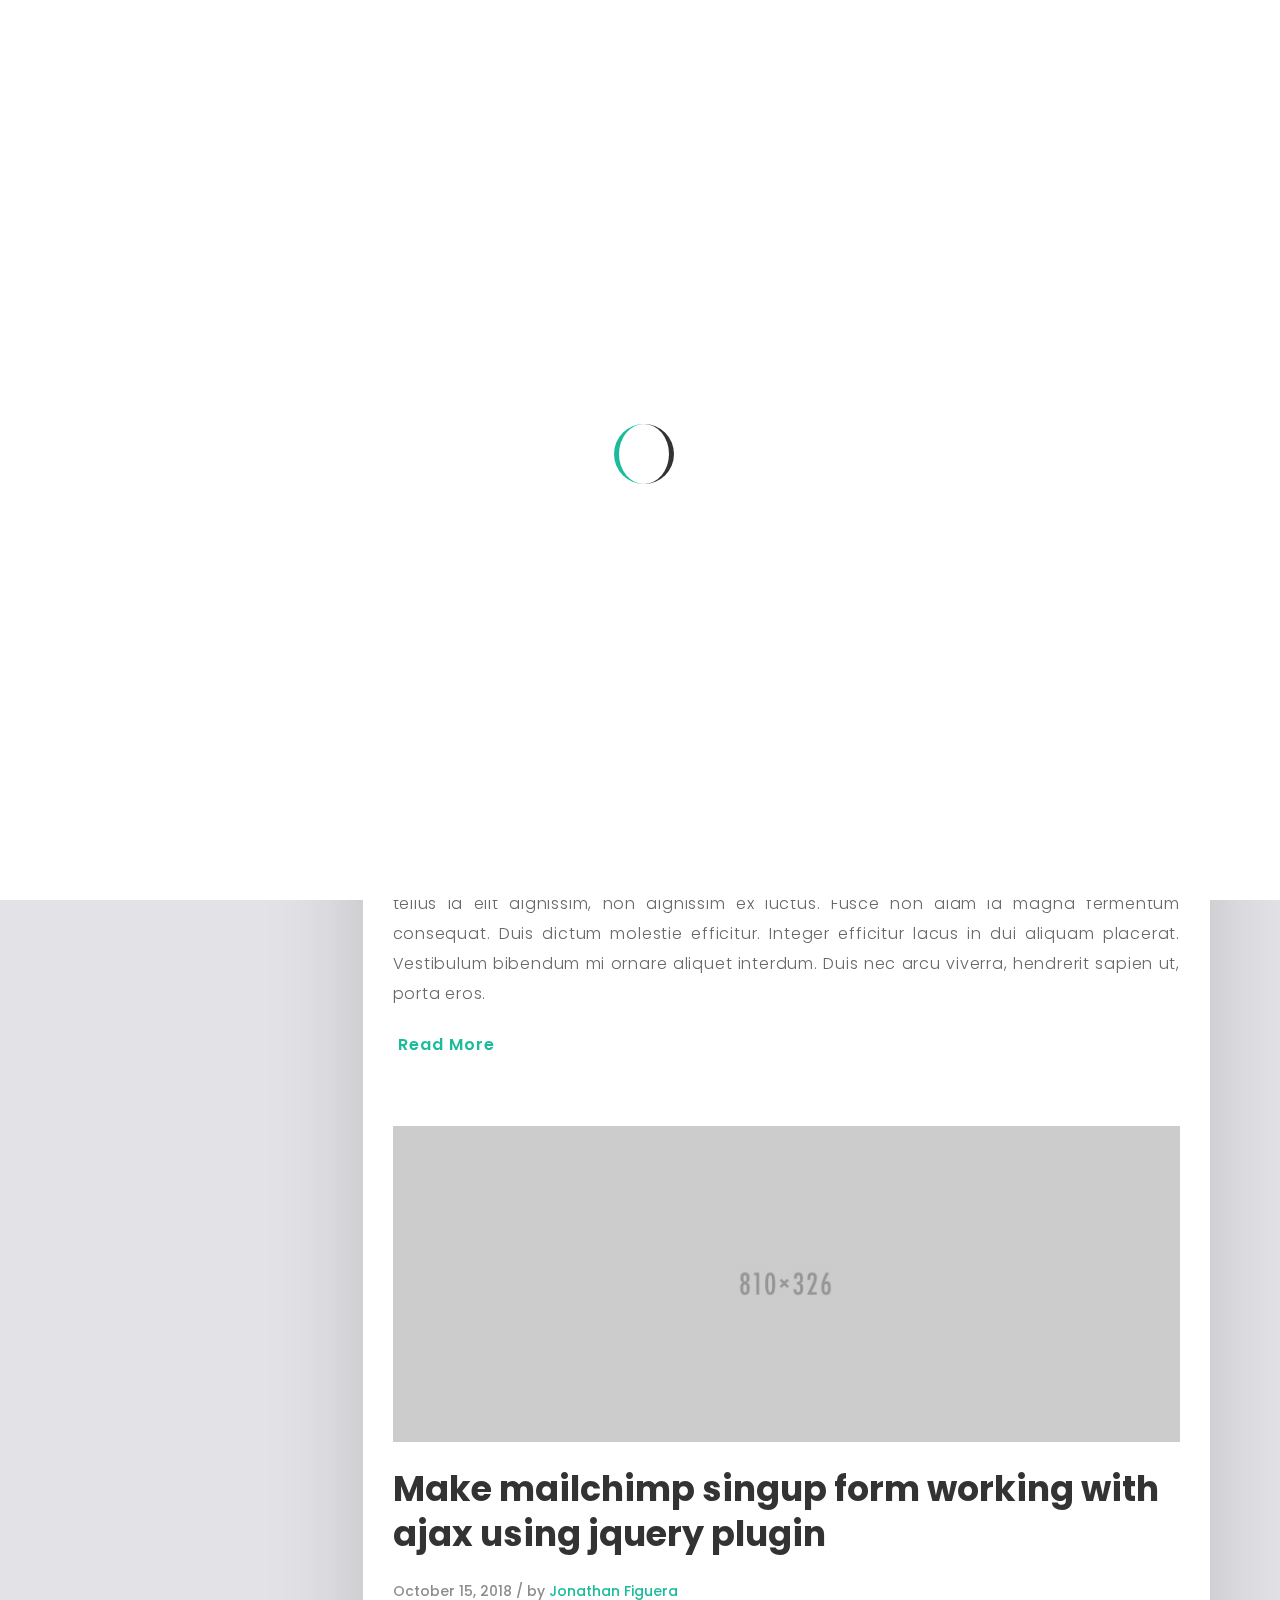
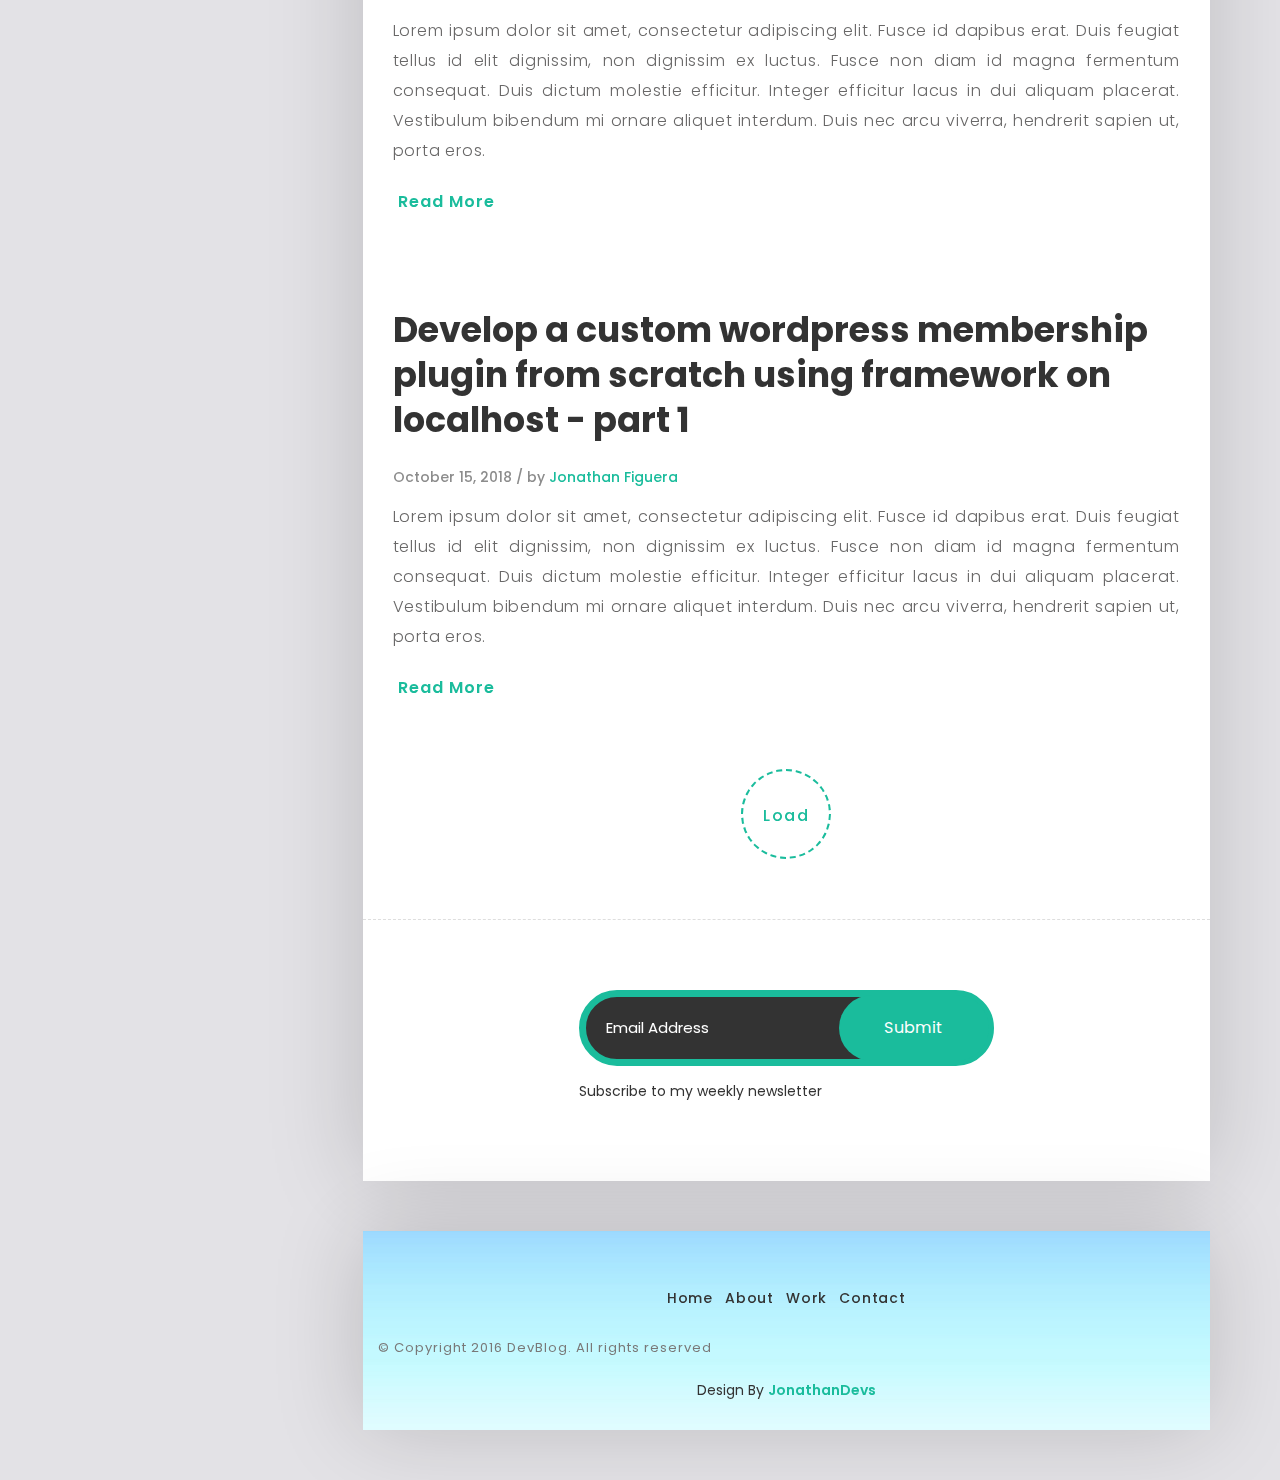
<file: index.html>
<!DOCTYPE html>
<html lang="en">

  <head>
    
    <!-- Meta Tag -->
    <meta charset="UTF-8">
    <meta name="viewport" content="width=device-width, initial-scale=1.0">
    <meta http-equiv="X-UA-Compatible" content="IE=edge">
    
    <!-- SEO -->
    <meta name="description" content="150 words">
    <meta name="author" content="uipasta">
    <meta name="url" content="http://www.yourdomainname.com">
    <meta name="copyright" content="company name">
    <meta name="robots" content="index,follow">
    
    
    <title>DevBlog - Personal Blog Template</title>
    
    <!-- Favicon -->
    <link rel="shortcut icon" href="images/favicon/favicon.ico">
    <link rel="apple-touch-icon" sizes="144x144" type="image/x-icon" href="images/favicon/apple-touch-icon.png">
    
    <!-- All CSS Plugins -->
    <link rel="stylesheet" type="text/css" href="css/plugin.css">
    
    <!-- Main CSS Stylesheet -->
    <link rel="stylesheet" type="text/css" href="css/style.css">
    
    <!-- Google Web Fonts  -->
    <link rel="stylesheet" href="https://fonts.googleapis.com/css?family=Poppins:400,300,500,600,700">
    
    
    <!-- HTML5 shiv and Respond.js support IE8 or Older for HTML5 elements and media queries -->
    <!--[if lt IE 9]>
	   <script src="https://oss.maxcdn.com/html5shiv/3.7.3/html5shiv.min.js"></script>
	   <script src="https://oss.maxcdn.com/respond/1.4.2/respond.min.js"></script>
    <![endif]-->
    

  </head>

 <body>

	
     
	 <!-- Preloader Start -->
     <div class="preloader">
	   <div class="rounder"></div>
      </div>
      <!-- Preloader End -->
      
      
    
    
    <div id="main">
        <div class="container">
            <div class="row">
            	
               
                 
                 <!-- About Me (Left Sidebar) Start -->
                 <div class="col-md-3">
                   <div class="about-fixed">
                    
                     <div class="my-pic">
                        <img src="images/pic/joathanbear.jpg" alt="">
                        <a href="javascript:void(0)" class="collapsed" data-target="#menu" data-toggle="collapse"><i class="icon-menu menu"></i></a>
                         <div id="menu" class="collapse">
                           <ul class="menu-link">
                               <li><a href="about.html">About</a></li>
                               <li><a href="work.html">Work</a></li>
                               <li><a href="contact.html">Contact</a></li>
                            </ul>
                         </div>
                        </div>
                      
                      
                      
                      <div class="my-detail">
                    	
                        <div class="white-spacing">
                            <h1>Jonathan Figuera</h1>
                            <span>Web Developer</span>
                        </div> 
                       
                       <ul class="social-icon">
                         <li><a href="#" target="_blank" class="facebook"><i class="fa fa-facebook"></i></a></li>
                         <li><a href="https://twitter.com/JonathanDevs" target="_blank" class="twitter"><i class="fa fa-twitter"></i></a></li>
                         <li><a href="https://www.linkedin.com/in/jonathan-figuera-463256b6/" target="_blank" class="linkedin"><i class="fa fa-linkedin"></i></a></li>
                         <li><a href="https://github.com/JonathanDevs" target="_blank" class="github"><i class="fa fa-github"></i></a></li>
                        </ul>

                    </div>
                  </div>
                </div>
                <!-- About Me (Left Sidebar) End -->
                
                
                
                
                 
                 <!-- Blog Post (Right Sidebar) Start -->
                 <div class="col-md-9">
                    <div class="col-md-12 page-body">
                    	<div class="row">
                    		
                            
                            <div class="sub-title">
                           		<h2>My Blog</h2>
                                <a href="contact.html"><i class="icon-envelope"></i></a>
                             </div>
                            
                            
                            <div class="col-md-12 content-page">
                            	
                                
                                <!-- Blog Post Start -->
                                <div class="col-md-12 blog-post">
                                    <div class="post-title">
                                      <a href="single.html"><h1>How to make your company website based on bootstrap framework on localhost?</h1></a>
                                    </div>  
                                    <div class="post-info">
                                    	<span>October 15, 2018 / by <a href="#" target="_blank">Jonathan Figuera</a></span>
                                    </div>  
                                    <P ALIGN="justify">Lorem ipsum dolor sit amet, consectetur adipiscing elit. Fusce id dapibus erat. Duis feugiat tellus id elit dignissim, non dignissim ex luctus. Fusce non diam id magna fermentum consequat. Duis dictum molestie efficitur. Integer efficitur lacus in dui aliquam placerat. Vestibulum bibendum mi ornare aliquet interdum. Duis nec arcu viverra, hendrerit sapien ut, porta eros.</p>                          			
                                    <a href="single.html" class="button button-style button-anim fa fa-long-arrow-right"><span>Read More</span></a>
                                </div>
                                <!-- Blog Post End -->
                                
                                
                                
                                <!-- Blog Post Start -->
                                <div class="col-md-12 blog-post">
                                    <div class="post-title">
                                      <a href="single.html"><h1>How to design elegant e-mail newsletter in html for wish christmas to your subscribers?</h1></a>
                                    </div>  
                                    <div class="post-info">
                                    	<span>October 15, 2018 / by <a href="#" target="_blank">Jonathan Figuera</a></span>
                                    </div>  
                                    <P ALIGN="justify">Lorem ipsum dolor sit amet, consectetur adipiscing elit. Fusce id dapibus erat. Duis feugiat tellus id elit dignissim, non dignissim ex luctus. Fusce non diam id magna fermentum consequat. Duis dictum molestie efficitur. Integer efficitur lacus in dui aliquam placerat. Vestibulum bibendum mi ornare aliquet interdum. Duis nec arcu viverra, hendrerit sapien ut, porta eros.</p>
                                    <a href="single.html" class="button button-style button-anim fa fa-long-arrow-right"><span>Read More</span></a>
                                </div>
                                <!-- Blog Post End -->
                                
                                
                                
                                <!-- Blog Post Start -->
                                <div class="col-md-12 blog-post">
                                	<div class="post-image">
                                    	<img src="images/blog/1.jpg" alt="">                                       
                                    </div> 
                                    <div class="post-title">
                                      <a href="single.html"><h1>Make mailchimp singup form working with ajax using jquery plugin</h1></a>
                                    </div>  
                                    <div class="post-info">
                                    	<span>October 15, 2018 / by <a href="#" target="_blank">Jonathan Figuera</a></span>
                                    </div>  
                                    <P ALIGN="justify">Lorem ipsum dolor sit amet, consectetur adipiscing elit. Fusce id dapibus erat. Duis feugiat tellus id elit dignissim, non dignissim ex luctus. Fusce non diam id magna fermentum consequat. Duis dictum molestie efficitur. Integer efficitur lacus in dui aliquam placerat. Vestibulum bibendum mi ornare aliquet interdum. Duis nec arcu viverra, hendrerit sapien ut, porta eros.</p>                          			
                                    <a href="single.html" class="button button-style button-anim fa fa-long-arrow-right"><span>Read More</span></a>
                                </div>
                                <!-- Blog Post End -->
                                
                                
                                
                                <!-- Blog Post Start -->
                                <div class="col-md-12 blog-post">
                                    <div class="post-title">
                                      <a href="single.html"><h1>Develop a custom wordpress membership plugin from scratch using framework on localhost - part 1</h1></a>
                                    </div>  
                                    <div class="post-info">
                                    	<span>October 15, 2018 / by <a href="#" target="_blank">Jonathan Figuera</a></span>
                                    </div>  
                                    <P ALIGN="justify">Lorem ipsum dolor sit amet, consectetur adipiscing elit. Fusce id dapibus erat. Duis feugiat tellus id elit dignissim, non dignissim ex luctus. Fusce non diam id magna fermentum consequat. Duis dictum molestie efficitur. Integer efficitur lacus in dui aliquam placerat. Vestibulum bibendum mi ornare aliquet interdum. Duis nec arcu viverra, hendrerit sapien ut, porta eros.</p>                          			
                                    <a href="single.html" class="button button-style button-anim fa fa-long-arrow-right"><span>Read More</span></a>
                                </div>
                                <!-- Blog Post End -->
                                
                                
                                
                                <!-- Blog Post Start -->
                                <div class="col-md-12 blog-post">
                                    <div class="post-title">
                                      <a href="single.html"><h1>How to customize a wordpress theme entirely from scratch using a child theme?</h1></a>
                                    </div>  
                                    <div class="post-info">
                                    	<span>October 15, 2018 / by <a href="#" target="_blank">Jonathan Figuera</a></span>
                                    </div>  
                                    <P ALIGN="justify">Lorem ipsum dolor sit amet, consectetur adipiscing elit. Fusce id dapibus erat. Duis feugiat tellus id elit dignissim, non dignissim ex luctus. Fusce non diam id magna fermentum consequat. Duis dictum molestie efficitur. Integer efficitur lacus in dui aliquam placerat. Vestibulum bibendum mi ornare aliquet interdum. Duis nec arcu viverra, hendrerit sapien ut, porta eros.</p>                          			
                                    <a href="single.html" class="button button-style button-anim fa fa-long-arrow-right"><span>Read More</span></a>
                                </div>
                                <!-- Blog Post End -->
                                
                                
                                
                                <!-- Blog Post Start -->
                                <div class="col-md-12 blog-post">
                                	<div class="post-image">
                                    	<img src="images/blog/2.jpg" alt="">                                       
                                    </div> 
                                    <div class="post-title">
                                      <a href="single.html"><h1>What makes wordpress a unique and highly customizable platform from competitors?</h1></a>
                                    </div>  
                                    <div class="post-info">
                                    	<span>October 15, 2018 / by <a href="#" target="_blank">Jonathan Figuera</a></span>
                                    </div>  
                                    <P ALIGN="justify">Lorem ipsum dolor sit amet, consectetur adipiscing elit. Fusce id dapibus erat. Duis feugiat tellus id elit dignissim, non dignissim ex luctus. Fusce non diam id magna fermentum consequat. Duis dictum molestie efficitur. Integer efficitur lacus in dui aliquam placerat. Vestibulum bibendum mi ornare aliquet interdum. Duis nec arcu viverra, hendrerit sapien ut, porta eros.</p>                          			
                                    <a href="single.html" class="button button-style button-anim fa fa-long-arrow-right"><span>Read More</span></a>
                                </div>
                                <!-- Blog Post End -->
                                
                                
                                
                                <!-- Blog Post Start -->
                                <div class="col-md-12 blog-post">
                                    <div class="post-title">
                                      <a href="single.html"><h1>What mistakes every beginner make, when they make website using bootstrap?</h1></a> 
                                    </div>  
                                    <div class="post-info">
                                    	<span>October 15, 2018 / by <a href="#" target="_blank">Jonathan Figuera</a></span>
                                    </div>  
                                    <P ALIGN="justify">Lorem ipsum dolor sit amet, consectetur adipiscing elit. Fusce id dapibus erat. Duis feugiat tellus id elit dignissim, non dignissim ex luctus. Fusce non diam id magna fermentum consequat. Duis dictum molestie efficitur. Integer efficitur lacus in dui aliquam placerat. Vestibulum bibendum mi ornare aliquet interdum. Duis nec arcu viverra, hendrerit sapien ut, porta eros.</p>                          			
                                    <a href="single.html" class="button button-style button-anim fa fa-long-arrow-right"><span>Read More</span></a>
                                </div>
                                <!-- Blog Post End -->
                                
                                
                                <div class="col-md-12 text-center">
                                 <a href="javascript:void(0)" id="load-more-post" class="load-more-button">Load</a>
                                 <div id="post-end-message"></div>
                                </div>
                                
                             </div>
                              
                         </div>
                         
                        
                        
                        <!-- Subscribe Form Start -->
                        <div class="col-md-8 col-md-offset-2">
                           <form id="mc-form" method="post" action="http://uipasta.us14.list-manage.com/subscribe/post?u=854825d502cdc101233c08a21&amp;id=86e84d44b7">
								
						  <div class="subscribe-form margin-top-20">
							 <input id="mc-email" type="email" placeholder="Email Address" class="text-input">
							  <button class="submit-btn" type="submit">Submit</button>
								</div>
                                <P ALIGN="justify">Subscribe to my weekly newsletter</p>
								<label for="mc-email" class="mc-label"></label>
							  </form>
                             
                           </div>
                           <!-- Subscribe Form End -->
                           
                         </div>
                     
                     
                       <!-- Footer Start -->
                       <div class="col-md-12 page-body margin-top-50 footer">
                          <footer>
                          <ul class="menu-link">
                               <li><a href="index.html">Home</a></li>
                               <li><a href="about.html">About</a></li>
                               <li><a href="work.html">Work</a></li>
                               <li><a href="contact.html">Contact</a></li>
                            </ul>
                            
                          <P ALIGN="justify">© Copyright 2016 DevBlog. All rights reserved</p> 
						  
						  
						  <!-- UiPasta Credit Start -->
                          <div class="uipasta-credit">Design By <a href="#" target="_blank">JonathanDevs</a></div>
                          <!-- UiPasta Credit End -->

                           
                         </footer>
                       </div>
                       <!-- Footer End -->
                     
                     
                  </div>
                  <!-- Blog Post (Right Sidebar) End -->
                
            </div>
         </div>
      </div>
  
    
    
    <!-- Back to Top Start -->
    <a href="#" class="scroll-to-top"><i class="fa fa-long-arrow-up"></i></a>
    <!-- Back to Top End -->
    
    
    <!-- All Javascript Plugins  -->
    <script type="text/javascript" src="js/jquery.min.js"></script>
    <script type="text/javascript" src="js/plugin.js"></script>
    
    <!-- Main Javascript File  -->
    <script type="text/javascript" src="js/scripts.js"></script>

    
   </body>
 </html>
</file>
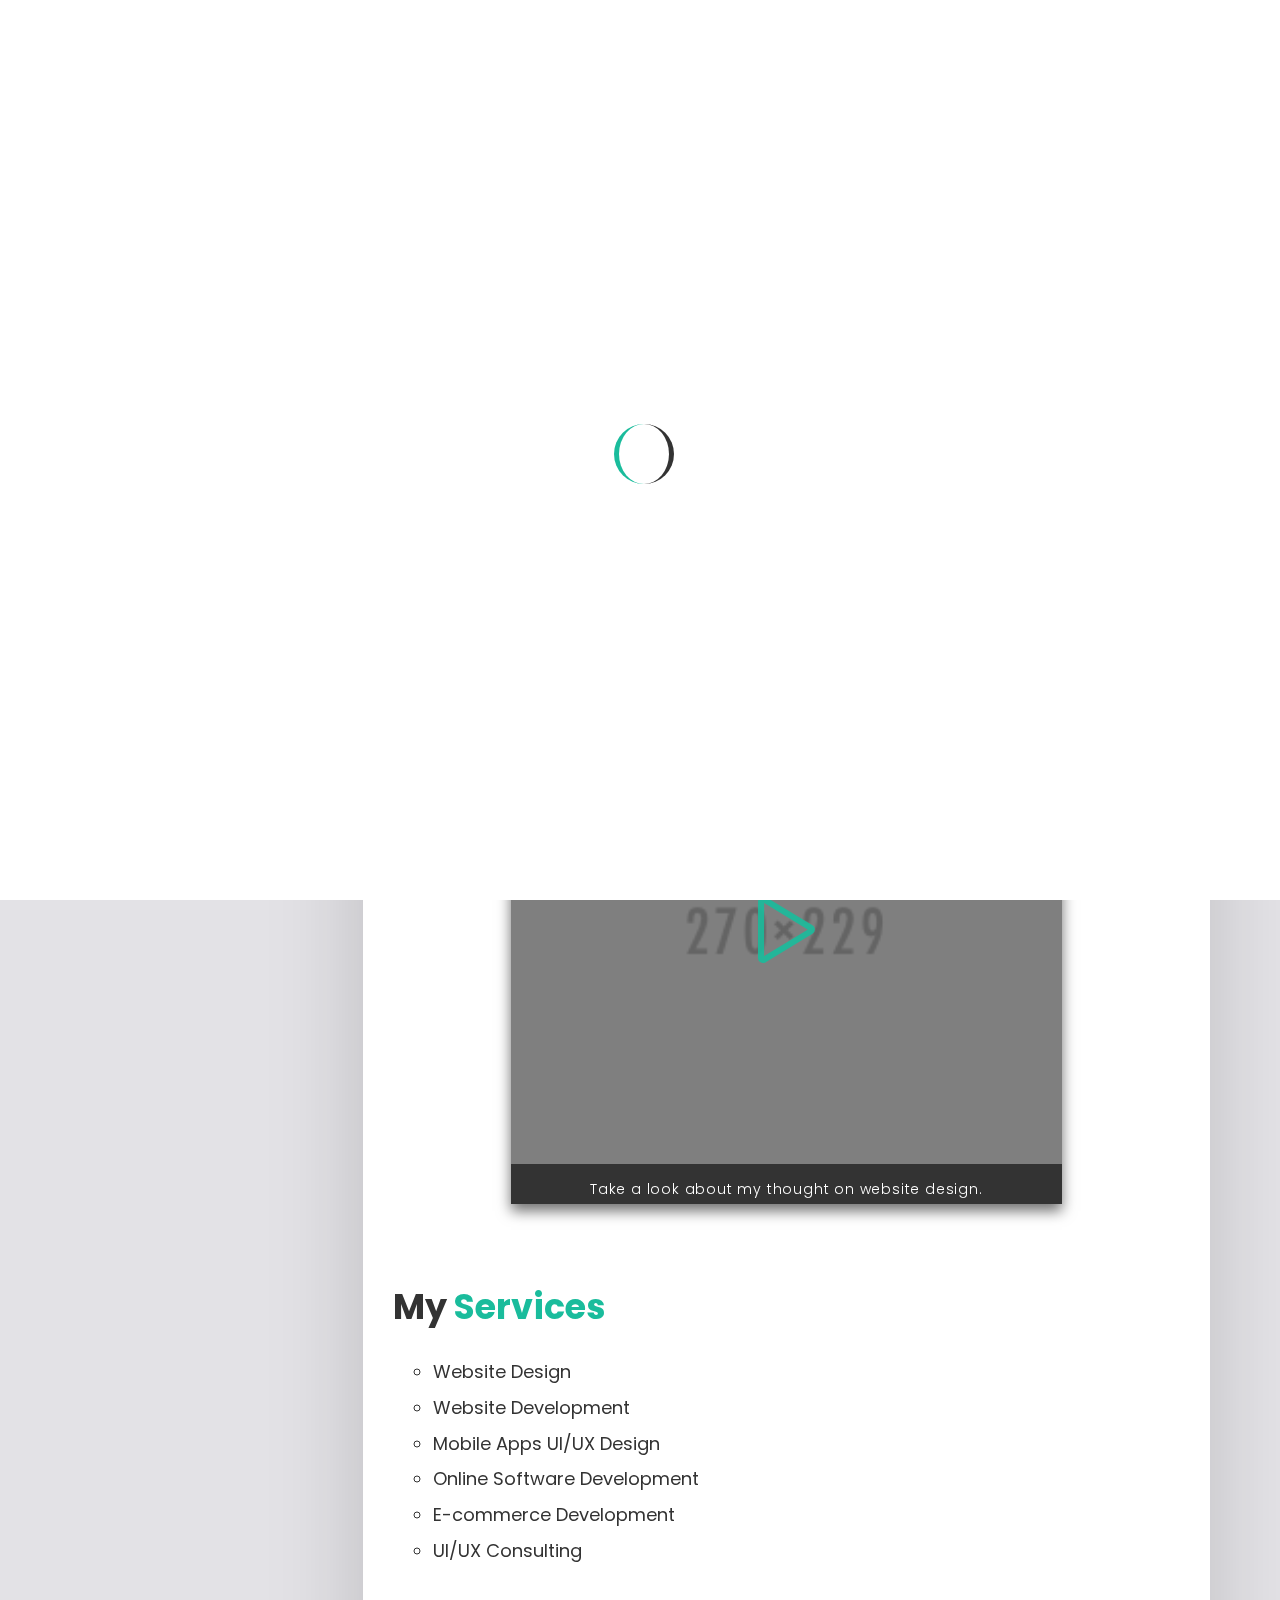
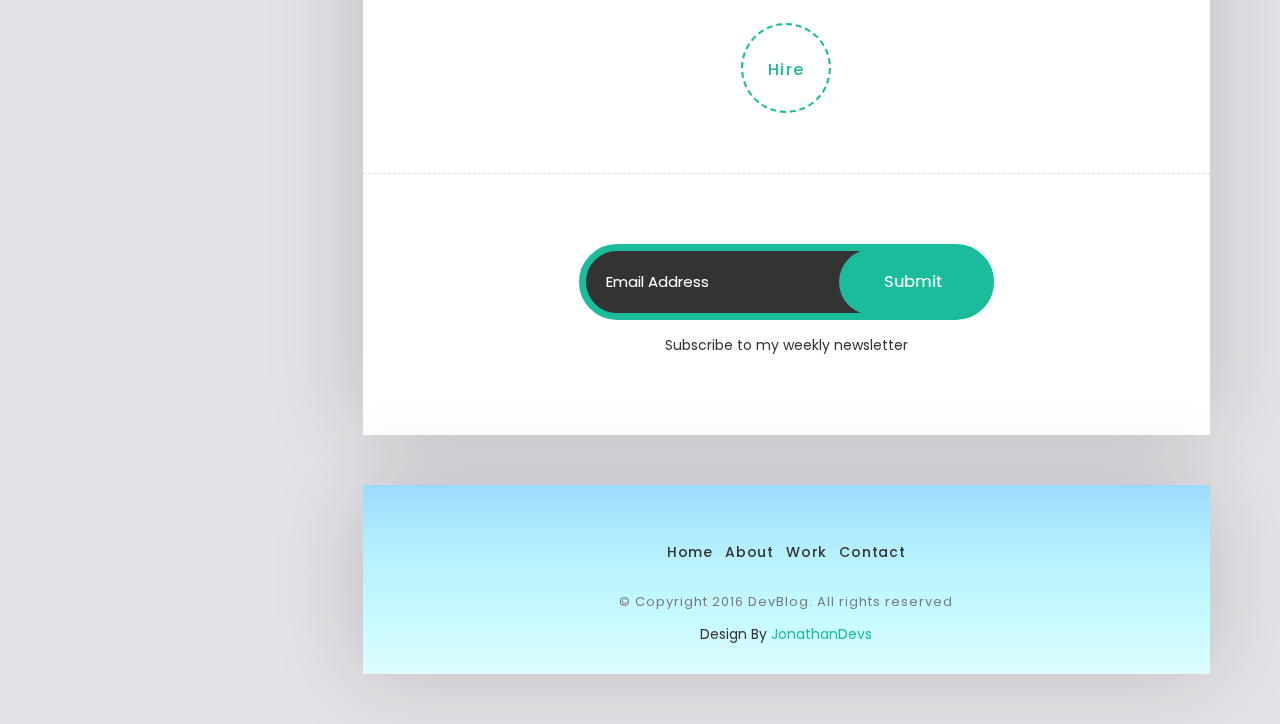
<file: about.html>
﻿<!DOCTYPE html>
<html lang="en">

  <head>
    
    <!-- Meta Tag -->
    <meta charset="UTF-8">
    <meta name="viewport" content="width=device-width, initial-scale=1.0">
    <meta http-equiv="X-UA-Compatible" content="IE=edge">
    
    <!-- SEO -->
    <meta name="description" content="150 words">
    <meta name="author" content="uipasta">
    <meta name="url" content="http://www.yourdomainname.com">
    <meta name="copyright" content="company name">
    <meta name="robots" content="index,follow">
    
    
    <title>DevBlog - Personal Blog Template</title>
    
    <!-- Favicon -->
    <link rel="shortcut icon" href="images/favicon/favicon.ico">
    <link rel="apple-touch-icon" sizes="144x144" type="image/x-icon" href="images/favicon/apple-touch-icon.png">
    
    <!-- All CSS Plugins -->
    <link rel="stylesheet" type="text/css" href="css/plugin.css">
    
    <!-- Main CSS Stylesheet -->
    <link rel="stylesheet" type="text/css" href="css/style.css">
    
    <!-- Google Web Fonts  -->
    <link rel="stylesheet" href="https://fonts.googleapis.com/css?family=Poppins:400,300,500,600,700">
    
    
    <!-- HTML5 shiv and Respond.js support IE8 or Older for HTML5 elements and media queries -->
    <!--[if lt IE 9]>
	   <script src="https://oss.maxcdn.com/html5shiv/3.7.3/html5shiv.min.js"></script>
	   <script src="https://oss.maxcdn.com/respond/1.4.2/respond.min.js"></script>
    <![endif]-->
    

  </head>

 <body>

	
     
	 <!-- Preloader Start -->
     <div class="preloader">
	   <div class="rounder"></div>
      </div>
      <!-- Preloader End -->
      
      
    
    
    <div id="main">
        <div class="container">
            <div class="row">
            	
               
                 
                 <!-- About Me (Left Sidebar) Start -->
                 <div class="col-md-3">
                   <div class="about-fixed">
                    
                     <div class="my-pic">
                        <img src="images/pic/joathanbear.jpg" alt="">
                        <a href="javascript:void(0)" class="collapsed" data-target="#menu" data-toggle="collapse"><i class="icon-menu menu"></i></a>
                         <div id="menu" class="collapse">
                           <ul class="menu-link">
                               <li><a href="about.html">About</a></li>
                               <li><a href="work.html">Work</a></li>
                               <li><a href="contact.html">Contact</a></li>
                            </ul>
                         </div>
                        </div>
                      
                      
                      
                      <div class="my-detail">
                    	
                        <div class="white-spacing">
                          <h1>Jonathan Figuera</h1>
                          <span>Web Developer</span>
                      </div> 
                     
                     <ul class="social-icon">
                      <li><a href="#" target="_blank" class="facebook"><i class="fa fa-facebook"></i></a></li>
                       <li><a href="https://twitter.com/JonathanDevs" target="_blank" class="twitter"><i class="fa fa-twitter"></i></a></li>
                       <li><a href="https://www.linkedin.com/in/jonathan-figuera-463256b6/" target="_blank" class="linkedin"><i class="fa fa-linkedin"></i></a></li>
                       <li><a href="https://github.com/JonathanDevs" target="_blank" class="github"><i class="fa fa-github"></i></a></li>
                      </ul>

                    </div>
                  </div>
                </div>
                <!-- About Me (Left Sidebar) End -->
                
                
                
                
                 
                 <!-- About Me (Right Sidebar) Start -->
                 <div class="col-md-9">
                    <div class="col-md-12 page-body">
                    	<div class="row">
                    		
                            
                            <div class="sub-title">
                           		<h2>About Me</h2>
                                <a href="contact.html"><i class="icon-envelope"></i></a>
                             </div>
                            
                            
                            <div class="col-md-12 content-page">
                              <div class="col-md-12 blog-post">
                            	
                                
                                <!-- My Intro Start -->
                                <div class="post-title margin-bottom-30">
                                    <h1>Hi, I am <span class="main-color">Jonathan Figuera</span></h1>
                                    
                                    <ul class="knowledge">
                                      <li class="bg-color-1">Web Designer</li>
                                      <li class="bg-color-4">Web Developer</li>
                                      <li class="bg-color-6">Freelancer</li>
                                      <li class="bg-color-5">Consultant</li>
                                     </ul>
                                     
                                   </div>
                                   <!-- My Intro End -->
                                    
                                    
                                    <p>I am in the website field since 2017 Lorem ipsum dolor sit amet, consectetur adipiscing elit. Proin at quam at orci commodo hendrerit vitae nec eros. Vestibulum neque est, imperdiet nec tortor nec, tempor semper metus. <b>I am a developer</b>, et accumsan nisi. Duis laoreet pretium ultricies. Curabitur rhoncus auctor nunc congue sodales. Sed posuere nisi ipsum, eget dignissim nunc dapibus eget. Aenean elementum sollicitudin sapien ut sapien fermentum aliquet mollis. Curabitur ac quam orci sodales quam ut tempor. suspendisse, gravida in augue in, interdum <b><a href="work.html" data-toggle="tooltip" data-placement="top" title="Check out my work.">Work</a></b> bibendum dui. Suspendisse sit amet justo sit amet diam fringilla commodo. Praesent ac magna at metus malesuada tincidunt non ac arcu. Nunc gravida eu felis vel elementum. Vestibulum sodales quam ut tempor tempor Donec sollicitudin imperdiet nec tortor nec, tempor semper metus..</p>
                                   
                                 
                                 
                                 <!-- Video Start -->
                                 <div class="video-box margin-top-40 margin-bottom-80">
                                  <div class="video-tutorial">
                                   <a class="video-popup" href="https://www.youtube.com/watch?v=O2Bsw3lrhvs" title="My Thought">
                                   <img src="images/pic/my-pic.png" alt="">
                                   </a>                           
                                  </div>
                                 <p>Take a look about my thought on website design.</p>
                                </div>
                                <!-- Video End -->
                                  
                                  
                                  
                                  
                                  <!-- My Service Start -->
                                  <div class="post-title">
                                    <h1>My <span class="main-color">Services</span></h1> 
                                   </div>
                                   
                                  <div class="list list-style-2 margin-top-30">
                                    <ul>
                                      <li>Website Design</li>
                                      <li>Website Development</li>
                                      <li>Mobile Apps UI/UX Design</li>
                                      <li>Online Software Development</li>
                                      <li>E-commerce Development</li>
                                      <li>UI/UX Consulting</li>
                                     </ul>
                                   </div>
                                   <!-- My Service End --> 
                                  
                                </div>  
                                
                                  <div class="col-md-12 text-center">
                                    <a href="contact.html" data-toggle="tooltip" data-placement="top" title="Visit on my contact page for hire me." class="load-more-button">Hire</a>
                                   </div>
                                  
                             </div>
                              
                         </div>
                         
                        
                        
                        <!-- Subscribe Form Start -->
                        <div class="col-md-8 col-md-offset-2">
                           <form id="mc-form" method="post" action="http://uipasta.us14.list-manage.com/subscribe/post?u=854825d502cdc101233c08a21&amp;id=86e84d44b7">
								
						  <div class="subscribe-form margin-top-20">
							 <input id="mc-email" type="email" placeholder="Email Address" class="text-input">
							  <button class="submit-btn" type="submit">Submit</button>
								</div>
                                <p>Subscribe to my weekly newsletter</p>
								<label for="mc-email" class="mc-label"></label>
							  </form>
                             
                           </div>
                           <!-- Subscribe Form End -->
                           
                           
                         </div>
                     
                     
                       
                       <!-- Footer Start -->
                       <div class="col-md-12 page-body margin-top-50 footer">
                          <footer>
                          <ul class="menu-link">
                               <li><a href="index.html">Home</a></li>
                               <li><a href="about.html">About</a></li>
                               <li><a href="work.html">Work</a></li>
                               <li><a href="contact.html">Contact</a></li>
                            </ul>
                            
                            <p>© Copyright 2016 DevBlog. All rights reserved</p> 
						  
						  
                            <!-- JonathanDevs Credit Start -->
                                        <div class="JonathanDevs-credit">Design By <a href="http://www.Jonathan.com" target="_blank">JonathanDevs</a></div>
                                        <!-- JonathanDevs Credit End -->
						  
                           
                         </footer>
                       </div>
                       <!-- Footer End -->
                     
                     
                  </div>
                  <!-- About Me (Right Sidebar) End -->
                
            </div>
         </div>
      </div>
    
      
    
    
    
    <!-- Back to Top Start -->
    <a href="#" class="scroll-to-top"><i class="fa fa-long-arrow-up"></i></a>
    <!-- Back to Top End -->
    
    
    <!-- All Javascript Plugins  -->
    <script type="text/javascript" src="js/jquery.min.js"></script>
    <script type="text/javascript" src="js/plugin.js"></script>
    
    <!-- Main Javascript File  -->
    <script type="text/javascript" src="js/scripts.js"></script>

    
   </body>
 </html>
</file>
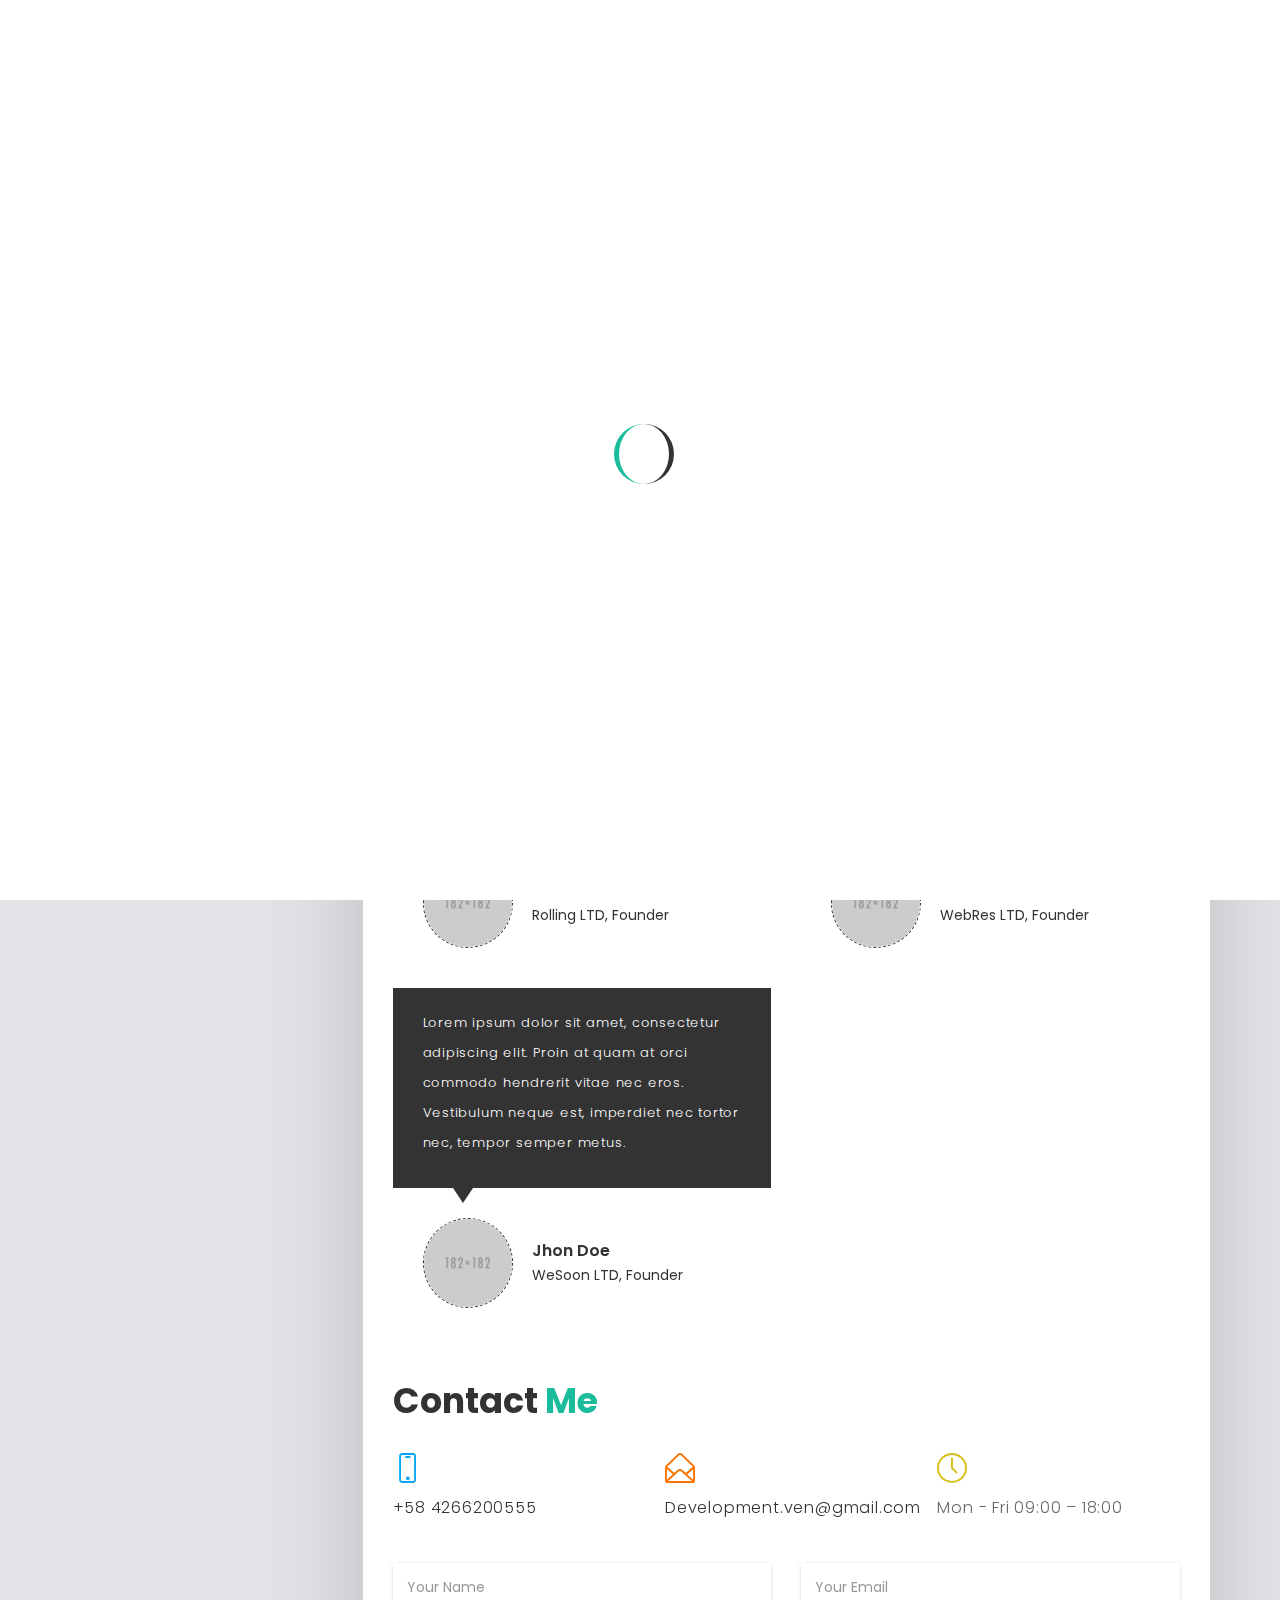
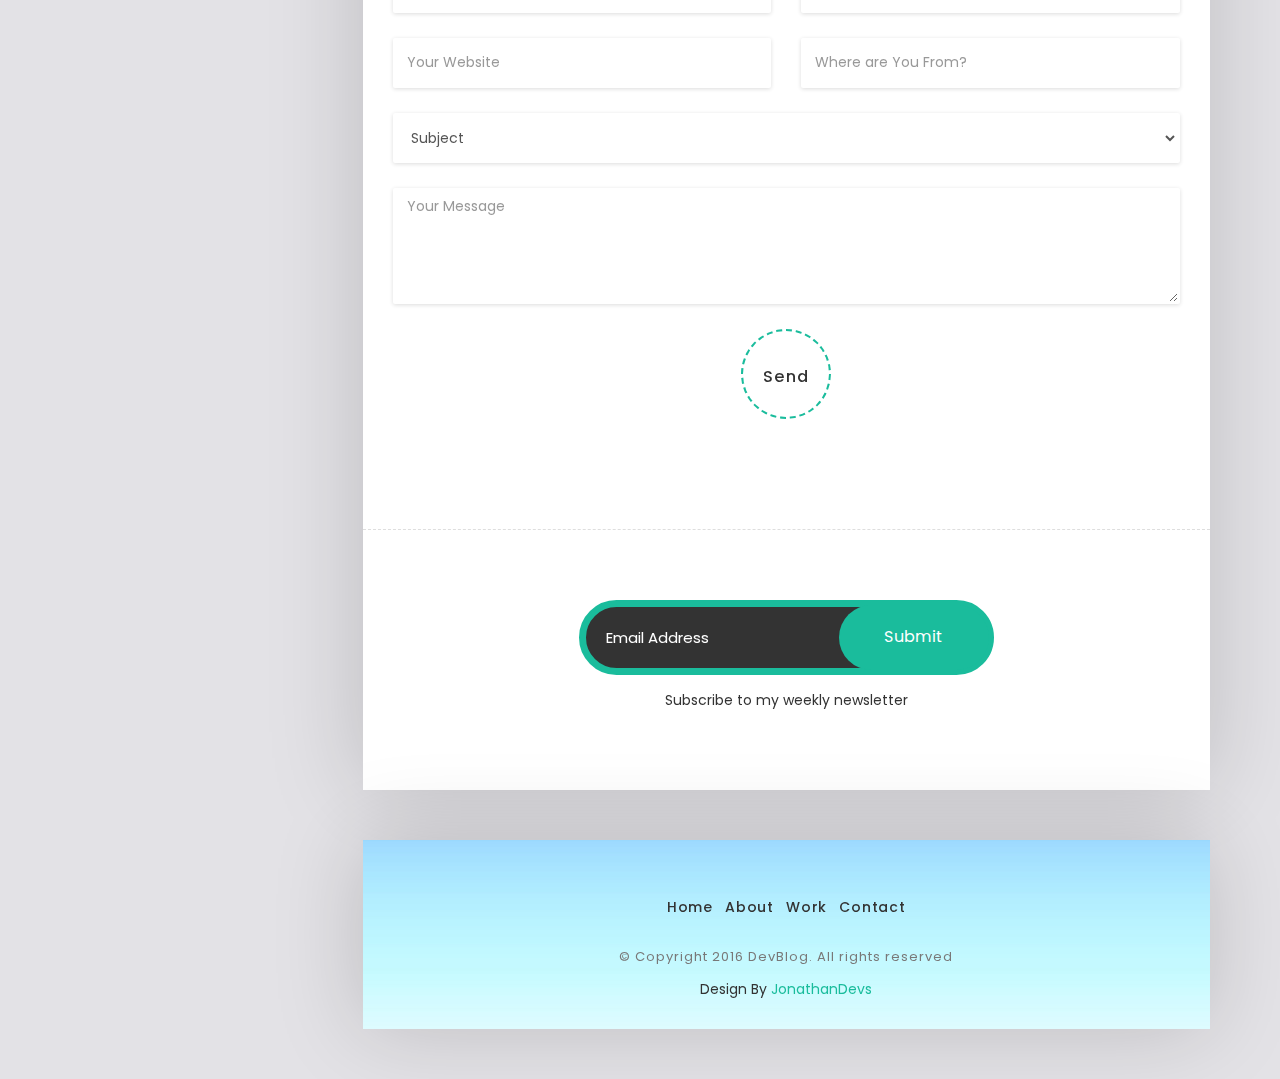
<file: contact.html>
﻿<!DOCTYPE html>
<html lang="en">

  <head>
    
    <!-- Meta Tag -->
    <meta charset="UTF-8">
    <meta name="viewport" content="width=device-width, initial-scale=1.0">
    <meta http-equiv="X-UA-Compatible" content="IE=edge">
    
    <!-- SEO -->
    <meta name="description" content="150 words">
    <meta name="author" content="uipasta">
    <meta name="url" content="http://www.yourdomainname.com">
    <meta name="copyright" content="company name">
    <meta name="robots" content="index,follow">
    
    
    <title>DevBlog - Personal Blog Template</title>
    
    <!-- Favicon -->
    <link rel="shortcut icon" href="images/favicon/favicon.ico">
    <link rel="apple-touch-icon" sizes="144x144" type="image/x-icon" href="images/favicon/apple-touch-icon.png">
    
    <!-- All CSS Plugins -->
    <link rel="stylesheet" type="text/css" href="css/plugin.css">
    
    <!-- Main CSS Stylesheet -->
    <link rel="stylesheet" type="text/css" href="css/style.css">
    
    <!-- Google Web Fonts  -->
    <link rel="stylesheet" href="https://fonts.googleapis.com/css?family=Poppins:400,300,500,600,700">
    
    
    <!-- HTML5 shiv and Respond.js support IE8 or Older for HTML5 elements and media queries -->
    <!--[if lt IE 9]>
	   <script src="https://oss.maxcdn.com/html5shiv/3.7.3/html5shiv.min.js"></script>
	   <script src="https://oss.maxcdn.com/respond/1.4.2/respond.min.js"></script>
    <![endif]-->
    

  </head>

 <body>

	
     
	 <!-- Preloader Start -->
     <div class="preloader">
	   <div class="rounder"></div>
      </div>
      <!-- Preloader End -->
      
      
    
    
    <div id="main">
        <div class="container">
            <div class="row">
            	
               
                 
                 <!-- About Me (Left Sidebar) Start -->
                 <div class="col-md-3">
                   <div class="about-fixed">
                    
                     <div class="my-pic">
                        <img src="images/pic/joathanbear.jpg" alt="">
                        <a href="javascript:void(0)" class="collapsed" data-target="#menu" data-toggle="collapse"><i class="icon-menu menu"></i></a>
                         <div id="menu" class="collapse">
                           <ul class="menu-link">
                               <li><a href="about.html">About</a></li>
                               <li><a href="work.html">Work</a></li>
                               <li><a href="contact.html">Contact</a></li>
                            </ul>
                         </div>
                        </div>
                      
                      
                      
                      <div class="my-detail">
                    	
                        <div class="white-spacing">
                          <h1>Jonathan Figuera</h1>
                          <span>Web Developer</span>
                      </div> 
                     
                     <ul class="social-icon">
                      <li><a href="#" target="_blank" class="facebook"><i class="fa fa-facebook"></i></a></li>
                       <li><a href="https://twitter.com/JonathanDevs" target="_blank" class="twitter"><i class="fa fa-twitter"></i></a></li>
                       <li><a href="https://www.linkedin.com/in/jonathan-figuera-463256b6/" target="_blank" class="linkedin"><i class="fa fa-linkedin"></i></a></li>
                       <li><a href="https://github.com/JonathanDevs" target="_blank" class="github"><i class="fa fa-github"></i></a></li>
                      </ul>

                    </div>
                  </div>
                </div>
                <!-- About Me (Left Sidebar) End -->
                
                
                
                
                 
                 <!-- Contact (Right Sidebar) Start -->
                 <div class="col-md-9">
                    <div class="col-md-12 page-body">
                    	<div class="row">
                    		
                            
                            <div class="sub-title">
                           		<h2>Contact Me</h2>
                                <a href="index.html"><i class="icon-home"></i></a>
                             </div>
                            
                            
                            <div class="col-md-12 content-page">
                              <div class="col-md-12 blog-post">
                            	
                                
                                
                                <!-- Intro Start -->
                                <div class="post-title margin-bottom-10">
                                   <h1>Looking for a <span class="main-color">online presence</span>?</h1>
                                   </div>
                                   
                                  <p>I am in the website field since 2004 Lorem ipsum dolor sit amet, consectetur adipiscing elit. Proin at quam at orci commodo hendrerit vitae nec eros. Vestibulum neque est, imperdiet nec tortor nec, tempor semper metus. <b>I am a developer</b>, et accumsan nisi. Duis laoreet pretium ultricies. Curabitur rhoncus auctor nunc congue sodales. Sed posuere nisi ipsum, eget dignissim nunc dapibus eget. Aenean elementum sollicitudin sapien ut sapien fermentum aliquet mollis. Curabitur ac quam orci sodales quam ut tempor.</p>
                                     <!-- Intro End -->
                                
                                
                                
                                <!-- Testimonials Start -->
                                <div class="post-title margin-top-50">
                                   <h2>I hope you've checked <a href="work.html" data-toggle="tooltip" data-placement="top" title="Check out my work.">my work</a>, Let's take a look on what other clients said about my work.</h2>
                                   </div>
                                   
                              
                              <div class="row">
                               
                                <div class="col-md-6 col-sm-6 col-xs-12">
                                 <div class="testimonial-content">
									<p>Lorem ipsum dolor sit amet, consectetur adipiscing elit. Proin at quam at orci commodo hendrerit vitae nec eros. Vestibulum neque est, imperdiet nec tortor nec, tempor semper metus.</p>
								    </div>
                                 
								  <div class="testimonial-client-info">
								    
                                    <div class="testimonial-client client-thumb">
								      <img src="images/testimonial/1.png" alt="">
									</div>
									
                                    <div class="client-text">
									   <div class="client-name">Jhon Doe</div>
									   <span>Rolling LTD, Founder</span>
									</div>
								  </div>
                                 </div>
                                 
                                <div class="col-md-6 col-sm-6 col-xs-12">
                                 <div class="testimonial-content">
									<p>Lorem ipsum dolor sit amet, consectetur adipiscing elit. Proin at quam at orci commodo hendrerit vitae nec eros. Vestibulum neque est, imperdiet nec tortor nec, tempor semper metus.</p>
								    </div>
                                 
								  <div class="testimonial-client-info">
								    
                                    <div class="testimonial-client client-thumb">
								      <img src="images/testimonial/2.png" alt="">
									</div>
									
                                    <div class="client-text">
									   <div class="client-name">Jhon Doe</div>
									   <span>WebRes LTD, Founder</span>
									</div>
								  </div>
                                 </div>
                                 
                                <div class="col-md-6 col-sm-6 col-xs-12">
                                 <div class="testimonial-content">
									<p>Lorem ipsum dolor sit amet, consectetur adipiscing elit. Proin at quam at orci commodo hendrerit vitae nec eros. Vestibulum neque est, imperdiet nec tortor nec, tempor semper metus.</p>
								    </div>
                                 
								  <div class="testimonial-client-info">
								    
                                    <div class="testimonial-client client-thumb">
								      <img src="images/testimonial/3.png" alt="">
									</div>
									
                                    <div class="client-text">
									   <div class="client-name">Jhon Doe</div>
									   <span>WeSoon LTD, Founder</span>
									</div>
								  </div>
                                 </div>
                                 
                                </div>
                                <!-- Testimonials  End -->
                                
                                
                               
                               
                               <!-- Contact Me Start -->
                               <div class="post-title margin-top-70">
                                  <h1>Contact <span class="main-color">Me</span></h1>
                                 </div>
                                   
                                   
                                 <div class="row">
            
                                   <div class="col-md-4 col-sm-4">
                                     <div class="contact-us-detail">  
                                      <i class="icon-screen-smartphone color-6"></i>
                                      <p><a href="tel:+1234567890">+58 4266200555</a></p>
                                    </div>
                                   </div>
               
                                   <div class="col-md-4 col-sm-4">
                                     <div class="contact-us-detail">
                                      <i class="icon-envelope-open color-5"></i>
                                      <p><a href="mailto:name@domain.com">Development.ven@gmail.com</a></p>
                                    </div>
                                   </div>
                 
                                   <div class="col-md-4 col-sm-4">
                                     <div class="contact-us-detail">
                                      <i class="icon-clock color-3"></i>
                                      <p>Mon - Fri 09:00 – 18:00</p>
                                    </div>
                                  </div>
              
                                </div>
            
         
                                <div class="row margin-top-30">
                                  <div class="col-md-12">   
                 
                                  <div class="row">
                                   <form>
                    
					                <div class="col-sm-6">
						              <div class="form-group">
						               <input type="text" id="name" class="form-control" placeholder="Your Name">
						              </div>
                                     </div>
								
                                    <div class="col-sm-6">
					                  <div class="form-group">
						               <input type="email" id="email" class="form-control" placeholder="Your Email">
						              </div>
                                     </div>
                        
                                    <div class="col-sm-6">
						              <div class="form-group">
							           <input type="text" id="website" class="form-control" placeholder="Your Website">
						              </div>
                                     </div>
                          
                                    <div class="col-sm-6">
						              <div class="form-group">
							           <input type="text" id="address" class="form-control" placeholder="Where are You From?">
						              </div>
                                     </div>
								
                                    <div class="col-sm-12">
						              <select id="subject" class="form-group form-control">
							             <option value="" selected disabled>Subject</option>
							             <option>Website Design & Development</option>
						                 <option>Search Engine Optimization</option>
                             <option>Mobile Website</option>
							             <option>I Want to General Talk</option>
                                         <option>Other</option>
						               </select>
                                     </div>
								
                                    <div class="col-sm-12">
					                  <div class="textarea-message form-group">
					                    <textarea id="message" class="textarea-message form-control" placeholder="Your Message" rows="5"></textarea>
						            </div>
                                   </div>
                   
                   
                                <div class="text-center">      
		                          <button type="submit" class="load-more-button">Send</button>
	                             </div>
                       
                                 </form>
                                </div>
                              </div>
                             </div>
                             <!-- Contact Me End -->
                                
                         
                         </div>
                        </div>
                       </div>
                         
                        
                        
                        <!-- Subscribe Form Start -->
                        <div class="col-md-8 col-md-offset-2">
                           <form id="mc-form" method="post" action="http://uipasta.us14.list-manage.com/subscribe/post?u=854825d502cdc101233c08a21&amp;id=86e84d44b7">
								
						  <div class="subscribe-form margin-top-20">
							 <input id="mc-email" type="email" placeholder="Email Address" class="text-input">
							  <button class="submit-btn" type="submit">Submit</button>
								</div>
                                <p>Subscribe to my weekly newsletter</p>
								<label for="mc-email" class="mc-label"></label>
							  </form>
                             
                           </div>
                           <!-- Subscribe Form End -->
                           
                           
                         </div>
                     
                     
                       
                       <!-- Footer Start -->
                       <div class="col-md-12 page-body margin-top-50 footer">
                          <footer>
                          <ul class="menu-link">
                               <li><a href="index.html">Home</a></li>
                               <li><a href="about.html">About</a></li>
                               <li><a href="work.html">Work</a></li>
                               <li><a href="contact.html">Contact</a></li>
                            </ul>
                            
                            <p>© Copyright 2016 DevBlog. All rights reserved</p> 
						  
						  
                            <!-- JonathanDevs Credit Start -->
                                        <div class="JonathanDevs-credit">Design By <a href="http://www.Jonathan.com" target="_blank">JonathanDevs</a></div>
                                        <!-- JonathanDevs Credit End -->
						  
                           
                         </footer>
                       </div>
                       <!-- Footer End -->
                     
                     
                  </div>
                  <!-- Contact (Right Sidebar) End -->
                
            </div>
         </div>
      </div>
    
      
    
    
    
    <!-- Back to Top Start -->
    <a href="#" class="scroll-to-top"><i class="fa fa-long-arrow-up"></i></a>
    <!-- Back to Top End -->
    
    
    <!-- All Javascript Plugins  -->
    <script type="text/javascript" src="js/jquery.min.js"></script>
    <script type="text/javascript" src="js/plugin.js"></script>
    
    <!-- Main Javascript File  -->
    <script type="text/javascript" src="js/scripts.js"></script>

    
   </body>
 </html>
</file>
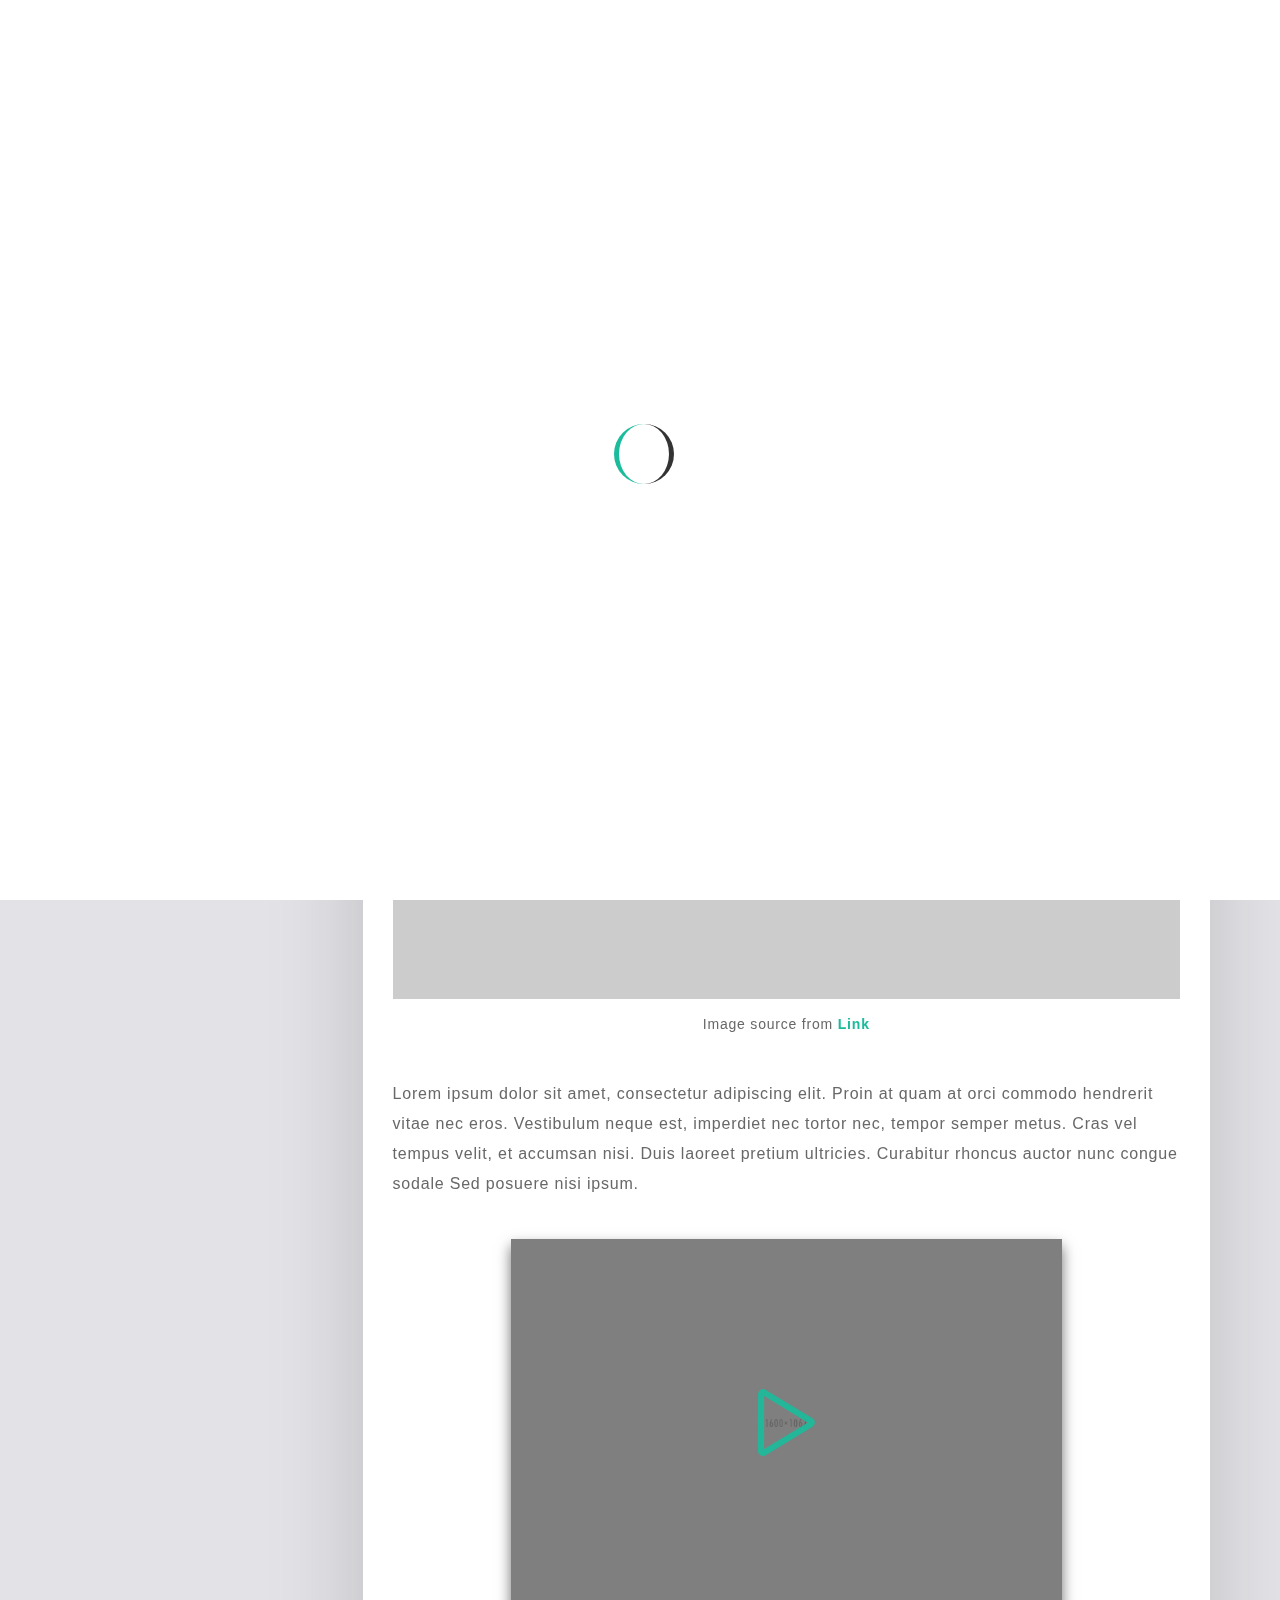
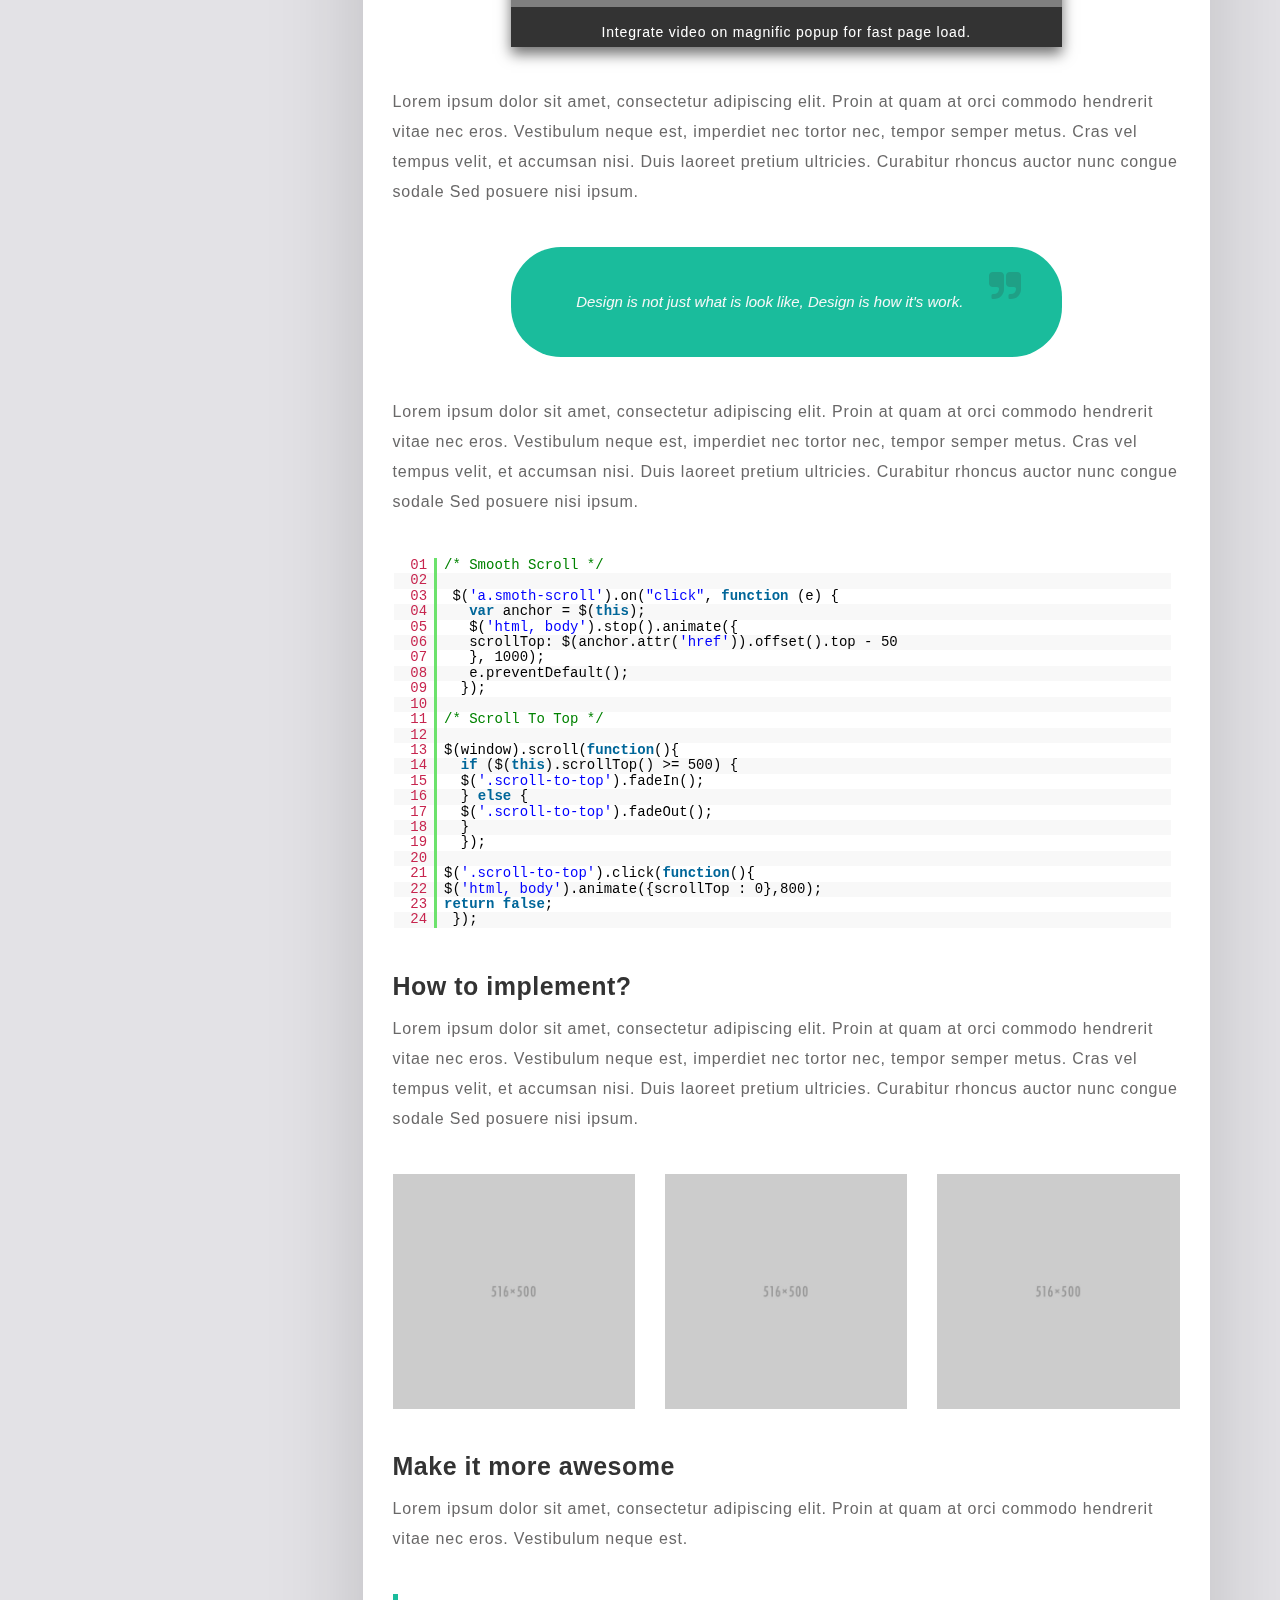
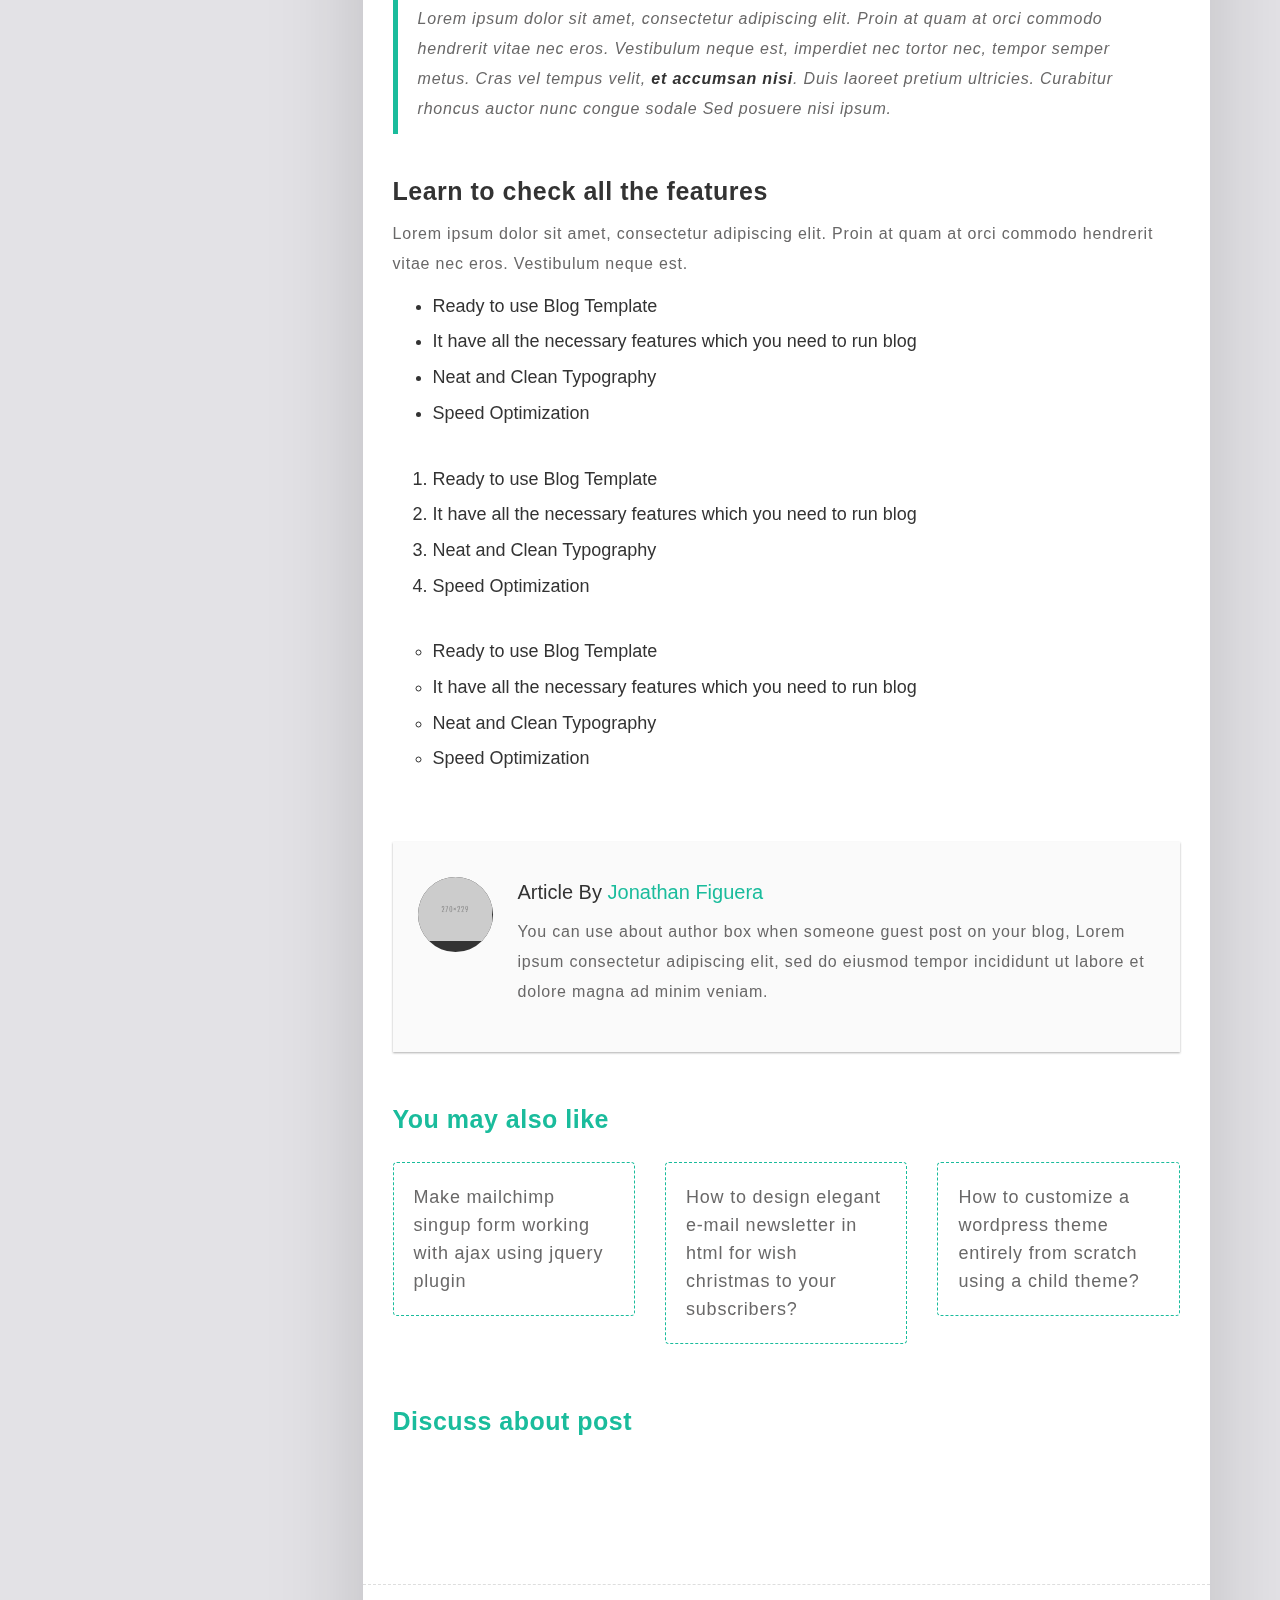
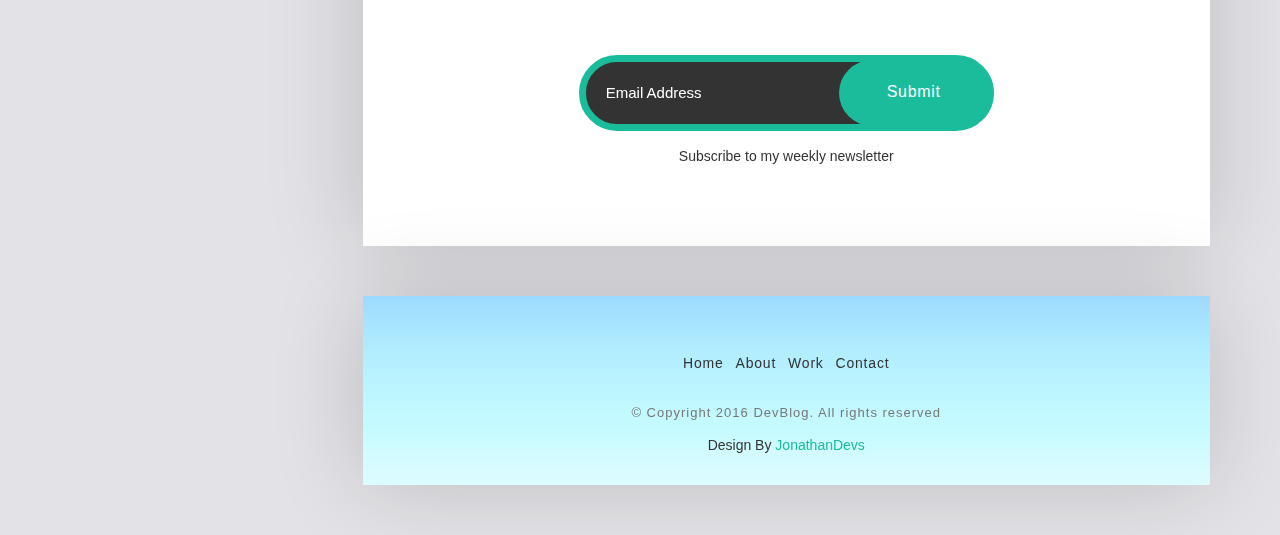
<file: single.html>
﻿<!DOCTYPE html>
<html lang="en">

  <head>
    
    <!-- Meta Tag -->
    <meta charset="UTF-8">
    <meta name="viewport" content="width=device-width, initial-scale=1.0">
    <meta http-equiv="X-UA-Compatible" content="IE=edge">
    
    <!-- SEO -->
    <meta name="description" content="150 words">
    <meta name="author" content="JonathanDevs">
    <meta name="url" content="http://www.yourdoJonathan.com">
    <meta name="copyright" content="company name">
    <meta name="robots" content="index,follow">
    
    
    <title>DevBlog - Personal Blog Template</title>
    
    <!-- Favicon -->
    <link rel="shortcut icon" href="images/favicon/favicon.ico">
    <link rel="apple-touch-icon" sizes="144x144" type="image/x-icon" href="images/favicon/apple-touch-icon.png">
    
    <!-- All CSS Plugins -->
    <link rel="stylesheet" type="text/css" href="css/plugin.css">
    
    <!-- Main CSS Stylesheet -->
    <link rel="stylesheet" type="text/css" href="css/style.css">
    
    <!-- Google Web Fonts  -->
    <link rel="stylesheet" href="https://fonts.goJonathan.com/css?family=Poppins:400,300,500,600,700">
    
    <!-- Syntax Highlighter  -->
    <link rel="stylesheet" type="text/css" href="css/syntax/shCore.css">
    <link rel="stylesheet" type="text/css" href="css/syntax/shThemeDefault.css">
    
    
    <!-- HTML5 shiv and Respond.js support IE8 or Older for HTML5 elements and media queries -->
    <!--[if lt IE 9]>
	   <script src="https://osJonathan.com/html5shiv/3.7.3/html5shiv.min.js"></script>
	   <script src="https://osJonathan.com/respond/1.4.2/respond.min.js"></script>
    <![endif]-->
    

  </head>

 <body>

	
     
	 <!-- Preloader Start -->
     <div class="preloader">
	   <div class="rounder"></div>
      </div>
      <!-- Preloader End -->
      
      
    
    
    <div id="main">
        <div class="container">
            <div class="row">
            	
               
                 
                 <!-- About Me (Left Sidebar) Start -->
                 <div class="col-md-3">
                   <div class="about-fixed">
                    
                     <div class="my-pic">
                        <img src="images/pic/my-pic.png" alt="">
                        <a href="javascript:void(0)" class="collapsed" data-target="#menu" data-toggle="collapse"><i class="icon-menu menu"></i></a>
                         <div id="menu" class="collapse">
                           <ul class="menu-link">
                               <li><a href="about.html">About</a></li>
                               <li><a href="work.html">Work</a></li>
                               <li><a href="contact.html">Contact</a></li>
                            </ul>
                         </div>
                        </div>
                      
                      
                      
                      <div class="my-detail">
                    	
                        <div class="white-spacing">
                            <h1>Jonathan Figuera</h1>
                            <span>Web Developer</span>
                        </div> 
                       
                        <ul class="social-icon">
                          <li><a href="#" target="_blank" class="facebook"><i class="fa fa-facebook"></i></a></li>
                          <li><a href="https:/Jonathan.com/JonathanDevs" target="_blank" class="twitter"><i class="fa fa-twitter"></i></a></li>
                          <li><a href="https://www.Jonathan.com/in/jonathan-figuera-463256b6/" target="_blank" class="linkedin"><i class="fa fa-linkedin"></i></a></li>
                          <li><a href="https:Jonathan.com/JonathanDevs" target="_blank" class="github"><i class="fa fa-github"></i></a></li>
                         </ul>

                    </div>
                  </div>
                </div>
                <!-- About Me (Left Sidebar) End -->
                
                
                
                
                 
                 <!-- Blog Post (Right Sidebar) Start -->
                 <div class="col-md-9">
                    <div class="col-md-12 page-body">
                    	<div class="row">
                    		
                            
                            <div class="sub-title">
                           		<a href="index.html" title="Go to Home Page"><h2>Back Home</h2></a>
                                <a href="#comment" class="smoth-scroll"><i class="icon-bubbles"></i></a>
                             </div>
                            
                            
                            <div class="col-md-12 content-page">
                              <div class="col-md-12 blog-post">
                            	
                                
                                <!-- Post Headline Start -->
                                <div class="post-title">
                                    <h1>How to make your company website based on bootstrap framework on localhost?</h1> 
                                   </div>
                                   <!-- Post Headline End -->
                                    
                                    
                                <!-- Post Detail Start -->
                                <div class="post-info">
                                    <span>October 23, 2018 / by <a href="#" target="_blank">Jonathan Figuera</a></span>
                                   </div>
                                   <!-- Post Detail End -->
                                    
                                    
                                    <p>Lorem ipsum dolor sit amet, consectetur adipiscing elit. Proin at quam at orci commodo hendrerit vitae nec eros. Vestibulum neque est, imperdiet nec tortor nec, tempor semper metus. <b>Cras vel tempus velit</b>, et accumsan nisi. Duis laoreet pretium ultricies. Curabitur rhoncus auctor nunc congue sodales. Sed posuere nisi ipsum, eget dignissim nunc dapibus eget. Aenean elementum <b><a href="javascript:void(0)" data-toggle="popover" data-placement="top" data-content="You can write any text here">Click me</a></b> sollicitudin sapien ut sapien fermentum aliquet mollis. Curabitur ac quam orci sodales quam ut tempor. <b data-toggle="tooltip" data-placement="top" title="You can write any text here.">Hover me</b> suspendisse, gravida in augue in, interdum bibendum dui. Suspendisse sit amet justo sit amet diam fringilla commodo. Praesent ac magna at metus malesuada tincidunt non ac arcu. Nunc gravida eu felis vel elementum. Vestibulum sodales quam ut tempor tempor. Donec sollicitudin sapien ut sapien fermentum, non ultricies nulla gravida.</p>
                                    
                                
                                <!-- Post Image Start -->
                                <div class="post-image margin-top-40 margin-bottom-40">
                                   <img src="images/blog/1.jpg" alt="">
                                   <p>Image source from <a href="#" target="_blank">Link</a></p>                                      
                                  </div>
                                  <!-- Post Image End -->
                                  
                                  
                                   <p>Lorem ipsum dolor sit amet, consectetur adipiscing elit. Proin at quam at orci commodo hendrerit vitae nec eros. Vestibulum neque est, imperdiet nec tortor nec, tempor semper metus. Cras vel tempus velit, et accumsan nisi. Duis laoreet pretium ultricies. Curabitur rhoncus auctor nunc congue sodale Sed posuere nisi ipsum.</p>
                                   
                                 
                                 
                                 <!-- Post Video Tutorial Start -->
                                 <div class="video-box margin-top-40 margin-bottom-40">
                                  <div class="video-tutorial">
                                   <a class="video-popup" href="https://wwwJonathan.com/watch?v=O2Bsw3lrhvs" title="Video Tutorial">
                                   <img src="images/blog/4.jpg" alt="">
                                   </a>                           
                                  </div>
                                 <p>Integrate video on magnific popup for fast page load.</p>
                                </div>
                                <!-- Post Video Tutorial End -->
                                
                                  
                                   
                                   <p>Lorem ipsum dolor sit amet, consectetur adipiscing elit. Proin at quam at orci commodo hendrerit vitae nec eros. Vestibulum neque est, imperdiet nec tortor nec, tempor semper metus. Cras vel tempus velit, et accumsan nisi. Duis laoreet pretium ultricies. Curabitur rhoncus auctor nunc congue sodale Sed posuere nisi ipsum.</p>
                                   
                                  
                                  
                                  <!-- Post Blockquote Start -->
                                  <div class="post-quote margin-top-40 margin-bottom-40">
                                    <blockquote>Design is not just what is look like, Design is how it's work.</blockquote>
                                  </div>
                                  <!-- Post Blockquote End -->
                                  
                                  
                                   
                                   <p>Lorem ipsum dolor sit amet, consectetur adipiscing elit. Proin at quam at orci commodo hendrerit vitae nec eros. Vestibulum neque est, imperdiet nec tortor nec, tempor semper metus. Cras vel tempus velit, et accumsan nisi. Duis laoreet pretium ultricies. Curabitur rhoncus auctor nunc congue sodale Sed posuere nisi ipsum.</p>
                                   
                                 
                                  
                                  <!-- Post Coding (SyntaxHighlighter) Start -->
                                  <div class="margin-top-40 margin-bottom-40">  
                                   <pre class="brush: js">
                                   /* Smooth Scroll */

                                    $('a.smoth-scroll').on("click", function (e) {
                                      var anchor = $(this);
                                      $('html, body').stop().animate({
                                      scrollTop: $(anchor.attr('href')).offset().top - 50
                                      }, 1000);
                                      e.preventDefault();
                                     });
				 
                                   /* Scroll To Top */
		
                                   $(window).scroll(function(){
                                     if ($(this).scrollTop() >= 500) {
                                     $('.scroll-to-top').fadeIn();
                                     } else {
                                     $('.scroll-to-top').fadeOut();
                                     }
                                     });
	
	                               $('.scroll-to-top').click(function(){
                                   $('html, body').animate({scrollTop : 0},800);
                                   return false;
                                    });
                                  </pre>
                                 </div>
                                 <!-- Post Coding (SyntaxHighlighter) End -->
                                 
                                  
                                  
                                  <div class="post-title">
                                    <h2>How to implement?</h2> 
                                   </div>
                                   
                                   
                                   <p>Lorem ipsum dolor sit amet, consectetur adipiscing elit. Proin at quam at orci commodo hendrerit vitae nec eros. Vestibulum neque est, imperdiet nec tortor nec, tempor semper metus. Cras vel tempus velit, et accumsan nisi. Duis laoreet pretium ultricies. Curabitur rhoncus auctor nunc congue sodale Sed posuere nisi ipsum.</p>
                                   
                                     
                                  
                                  
                                  <!-- Post Image Gallery Start -->
                                  <div class="row margin-top-40 margin-bottom-40">
                                 
                                    <div class="col-md-4 col-sm-6 col-xs-12">
                                      <a href="images/blog/7.jpg" class="image-popup" title="image Title">
                                      <img src="images/blog/7.jpg" class="img-responsive" alt="">
                                     </a>
                                    </div>
                    
                                    <div class="col-md-4 col-sm-6 col-xs-12">
                                      <a href="images/blog/5.jpg" class="image-popup" title="image Title">
                                      <img src="images/blog/5.jpg" class="img-responsive" alt="">
                                     </a>
                                    </div>
                    
                                   <div class="col-md-4 col-sm-6 col-xs-12">
                                     <a href="images/blog/6.jpg" class="image-popup" title="image Title">
                                     <img src="images/blog/6.jpg" class="img-responsive" alt="">
                                    </a>
                                   </div>
                                
                                 </div>
                                 <!-- Post Image Gallery End -->
                                 
                                
                                
                                  <div class="post-title">
                                    <h2>Make it more awesome</h2> 
                                   </div>
                                   
                                   
                                   <p>Lorem ipsum dolor sit amet, consectetur adipiscing elit. Proin at quam at orci commodo hendrerit vitae nec eros. Vestibulum neque est.</p>
                                 
                                   
                                  
                                  <!-- Post Blockquote (Italic Style) Start -->
                                  <blockquote class="margin-top-40 margin-bottom-40">
                                    <p>Lorem ipsum dolor sit amet, consectetur adipiscing elit. Proin at quam at orci commodo hendrerit vitae nec eros. Vestibulum neque est, imperdiet nec tortor nec, tempor semper metus. Cras vel tempus velit, <b>et accumsan nisi</b>. Duis laoreet pretium ultricies. Curabitur rhoncus auctor nunc congue sodale Sed posuere nisi ipsum.</p>
                                   </blockquote>
                                   <!-- Post Blockquote (Italic Style) End -->
                                   
                                   
                                  
                                  
                                  <div class="post-title">
                                    <h2>Learn to check all the features</h2> 
                                   </div>
                                   
                                   
                                   <p>Lorem ipsum dolor sit amet, consectetur adipiscing elit. Proin at quam at orci commodo hendrerit vitae nec eros. Vestibulum neque est.</p>
                                 
                                   
                                  
                                  <!-- Post List Style Start -->
                                  <div class="list">
                                   <ul>
                                     <li>Ready to use Blog Template</li>
                                     <li>It have all the necessary features which you need to run blog</li>
                                     <li>Neat and Clean Typography</li>
                                     <li>Speed Optimization</li>
                                    </ul>
                                   </div>
                                   
                                   
                                  <div class="list list-style margin-top-40">
                                   <ul>
                                     <li>Ready to use Blog Template</li>
                                     <li>It have all the necessary features which you need to run blog</li>
                                     <li>Neat and Clean Typography</li>
                                     <li>Speed Optimization</li>
                                    </ul>
                                   </div>
                                   
                                   
                                  <div class="list list-style-2 margin-top-40">
                                   <ul>
                                     <li>Ready to use Blog Template</li>
                                     <li>It have all the necessary features which you need to run blog</li>
                                     <li>Neat and Clean Typography</li>
                                     <li>Speed Optimization</li>
                                    </ul>
                                   </div>
                                   <!-- Post List Style End -->

                                  
                                  
                                  
                                  <!-- Post Author Bio Box Start -->
                                  <div class="about-author margin-top-70 margin-bottom-50">
                                    
                                    <div class="picture">
                                      <img src="images/blog/author.png" class="img-responsive" alt="">
                                     </div>
                                   
                                    <div class="c-padding">
                                       <h3>Article By <a href="#" target="_blank" data-toggle="tooltip" data-placement="top" title="Visit Alex Website">Jonathan Figuera</a></h3>
                                       <p>You can use about author box when someone guest post on your blog, Lorem ipsum consectetur adipiscing elit, sed do eiusmod tempor incididunt ut labore et dolore magna ad minim veniam.</p>
                                      </div>
                                    </div>
                                    <!-- Post Author Bio Box End -->
                                    
                                    
                                    
                                    
                                  <!-- You May Also Like Start -->
                                  <div class="you-may-also-like margin-top-50 margin-bottom-50">
                                    <h3>You may also like</h3>
                                     <div class="row">
                                 
                                    <div class="col-md-4 col-sm-6 col-xs-12">
                                      <a href="single.html"><p>Make mailchimp singup form working with ajax using jquery plugin</p></a>
                                     </div>
                    
                                    <div class="col-md-4 col-sm-6 col-xs-12">
                                      <a href="single.html"><p>How to design elegant e-mail newsletter in html for wish christmas to your subscribers?</p></a>
                                     </div>
                    
                                    <div class="col-md-4 col-sm-6 col-xs-12">
                                      <a href="single.html"><p>How to customize a wordpress theme entirely from scratch using a child theme?</p></a>
                                     </div>
                                    
                                    </div>
                                  </div>
                                  <!-- You May Also Like End -->
                                    
                                   
                                  
                                  
                                  <!-- Post Comment (Disqus) Start -->
                                  <div id="comment" class="comment">
                                    <h3>Discuss about post</h3>
                                     
                                     
                                     <!-- Disqus Code Start  (Please Note: Disqus will not be load on local, You have to upload it on server.)-->
                                     <div id="disqus_thread"></div>
							          <script>
					
					/***  RECOMMENDED CONFIGURATION VARIABLES: EDIT AND UNCOMMENT THE SECTION BELOW TO INSERT DYNAMIC VALUES FROM YOUR PLATFORM OR CMS. LEARN WHY DEFINING THESE VARIABLES IS IMPORTANT: https:Jonathan.com/admin/universalcode/#configuration-variables.
							
							var disqus_config = function () {
							this.page.url = PAGE_URL;  // Replace PAGE_URL with your page's canonical URL variable
							this.page.identifier = PAGE_IDENTIFIER; // Replace PAGE_IDENTIFIER with your page's unique identifier variable
							};
							*/
							
							           (function() { // DON'T EDIT BELOW THIS LINE
							           var d = document, s = d.createElement('script');
							           s.src = '//uipastJonathan.com/embed.js';   // Please change the url from your own disqus id
							           s.setAttribute('data-timestamp', +new Date());
							           (d.head || d.body).appendChild(s);
							           })();
							          </script>
			  <noscript>Please enable JavaScript to view the <a href="https:Jonathan.com/?ref_noscript">comments powered by Disqus.</a></noscript>
              <!-- Disqus Code End -->
              
                                   </div>
                                   <!-- Post Comment (Disqus) End -->
                                  
                                   

                                </div>    
                             </div>
                              
                         </div>
                         
                        
                        
                        <!-- Subscribe Form Start -->
                        <div class="col-md-8 col-md-offset-2">
                           <form id="mc-form" method="post" action="http://JonathanDevs.us14.lisJonathan.com/subscribe/post?u=854825d502cdc101233c08a21&amp;id=86e84d44b7">
								
						  <div class="subscribe-form margin-top-20">
							 <input id="mc-email" type="email" placeholder="Email Address" class="text-input">
							  <button class="submit-btn" type="submit">Submit</button>
								</div>
                                <p>Subscribe to my weekly newsletter</p>
								<label for="mc-email" class="mc-label"></label>
							  </form>
                             
                           </div>
                           <!-- Subscribe Form End -->
                           
                           
                         </div>
                     
                     
                       
                       <!-- Footer Start -->
                       <div class="col-md-12 page-body margin-top-50 footer">
                          <footer>
                          <ul class="menu-link">
                               <li><a href="index.html">Home</a></li>
                               <li><a href="about.html">About</a></li>
                               <li><a href="work.html">Work</a></li>
                               <li><a href="contact.html">Contact</a></li>
                            </ul>
                            
                            <p>© Copyright 2016 DevBlog. All rights reserved</p> 
						  
						  
						  <!-- JonathanDevs Credit Start -->
                          <div class="JonathanDevs-credit">Design By <a href="http://www.Jonathan.com" target="_blank">JonathanDevs</a></div>
                          <!-- JonathanDevs Credit End -->
						  
                           
                         </footer>
                       </div>
                       <!-- Footer End -->
                     
                     
                  </div>
                  <!-- Blog Post (Right Sidebar) End -->
                
            </div>
         </div>
      </div>
    
    
    
     
     <!-- Endpage Box (Popup When Scroll Down) Start -->
     <div id="scroll-down-popup" class="endpage-box">
       <h4>Read Also</h4>
       <a href="#">How to make your company website based on bootstrap framework...</a>
      </div>
      <!-- Endpage Box (Popup When Scroll Down) End -->
      
    
    
    
    <!-- Back to Top Start -->
    <a href="#" class="scroll-to-top"><i class="fa fa-long-arrow-up"></i></a>
    <!-- Back to Top End -->
    
    
    <!-- All Javascript Plugins  -->
    <script type="text/javascript" src="js/jquery.min.js"></script>
    <script type="text/javascript" src="js/plugin.js"></script>
    
    <!-- Main Javascript File  -->
    <script type="text/javascript" src="js/scripts.js"></script>
    
    <!-- Syntax Highlighter Javascript File  -->
    <script type="text/javascript" src="js/syntax/shCore.js"></script>
    <script type="text/javascript" src="js/syntax/shBrushCss.js"></script>
    <script type="text/javascript" src="js/syntax/shBrushJScript.js"></script>
    <script type="text/javascript" src="js/syntax/shBrushPerl.js"></script>
    <script type="text/javascript" src="js/syntax/shBrushPhp.js"></script>
    <script type="text/javascript" src="js/syntax/shBrushPlain.js"></script>
    <script type="text/javascript" src="js/syntax/shBrushPython.js"></script>
    <script type="text/javascript" src="js/syntax/shBrushRuby.js"></script>
    <script type="text/javascript" src="js/syntax/shBrushSql.js"></script>
    <script type="text/javascript" src="js/syntax/shBrushVb.js"></script>
    <script type="text/javascript" src="js/syntax/shBrushXml.js"></script>
    
	<!-- Syntax Highlighter Call Function -->
	<script type="text/javascript">
		SyntaxHighlighter.config.clipboardSwf = 'js/syntax/clipboard.swf';
		SyntaxHighlighter.all();
	</script>

    
   </body>
 </html>
</file>
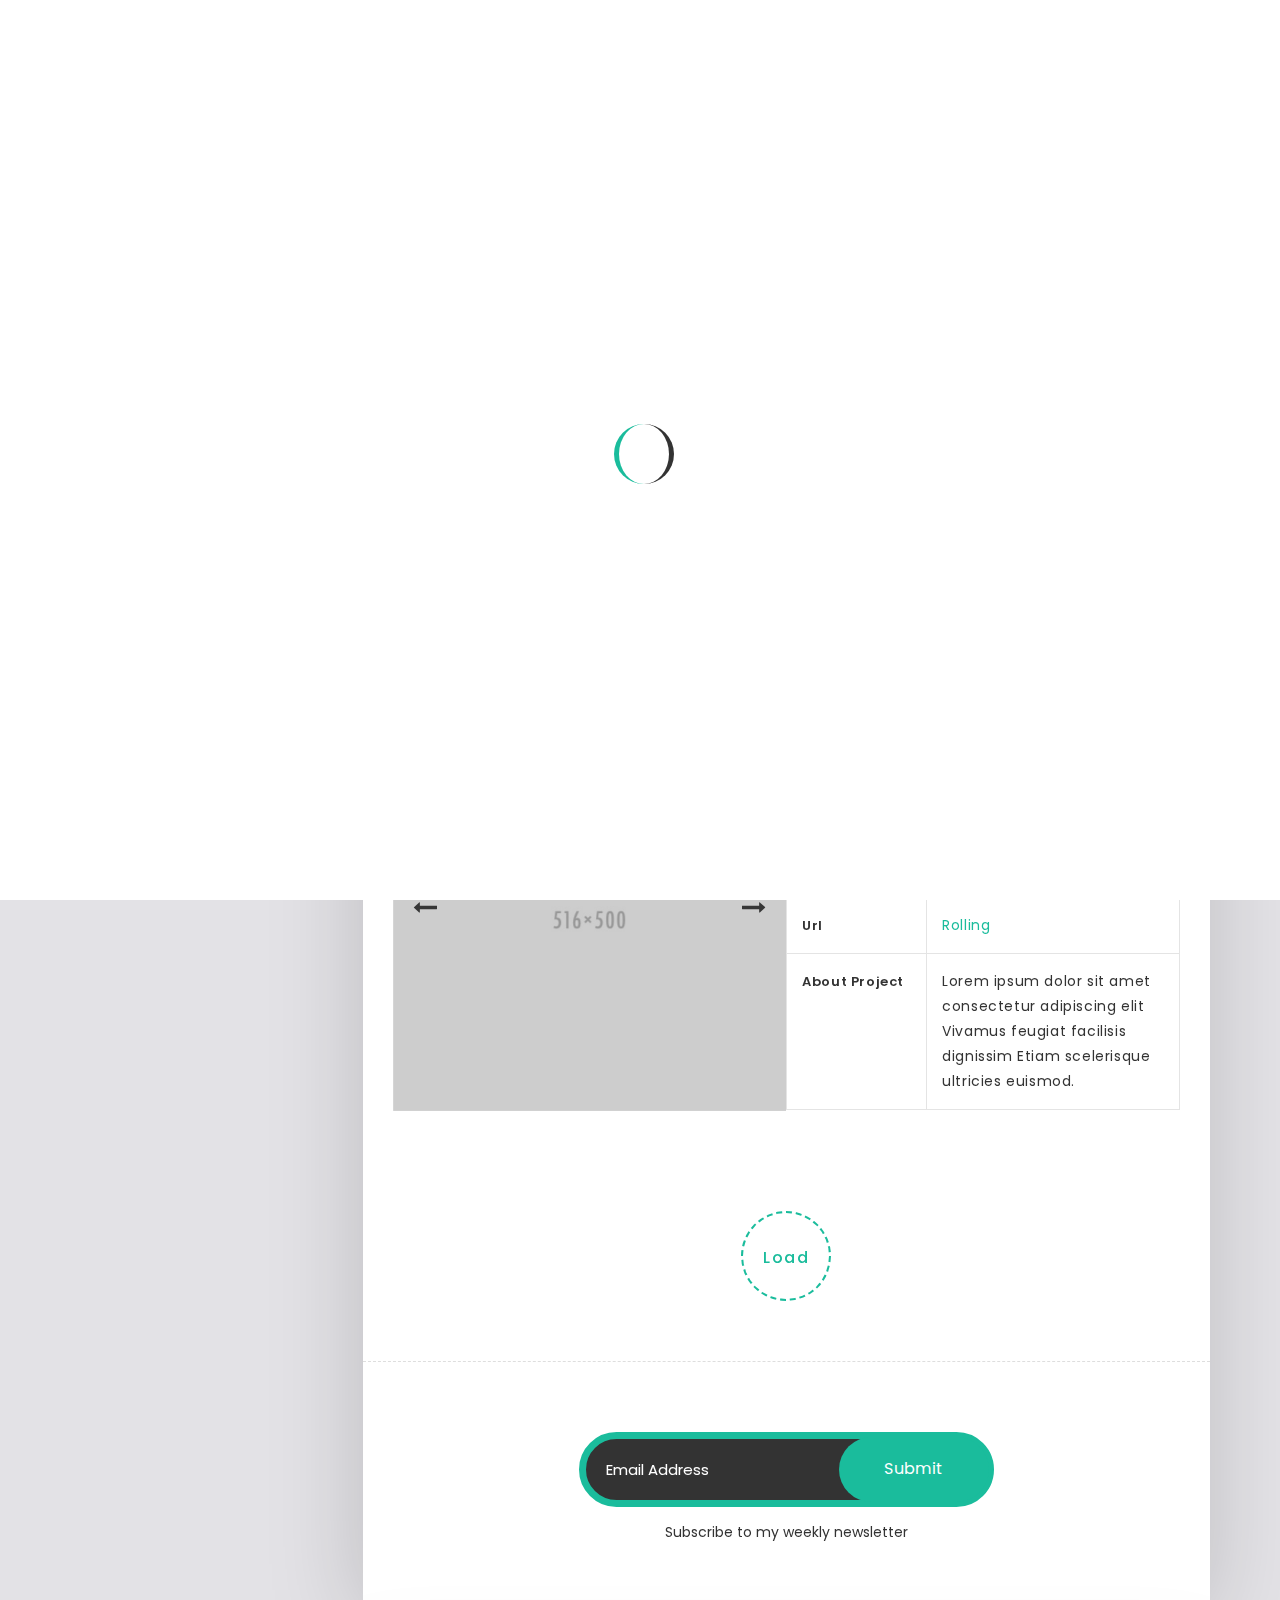
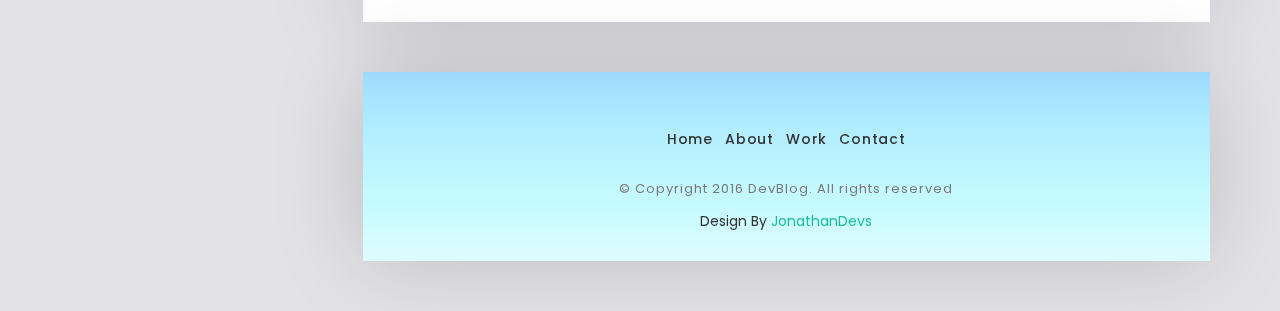
<file: work.html>
﻿<!DOCTYPE html>
<html lang="en">

  <head>
    
    <!-- Meta Tag -->
    <meta charset="UTF-8">
    <meta name="viewport" content="width=device-width, initial-scale=1.0">
    <meta http-equiv="X-UA-Compatible" content="IE=edge">
    
    <!-- SEO -->
    <meta name="description" content="150 words">
    <meta name="author" content="Jonless">
    <meta name="url" content="http://www.yourdomainname.com">
    <meta name="copyright" content="company name">
    <meta name="robots" content="index,follow">
    
    
    <title>DevBlog - Personal Blog Template</title>
    
    <!-- Favicon -->
    <link rel="shortcut icon" href="images/favicon/favicon.ico">
    <link rel="apple-touch-icon" sizes="144x144" type="image/x-icon" href="images/favicon/apple-touch-icon.png">
    
    <!-- All CSS Plugins -->
    <link rel="stylesheet" type="text/css" href="css/plugin.css">
    
    <!-- Main CSS Stylesheet -->
    <link rel="stylesheet" type="text/css" href="css/style.css">
    
    <!-- Google Web Fonts  -->
    <link rel="stylesheet" href="https://fonts.googleapis.com/css?family=Poppins:400,300,500,600,700">
    
    
    <!-- HTML5 shiv and Respond.js support IE8 or Older for HTML5 elements and media queries -->
    <!--[if lt IE 9]>
	   <script src="https://oss.maxcdn.com/html5shiv/3.7.3/html5shiv.min.js"></script>
	   <script src="https://oss.maxcdn.com/respond/1.4.2/respond.min.js"></script>
    <![endif]-->
    

  </head>

 <body>

	
     
	 <!-- Preloader Start -->
     <div class="preloader">
	   <div class="rounder"></div>
      </div>
      <!-- Preloader End -->
      
      
    
    
    <div id="main">
        <div class="container">
            <div class="row">
            	
               
                 
                 <!-- About Me (Left Sidebar) Start -->
                 <div class="col-md-3">
                   <div class="about-fixed">
                    
                     <div class="my-pic">
                        <img src="images/pic/joathanbear.jpg" alt="">
                        <a href="javascript:void(0)" class="collapsed" data-target="#menu" data-toggle="collapse"><i class="icon-menu menu"></i></a>
                         <div id="menu" class="collapse">
                           <ul class="menu-link">
                               <li><a href="about.html">About</a></li>
                               <li><a href="work.html">Work</a></li>
                               <li><a href="contact.html">Contact</a></li>
                            </ul>
                         </div>
                        </div>
                      
                      
                      
                      <div class="my-detail">
                    	
                        <div class="white-spacing">
                            <h1>Jonathan Figuera</h1>
                            <span>Web Developer</span>
                        </div> 
                       
                       <ul class="social-icon">
                        <li><a href="#" target="_blank" class="facebook"><i class="fa fa-facebook"></i></a></li>
                         <li><a href="https://twitter.com/JonathanDevs" target="_blank" class="twitter"><i class="fa fa-twitter"></i></a></li>
                         <li><a href="https://www.linkedin.com/in/jonathan-figuera-463256b6/" target="_blank" class="linkedin"><i class="fa fa-linkedin"></i></a></li>
                         <li><a href="https://github.com/JonathanDevs" target="_blank" class="github"><i class="fa fa-github"></i></a></li>
                        </ul>

                    </div>
                  </div>
                </div>
                <!-- About Me (Left Sidebar) End -->
                
                
                
                
                 
                 <!-- Portfolio (Right Sidebar) Start -->
                 <div class="col-md-9">
                    <div class="col-md-12 page-body">
                    	<div class="row">
                    		
                            
                            <div class="sub-title">
                           		<h2>My Portfolio</h2>
                                <a href="contact.html"><i class="icon-envelope"></i></a>
                             </div>
                            
                            
                            <div class="col-md-12 content-page">
                              <div class="col-md-12 blog-post">
                            	
                                
                                <!-- Intro Start -->
                                <div class="post-title margin-bottom-30">
                                    <h1>Let's take a look on <span class="main-color">My Work</span></h1>
                                   </div>
                                   <!-- Intro End -->
                                   
                                   
                                   
                                   
                             <!-- Portfolio Start -->
                             <div>
                          
                               
                               <!-- Portfolio Detail Start -->
                               <div class="row portfolio">
                                 <div class="col-sm-6 custom-pad-1">
                                     <img src="images/portfolio/1.jpg" class="img-responsive" alt="">
                                  </div>
                
                         
                                 <div class="col-sm-6 custom-pad-2">
                                   <div class="table-responsive">
                                    <table class="table table-bordered">
						             <tbody>
							     
                                     <tr>
								      <td><b>Skills</b></td>
								      <td>HTML5 / CSS3 / JAVASCRIPT</td>
							         </tr>
                                  
                                     <tr>
								      <td><b>Duration</b></td>
								      <td>20 Days</td>
							         </tr>
							
                                     <tr>
								      <td><b>Cost</b></td>
								      <td>$5000</td>
							         </tr>
                            
                                     <tr>
								      <td><b>Url</b></td>
								      <td><a href="#" title="Jonless">Rolling</a></td>
							         </tr>
                            
                                     <tr>
								      <td><b>About Project</b></td>
								      <td>Lorem ipsum dolor sit amet consectetur adipiscing elit Vivamus feugiat facilisis dignissim Etiam scelerisque ultricies euismod.</td>
							         </tr>
						          </tbody>
					            </table>

                              </div>
                            </div>
                           </div>
                           <!-- Portfolio Detail End -->
                           
                          
                               
                               <!-- Portfolio Detail Start -->
                               <div class="row portfolio">
                                 <div class="col-sm-6 custom-pad-1">
                                   <div class="image-carousel">
                                     <img src="images/portfolio/2.jpg" class="img-responsive" alt="">
                                     <img src="images/portfolio/3.jpg" class="img-responsive" alt="">
                                    </div>
                                  </div>
                
                         
                                 <div class="col-sm-6 custom-pad-2">
                                   <div class="table-responsive">
                                    <table class="table table-bordered">
						             <tbody>
							     
                                     <tr>
								      <td><b>Skills</b></td>
								      <td>HTML5 / CSS3 / JAVASCRIPT</td>
							         </tr>
                                  
                                     <tr>
								      <td><b>Duration</b></td>
								      <td>20 Days</td>
							         </tr>
							
                                     <tr>
								      <td><b>Cost</b></td>
								      <td>$5000</td>
							         </tr>
                            
                                     <tr>
								      <td><b>Url</b></td>
								      <td><a href="http://www.Jonless.com" title="Jonless">Rolling</a></td>
							         </tr>
                            
                                     <tr>
								      <td><b>About Project</b></td>
								      <td>Lorem ipsum dolor sit amet consectetur adipiscing elit Vivamus feugiat facilisis dignissim Etiam scelerisque ultricies euismod.</td>
							         </tr>
						          </tbody>
					            </table>

                              </div>
                            </div>
                           </div>
                           <!-- Portfolio Detail End -->
                           
                           
                               
                               <!-- Portfolio Detail Start -->
                               <div class="row portfolio">
                                 <div class="col-sm-6 custom-pad-1">
                                     <img src="images/portfolio/4.jpg" class="img-responsive" alt="">
                                  </div>
                
                         
                                 <div class="col-sm-6 custom-pad-2">
                                   <div class="table-responsive">
                                    <table class="table table-bordered">
						             <tbody>
							     
                                     <tr>
								      <td><b>Skills</b></td>
								      <td>HTML5 / CSS3 / JAVASCRIPT</td>
							         </tr>
                                  
                                     <tr>
								      <td><b>Duration</b></td>
								      <td>20 Days</td>
							         </tr>
							
                                     <tr>
								      <td><b>Cost</b></td>
								      <td>$5000</td>
							         </tr>
                            
                                     <tr>
								      <td><b>Url</b></td>
								      <td><a href="http://www.Jonless.com" title="Jonless">Rolling</a></td>
							         </tr>
                            
                                     <tr>
								      <td><b>About Project</b></td>
								      <td>Lorem ipsum dolor sit amet consectetur adipiscing elit Vivamus feugiat facilisis dignissim Etiam scelerisque ultricies euismod.</td>
							         </tr>
						          </tbody>
					            </table>

                              </div>
                            </div>
                           </div>
                           <!-- Portfolio Detail End -->
                           
                           
                           
                               <!-- Portfolio Detail Start -->
                               <div class="row portfolio">
                                 <div class="col-sm-6 custom-pad-1">
                                     <img src="images/portfolio/6.jpg" class="img-responsive" alt="">
                                  </div>
                
                         
                                 <div class="col-sm-6 custom-pad-2">
                                   <div class="table-responsive">
                                    <table class="table table-bordered">
						             <tbody>
							     
                                     <tr>
								      <td><b>Skills</b></td>
								      <td>HTML5 / CSS3 / JAVASCRIPT</td>
							         </tr>
                                  
                                     <tr>
								      <td><b>Duration</b></td>
								      <td>20 Days</td>
							         </tr>
							
                                     <tr>
								      <td><b>Cost</b></td>
								      <td>$5000</td>
							         </tr>
                            
                                     <tr>
								      <td><b>Url</b></td>
								      <td><a href="http://www.Jonless.com" title="Jonless">Rolling</a></td>
							         </tr>
                            
                                     <tr>
								      <td><b>About Project</b></td>
								      <td>Lorem ipsum dolor sit amet consectetur adipiscing elit Vivamus feugiat facilisis dignissim Etiam scelerisque ultricies euismod.</td>
							         </tr>
						          </tbody>
					            </table>

                              </div>
                            </div>
                           </div> 
                           <!-- Portfolio Detail End -->
                          
                         </div>
                         <!-- Portfolio End -->
                                   
                                 
                             </div>  
                                
                               <div class="col-md-12 text-center">
                                 <a href="javascript:void(0)" id="load-more-portfolio" class="load-more-button">Load</a>
                                 <div id="portfolio-end-message"></div>
                                </div>
                                  
                             </div>
                              
                         </div>
                         
                        
                        
                        <!-- Subscribe Form Start -->
                        <div class="col-md-8 col-md-offset-2">
                           <form id="mc-form" method="post" action="http://Jonless.us14.list-manage.com/subscribe/post?u=854825d502cdc101233c08a21&amp;id=86e84d44b7">
								
						  <div class="subscribe-form margin-top-20">
							 <input id="mc-email" type="email" placeholder="Email Address" class="text-input">
							  <button class="submit-btn" type="submit">Submit</button>
								</div>
                                <p>Subscribe to my weekly newsletter</p>
								<label for="mc-email" class="mc-label"></label>
							  </form>
                             
                           </div>
                           <!-- Subscribe Form End -->
                           
                           
                         </div>
                     
                     
                       
                       <!-- Footer Start -->
                       <div class="col-md-12 page-body margin-top-50 footer">
                          <footer>
                          <ul class="menu-link">
                               <li><a href="index.html">Home</a></li>
                               <li><a href="about.html">About</a></li>
                               <li><a href="work.html">Work</a></li>
                               <li><a href="contact.html">Contact</a></li>
                            </ul>
                            
                        <p>© Copyright 2016 DevBlog. All rights reserved</p> 
						  
						  
                        <!-- JonathanDevs Credit Start -->
                        <div class="JonathanDevs-credit">Design By <a href="http://www.Jonathan.com" target="_blank">JonathanDevs</a></div>
                        <!-- JonathanDevs Credit End -->
						  		              
                         </footer>
                       </div>
                       <!-- Footer End -->
                                         
                  </div>
                  <!-- Portfolio (Right Sidebar) End -->
                
            </div>
         </div>
      </div>
    
      
    
    
    
    <!-- Back to Top Start -->
    <a href="#" class="scroll-to-top"><i class="fa fa-long-arrow-up"></i></a>
    <!-- Back to Top End -->
    
    
    <!-- All Javascript Plugins  -->
    <script type="text/javascript" src="js/jquery.min.js"></script>
    <script type="text/javascript" src="js/plugin.js"></script>
    
    <!-- Main Javascript File  -->
    <script type="text/javascript" src="js/scripts.js"></script>

    
   </body>
 </html>
</file>
<file: css/style.css>
/*
   
    Template Name : DevBlog - Personal Blog Template
    Author : UiPasta Team
    Website : http://www.uipasta.com/
    Support : http://www.uipasta.com/support/
	
	
*/



/*
   
   Table Of Content
   
   1. Global Style
   2. Preloader
   3. Menu
   4. About Me (Left Sidebar)
   5. About Me Page
   6. My Portfolio
   7. Owl Carousel Navigation
   8. Contact Me
   9. Testimonials
  10. Blog Post & Single Blog Page
  11. Video Tutorials
  12. Blockquote
  13. List
  14. Image Popup
  15. End Box (Popup When Scroll Down)
  16. About Author Box
  17. You May Also Like
  18. Comment
  19. Load More Button
  20. Subscribe Form
  21. Footer
  22. Socials Icons
  23. Syntax Highlighter
  24. Scroll To Top
  25. Responsive
  26. Useful Classes ( Such as : Margin, Padding, colors  "This classes will be helpful for you during designing/development time.")
  27. UiPasta Credit
 

*/



/* Global Style */


body {
    font-family: "Poppins", sans-serif;
    background: rgba(218, 217, 223, 0.767) !important;
}
	
html {
    position: relative;
    min-height: 100%;
}

::selection {
    background-color: #1abc9c;
    color: #ffffff;
}

::-moz-selection {
    background-color: #1abc9c;
    color: #ffffff;
}

a {
    text-decoration: none !important;
    color: #1abc9c;
}

a:hover,
a:focus,
a:active {
    text-decoration: none;
    outline: none;
    color: #333333;
}

b {
    font-weight: 600;
    color: #333333;
}

p {
    font-size: 14px;
    font-family: "Poppins", sans-serif;
    
}

button {
    background-color: transparent;
}

*:focus {
    outline: 0;
}

#main {
    margin: 50px 0;
}

.main-color {
    color: #1abc9c;
}

.page-body {
    background: #ffffff;
    box-shadow: -2px -1px 88px 0px rgba(0,0,0,0.17);
}

.sub-title {
    padding: 30px;
}

.sub-title h2 {
    display: inline-block;
    font-size: 25px;
    letter-spacing: 0.5px;
    font-weight: 600;

}

.sub-title i {
    float: right;
    font-size: 35px;
    margin-top: 15px;
}

.content-page {
    padding-top: 30px;
    padding-bottom: 60px;
    border-top: 1px dashed #dedede;
    border-bottom: 1px dashed #dedede;
}

.grabbing {
    cursor: url(../images/owl-carousel/grabbing.png) 8 8, move;
}

.button {
    border: none;
    font-family: inherit;
    font-size: 16px;
    color: inherit;
    background: none;
    cursor: pointer;
    padding: 10px 60px;
    padding-left: 0px;
    display: inline-block;
    margin: 8px 30px;
    margin-left: 5px;
    letter-spacing: 1px;
    font-weight: 600;
    outline: none;
    position: relative;
   -webkit-transition: all 0.3s;
   -moz-transition: all 0.3s;
    transition: all 0.3s;
}

.button:after {
    content: '';
    position: absolute;
    z-index: -1;
   -webkit-transition: all 0.3s;
   -moz-transition: all 0.3s;
    transition: all 0.3s;
}


.button:before {
    font-family: 'FontAwesome';
    speak: none;
    font-style: normal;
    font-weight: normal;
    font-variant: normal;
    text-transform: none;
    line-height: 1;
    position: relative;
   -webkit-font-smoothing: antialiased;
}

.button-style {
    color: #1abc9c;
    overflow: hidden;
}

.button-style:before {
    position: absolute;
    font-size: 27px;
    line-height: 38px;
    color: #1abc9c;
   -webkit-transition: all 0.3s;
   -moz-transition: all 0.3s;
    transition: all 0.3s;
}

.button-style:active:before {
    color: #1abc9c;
}

.button-anim:before {
    left: 60%;
    opacity: 0;
    top: 0;
}

.button-anim:hover:before {
    left: 75%;
    opacity: 1;
}



/* Preloader */

.preloader {
    background: #ffffff;
    bottom: 0;
    left: 0;
    position: fixed;
    right: 0;
    top: 0;
    z-index: 99999;
}

.rounder {
    width: 60px;
    height: 60px;
    position: absolute;
    top: 50%;
    left: 50%;
    margin: -26px 0 0 -26px;
    font-size: 10px;
    border-right: 5px solid #333333;
    border-left: 5px solid #1abc9c;
    border-radius: 50%;
    -webkit-animation: spinner 700ms infinite linear;
    animation: spinner 700ms infinite linear;
    z-index: 10000;
}

@-webkit-keyframes spinner {
    0% {
        -webkit-transform: rotate(0deg);
        transform: rotate(0deg);
    }
    100% {
        -webkit-transform: rotate(360deg);
        transform: rotate(360deg);
    }
}

@keyframes spinner {
    0% {
        -webkit-transform: rotate(0deg);
        transform: rotate(0deg);
    }
    100% {
        -webkit-transform: rotate(360deg);
        transform: rotate(360deg);
    }
}



/* Menu */

.menu {
    position: absolute;
    right: 0px;
    top: 0px;
    font-size: 20px;
    color: #fff;
    background: #1abc9c;
    padding: 12px;
}

.menu-link {
    list-style: none;
    padding: 25px;
    margin: 0;
    text-align: center;
}

.menu-link:before,
.menu-link:after {
    content: " ";
    display: table;
}

.menu-link:after {
    clear: both;
}

.menu-link li {
    display: inline-block;
    margin: 2px 4px;
}

.menu-link li a {
    display: block;
    color: #333333;
    text-align: center;
    font-size: 13px;
    transition: all 0.3s ease-in-out;
}

.menu-link li a:hover {
    color: #1abc9c;
}



/* About Me (Left Sidebar) */	

.about-fixed {
    position: fixed;
    width: 20.8%;
}

.my-pic {
    width: 100%;
    box-shadow: -2px -1px 88px 0px rgba(0,0,0,0.17);
}

.my-pic img {
    width: 100%;
}

.my-detail {
    text-align: center;
    margin-bottom: 30px;
    background: #ffffff;
    box-shadow: -2px -1px 88px 0px rgba(0,0,0,0.17);
}

.my-detail .white-spacing {
    padding: 23px 0;
    border-bottom: 1px dashed #cccccc;
}

.my-detail h1 {
    font-size: 20px;
    font-weight: 700;
}

.my-detail span {
    color: #c1c1c1;
    font-weight: 400;
    line-height: 30px;
    font-size: 16px;
}



/* About Me Page */

.knowledge {
    list-style: none;
    padding: 2px;
    margin: 0;
    padding-left: 0px;
}

.knowledge:before,
.knowledge:after {
    content: " ";
    display: table;
}

.knowledge:after {
    clear: both;
}

.knowledge li {
    display: inline-block;
    color: #ffffff;
    margin: 4px 4px;
    padding: 10px 20px;
    font-size: 12px;
    letter-spacing: 0.6px;
    margin-left: 0px;
    border-radius: 4px;
    cursor: default;
}



/* My Portfolio */

div.portfolio {
    display: none;
    margin-bottom: 50px;
}

.portfolio img {
    width: 100%;
}

.custom-pad-1 {
    padding-right: 0px;
}

.custom-pad-2 {
    padding-left: 0px;
}

.table {
    margin-bottom: 0px;
}

.table > tbody > tr > td {
    padding: 15px;
    line-height: 25px;
    letter-spacing: 0.6px;
    border: 1px solid #e4e4e4;
}

.table tr > td {
    padding: 11px 13px;
}

tr:nth-child(1) > td {
    border-top:0px;
}

tr > td:nth-child(1){
    background-color: #ffffff;
    font-weight: 500;
    font-size: 13px;
    color: #888888;
    width: 140px;
}

tr > td:nth-child(2) {
    font-weight: 400;
}



/* Owl Carousel Navigation */

.owl-navi {
    color: #333333;
}

.owl-theme .owl-controls .owl-buttons div {
    display: inline-block;
    zoom: 1;
    margin: 5px;
    margin-top: -32px;
    padding: 7px 13px;
    background-color: transparent;
    opacity: 1;
}

.owl-theme .owl-controls {
    margin-top: 0px;
}

.owl-prev, .owl-next {
    position: absolute;
    top: 50%;
    padding: 5px;
    margin: 0;
    z-index: 100;
    cursor: pointer;
}

.owl-prev {
    left: 2px;
}

.owl-next {
    right: 2px;
}



/* Contact Me */

.contact-us-detail {
    margin-top: 10px;
}

.contact-us-detail i {
    font-size: 30px;
    line-height: 50px;
}

.contact-us-detail a {
    color: #333333;
}

.contact-us-detail a:hover {
    color: #333333;
}

.form-group {
    margin-bottom: 25px;
}

.form-control {
	border: 2px solid transparent;
	height: 50px;
	border-radius: 2px; -webkit-border-radius: 2px; -moz-border-radius: 2px; -ms-border-radius: 2px; -o-border-radius: 2px;
	-webkit-box-shadow: 0 1px 4px 0 rgba(0, 0, 0, 0.14);
	   -moz-box-shadow: 0 1px 4px 0 rgba(0, 0, 0, 0.14);
	    -ms-box-shadow: 0 1px 4px 0 rgba(0, 0, 0, 0.14);
		 -o-box-shadow: 0 1px 4px 0 rgba(0, 0, 0, 0.14);
			box-shadow: 0 1px 4px 0 rgba(0, 0, 0, 0.14);
	-webkit-transition:all 150ms ease-in-out 0s;
	   -moz-transition:all 150ms ease-in-out 0s;
	    -ms-transition:all 150ms ease-in-out 0s;
	     -o-transition:all 150ms ease-in-out 0s;
		    transition:all 150ms ease-in-out 0s;
}
.form-control:focus {
	border-color: #171717;
	-webkit-box-shadow: none;
	   -moz-box-shadow: none;
	    -ms-box-shadow: none;
		 -o-box-shadow: none;
			box-shadow: none;
}

.form-control:focus {
    border-color: #1abc9c;
    border-width: 2px;
}



/* Testimonials */

.testimonial-content {
    background: #333333;
    padding: 20px 30px;
    position: relative;
    margin-top: 40px;
}

.testimonial-content:after {
    content: "";
    bottom: -15px;
    left: 60px;
    position: absolute;
    width: 0;
    height: 0;
    border-top: 15px solid #333333;
    border-left: 10px solid transparent;
    border-right: 10px solid transparent;
}

.testimonial-content p {
    color: #ffffff !important;
    font-size: 13px !important;
}

.testimonial-client img {
    border: 1px dashed #333333;
    border-radius: 50%;
    width: 90px;
}

.client-thumb, .client-text {
    display: inline-block;
    vertical-align: middle;
}

.client-thumb {
    margin-right: 15px;
}

.testimonial-client-info {
    padding-left: 30px;
    margin-top: 30px;
}

.client-name {
    font-size: 16px;
    font-weight: 600;
    margin-bottom: 3px;
}



/* Blog Post & Single Blog Page */

div.blog-post {
    display: none;
    margin-bottom: 50px;
}

.blog-post .post-image img {
    width: 100%;
}

.blog-post .post-image p {
    text-align: center;
    font-size: 14px;
    margin-top: 10px;
}

.blog-post .post-image a {
    font-weight: 600;
}

.blog-post .post-title h1 {
    color: #333333;
    font-size: 35px;
    line-height: 45px;
    font-weight: 700;
    margin-top: 24px;
}

.blog-post .post-title h2 {
    font-size: 25px;
    line-height: 35px;
    font-weight: 600;
    letter-spacing: 0.5px;
}

.blog-post .post-info {
    font-size: 14px;
    line-height: 30px;
    font-weight: 500;
    padding: 10px 0;
    color: #8c8c8c;
}

.blog-post p {
    font-size: 16px;
    line-height: 30px;
    color: #696868;
    font-weight: 300;
    letter-spacing: 0.8px;
    font-family: "Poppins", sans-serif;
}



/* Video Tutorial */

.video-box {
    background: #333333;
    width: 70%;
    margin: 0 auto;
    height: 100%;
    box-shadow: 0px 7px 13px 0px rgba(2, 2, 2, 0.56);
}

.video-tutorial {
    position: relative;
}

.video-tutorial .video-popup:after {
    content: '\e071';
    font-family: 'simple-line-icons';
    display: block;
    color: #1abc9c;
    font-size: 65px;
    font-weight: 600;
    z-index: 1;
    position: absolute;
    top: 50%;
    left: 50%;
    -webkit-transform: translate(-50%, -50%);
    -moz-transform: translate(-50%, -50%);
    transform: translate(-50%, -50%);
    opacity: .9;
    -webkit-transition: all 0.3s ease-in-out;
    -moz-transition: all 0.3s ease-in-out;
    transition: all 0.3s ease-in-out;
}

.video-tutorial:hover .video-popup:after {
    font-size: 85px;
    opacity: .8;
}

.video-tutorial img {
    width: 100%;
    height: 100%;
    object-fit: cover;
    opacity: .5;
    user-drag: none;
   -webkit-user-drag: none;
   -webkit-user-select: none;
   -moz-user-select: none;
}

.video-box p {
    text-align: center;
    font-size: 14px;
    color: #ffffff;
    margin-top: 10px;
    padding: 0px 15px;
}



/* Blockquote */

.post-quote {
    background: #1abc9c;
    color: #f6f8f8;
    width: 70%;
    border-radius: 50px;
    margin: 0 auto;
    text-align: center;
}

.post-quote blockquote {
    margin: 0;
    padding: 40px;
    font-style: italic;
    font-size: 15px;
    line-height: 30px;
    border: 0;
}

.post-quote blockquote:after {
    content: '\f10e';
    font-family: 'fontawesome';
    display: inline-block;
    float: right;
    color: #333333;
    font-size: 35px;
    position: relative;
    right: 0px;
    top: -15px;
    font-style: normal;
    opacity: .2;
}

blockquote {
    font-style: italic;
    border-left: 5px solid #1abc9c;
}



/* List */

.list ul {
    margin-top: 15px;
}

.list li {
    font-size: 18px;
    color: #333333;
    font-weight: 400;
    margin-bottom: 10px;
}

.list-style li {
    list-style-type: decimal;
}

.list-style-2 li {
    list-style-type: circle;
}



/* Image Popup */

.image-popup {
    cursor: cell;
}



/* End Box (Popup When Scroll Down) */

.endpage-box {
    position: fixed;
    bottom: 10px;
    right: 0px;
    left: 61px;
    background: #ffffff;
    width: 263px;
    padding: 25px;
    box-shadow: -2px -1px 88px 0px rgba(0,0,0,0.17);
   -webkit-box-shadow: -2px -1px 88px 0px rgba(0,0,0,0.17);
    
}

.endpage-box h4 {
    color: #333333;
    font-weight: 600;
}

.endpage-box a {
    color: #333333;
}

.endpage-box a:hover {
    color: #1abc9c;
}

#endpage-box {
    display: none !important;
}



/* About Author Box */

.about-author {
    background: #fafafa;
    width: 100%;
    padding: 35px 25px;
    box-shadow: 0px 1px 2px 0px rgba(78, 78, 78, 0.45);
}

.about-author .picture {
    float: left;
    height: 75px;
    width: 75px;
    overflow: hidden;
    border-radius: 100%;
    background-color: #333333;
}

.about-author .c-padding {
    padding: 0px 0px 0px 100px;
}

.about-author h3 {
    font-size: 20px;
    line-height: 30px;
    margin: 0px 0px 10px 0px;
}



/* You May Also Like */

.you-may-also-like {
}

.you-may-also-like h3 {
    font-size: 25px;
    line-height: 35px;
    font-weight: 600;
    color: #1abc9c;
    margin-bottom: 25px;
    letter-spacing: 0.5px;
}

.you-may-also-like p {
    font-size: 18px;
    line-height: 28px;
    padding: 20px;
    border-radius: 4px;
    border: 1px dashed #1abc9c;
    font-weight: 400;
}
	



/* Comment */

.comment {
}

.comment h3 {
    font-size: 25px;
    line-height: 35px;
    font-weight: 600;
    color: #1abc9c;
    margin-bottom: 35px;
    letter-spacing: 0.5px;
}



/* Load More Button */

.load-more-button {
    width: 90px;
    height: 90px;
    border-radius: 50%;
    border: 2px dashed #1abc9c;
    line-height: 90px;
    display: block;
    font-size: 16px;
    letter-spacing: 1.5px;
    margin: 0 auto;
    font-weight: 500;
    transition: all 0.3s ease-in-out;
}

.load-more-button:hover {
    background-color: #1abc9c;
    color: #ffffff;
    box-shadow: 0px 7px 9px #696969;
}

.end {
    width: 90px;
    height: 90px;
    border-radius: 50%;
    border: 2px dashed #1abc9c;
    line-height: 90px;
    display: block;
    font-size: 16px;
    letter-spacing: 1.5px;
    margin: 0 auto;
    font-weight: 500;
}



/* Subscribe Form */

#mc-form {
	text-align: center;
	padding: 50px;
}

.mc-label {
	font-weight: 400;
}

.subscribe-form {
	margin-bottom: 15px;
	position: relative;
}

.subscribe-form .text-input {
	padding: 20px;
	border-radius: 50px;
	border: solid 7px #1abc9c;
	background: #333333;
	color: #ffffff;
	width: 100%;
	font-size: 15px;
	outline: none;
}

.subscribe-form .text-input::-webkit-input-placeholder {
	color: #ffffff;
	opacity: 1;
}

.subscribe-form .text-input:-moz-placeholder {
	color: #ffffff;
	opacity: 1;
}

.subscribe-form .text-input::-moz-placeholder {
	color: #ffffff;
	opacity: 1;
}

.subscribe-form .text-input:-ms-input-placeholder {
	color: #ffffff;
	opacity: 1;
}

.subscribe-form .text-input:focus::-webkit-input-placeholder {
	opacity: .5;
}

.subscribe-form .text-input:focus:-moz-input-placeholder {
	opacity: .5;
}

.subscribe-form .text-input:focus::-moz-input-placeholder {
	opacity: .5;
}

.subscribe-form .text-input:focus:-ms-input-placeholder {
	opacity: .5;
}

.subscribe-form .submit-btn {
	position: absolute;
	font-size: 16px;
	letter-spacing: 0.7px;
	color: #FFF;
	background: #1abc9c;
	border: none;
	top: 5px;
	right: 5px;
	bottom: 5px;
	border-radius: 50px;
	width: 150px;
	text-align: center;
	outline: none;
}

.subscribe-form .submit-btn:active {
	opacity: .8;
}



/* Footer */

.footer {
    background: url(../images/bg/pattern-bg.png);
    background-repeat: repeat;
    text-align: center;
    padding: 30px 0;
    margin-top: 10px;
}

.footer p {
    color: #797878;
    font-size: 13px;
    line-height: 25px;
    padding: 0px 15px;
    letter-spacing: 1px;
}

.footer li a {
    font-size: 14px;
    font-weight: 500;
    letter-spacing: 0.8px;
}



/* Social Icons */

.social-icon {
  list-style: none;
  padding: 20px;
  margin: 0;
  text-align: center;
}

.social-icon:before,
.social-icon:after {
  content: " ";
  display: table;
}

.social-icon:after {
  clear: both;
}

.social-icon li {
  display: inline-block;
  margin: 2px 4px;
}

.social-icon li a {
  display: block;
  width: 40px;
  height: 40px;
  line-height: 42px;
  color: #fff;
  text-align: center;
  border: 0 none;
  border-radius: 50%;
  font-size: 17px;
  box-shadow: 0px 1px 2px 0px rgba(90, 91, 95, 0.15);
  transition: all 0.3s ease-in-out;
}

.social-icon li a:hover {
   box-shadow: 0px 8px 15px 0px rgba(90, 91, 95, 0.33);
}

.facebook {
   background-color: #3b5998;
}

.twitter {
   background-color: #1da1f2;
}

.google-plus {
   background-color: #dd4b39;
}

.instagram {
   background-color: #464545;
}

.linkedin {
   background-color: #0077b5;
}

.pinterest {
   background-color: #bd081c;
}

.youtube {
   background-color: #cd201f;
}

.vimeo {
   background-color: #1ab7ea;
}

.dribbble {
   background-color: #ea4c89;
}

.behance {
   background-color: #1769ff;
}

.flickr {
   background-color: #ff0084;
}

.tumblr {
   background-color: #35465c;
}

.foursquare {
   background-color: #f94877;
}

.github {
   background-color: #333333;
}

.skype {
   background-color: #00aff0;
}



/* Syntax Highlighter */

.syntaxhighlighter {
    overflow: hidden;
}

.syntaxhighlighter .toolbar .item.printSource {
    display: none !important;
}



/* Scroll To Top */

.scroll-to-top {
    display: none;
    font-size: 40px;
    color: #1abc9c;
    position: fixed;
    right: 20px;
    bottom: 50px;
    z-index: 999;
    transition: all 0.3s ease-in-out;
}

.scroll-to-top:hover,
.scroll-to-top:focus {
    color: #333333;
}



/* Responsive */

@media only screen and (max-width: 1199px) {
    .endpage-box {
       display: none !important;
    }
}


@media only screen and (min-width: 992px) and (max-width: 1199px) {
	
    #menu .menu-link li {
       margin: 2px 3px;
    }
	
    .my-detail h1 {
       font-size: 18px;
       font-weight: 600;
    }
	
    .my-detail span {
       font-size: 15px;
       line-height: 29px;
    }
	
    .social-icon li a {
       width: 30px;
       height: 30px;
       line-height: 33px;
       font-size: 13px;
    }
	
    .social-icon li {
       margin: 2px 2px;
    }
	
    .post-quote {
       width: 90%;
    }
	
    .subscribe-form .text-input {
       font-size: 14px;
    }
	
    .subscribe-form .submit-btn {
       font-size: 14px;
       width: 100px;
    }
}


@media only screen and (max-width: 991px) {
	
    .about-fixed {
       position: inherit;
       width: auto;
    }
	
    .post-quote {
       width: 90%;
    }
}



@media only screen and (max-width: 767px) {
     
    .video-tutorial {
       width: 100%;
    }
	
    .custom-pad-1 {
       padding-right: 15px;
    }

    .custom-pad-2 {
       padding-left: 15px;
    }
}


@media only screen and (max-width: 570px) {
	
    .subscribe-form .text-input {
       font-size: 12px;
    }
	
    .subscribe-form .submit-btn {
       font-size: 13px;
       width: 90px;
    }
}


@media only screen and (max-width:479px) {
	
    #main {
       margin: 15px 0;
     }
	
    .sub-title {
       border-bottom: 1px dashed #cccccc;
       padding: 30px;
       display: inline-block;
       text-align: left;
       width: 100%;
     }
}


@media only screen and (max-width:435px) {
	
    b {
       font-weight: 500;
    }
	
    .my-detail h1 {
       font-size: 18px;
       font-weight: 600;
    }
	
    .my-detail span {
       font-size: 15px;
       line-height: 29px;
    }
	
    .blog-post .post-title h1 {
       font-size: 22px;
       line-height: 32px;
       font-weight: 600;
    }

    .blog-post .post-title h2 {
       font-size: 18px;
       line-height: 28px;
       font-weight: 500;
    }

    .blog-post .post-info {
       font-size: 13px;
       line-height: 29px;
       font-weight: 400;
    }

    .blog-post p {
       font-size: 14px;
       line-height: 28px;
       font-weight: 400;
    }
	
    .sub-title h2 {
       font-size: 20px;
       font-weight: 600;
    }

    .sub-title i {
       font-size: 25px;
       margin-top: 15px;
    }
	
    .blog-post .post-image p {
       font-size: 12px;
    }
	
    .video-box {
       width: 100%;
    }
	
    .video-tutorial .video-popup:after {
       font-size: 30px;
    }
	
    .video-tutorial:hover .video-popup:after {
       font-size: 45px;
    }
	
    .video-box p {
       font-size: 12px;
       line-height: 24px;
    }
	
    .post-quote {
       width: 100%;
    }
	
    .post-quote blockquote {
       padding: 40px 15px;
    }
	
    .list li {
       font-size: 14px;
    }
	
    .about-author .picture {
       float: none;
    }
	
    .about-author .c-padding {
       padding: 30px 0px;
    }
	
    .you-may-also-like h3 {
       font-size: 18px;
       line-height: 28px;
    }
	
    .comment h3 {
       font-size: 18px;
       line-height: 28px;
    }
	
    .social-icon li a {
       width: 30px;
       height: 30px;
       line-height: 32px;
       font-size: 14px;
    }
	
    .load-more-button {
       width: 70px;
       height: 70px;
       line-height: 70px;
       font-size: 12px;
    }
	
    .end {
       width: 70px;
       height: 70px;
       line-height: 70px;
       font-size: 12px;
    }
	
    .button {
       font-size: 13px;
       padding: 10px 0px;
       font-weight: 500;
    }
	
    .button-style:before {
       display: none;
    }
	
    #mc-form {
       padding: 50px 0px;
    }
	
    .subscribe-form .text-input {
       font-size: 11px;
    }
	
    .subscribe-form .submit-btn {
       font-size: 12px;
       width: 80px;
       position: inherit;
       padding: 12px;
       margin-bottom: 5px;
    }
	
    footer .menu-link a {
       margin: 4px 3px;
    }
	
    .scroll-to-top {
       font-size: 25px;
    }
}



/* Useful Classes */


/* Spacing ( with Margin and Padding ) */

/* Margin */

.margin-0 {
	margin: 0px !important;
}

/* Margin Top */

.margin-top-0 {
	margin-top: 0px !important;
}

.margin-top-10 {
	margin-top: 10px !important;
}

.margin-top-20 {
	margin-top: 20px !important;
}

.margin-top-30 {
	margin-top: 30px !important;
}

.margin-top-40 {
	margin-top: 40px !important;
}

.margin-top-50 {
	margin-top: 50px !important;
}

.margin-top-60 {
	margin-top: 60px !important;
}

.margin-top-70 {
	margin-top: 70px !important;
}

.margin-top-80 {
	margin-top: 80px !important;
}

.margin-top-90 {
	margin-top: 90px !important;
}

.margin-top-100 {
	margin-top: 100px !important;
}

.margin-top-120 {
	margin-top: 120px !important;
}

.margin-top-150 {
	margin-top: 150px !important;
}

.margin-top-200 {
	margin-top: 200px !important;
}


/* Margin Bottom */

.margin-bottom-0 {
	margin-bottom: 0px !important;
}

.margin-bottom-10 {
	margin-bottom: 10px !important;
}

.margin-bottom-20 {
	margin-bottom: 20px !important;
}

.margin-bottom-30 {
	margin-bottom: 30px !important;
}

.margin-bottom-40 {
	margin-bottom: 40px !important;
}

.margin-bottom-50 {
	margin-bottom: 50px !important;
}

.margin-bottom-60 {
	margin-bottom: 60px !important;
}

.margin-bottom-70 {
	margin-bottom: 70px !important;
}

.margin-bottom-80 {
	margin-bottom: 80px !important;
}

.margin-bottom-90 {
	margin-bottom: 90px !important;
}

.margin-bottom-100 {
	margin-bottom: 100px !important;
}

.margin-bottom-120 {
	margin-bottom: 120px !important;
}

.margin-bottom-150 {
	margin-bottom: 150px !important;
}

.margin-bottom-200 {
	margin-bottom: 200px !important;
}



/* Padding */

.padding-0 {
	padding: 0px !important;
}


/* Padding Top */

.padding-top-0 {
	padding-top: 0px !important;
}

.padding-top-10 {
	padding-top: 10px !important;
}

.padding-top-20 {
	padding-top: 20px !important;
}

.padding-top-30 {
	padding-top: 30px !important;
}

.padding-top-40 {
	padding-top: 40px !important;
}

.padding-top-50 {
	padding-top: 50px !important;
}

.padding-top-60 {
	padding-top: 60px !important;
}

.padding-top-70 {
	padding-top: 70px !important;
}

.padding-top-80 {
	padding-top: 80px !important;
}

.padding-top-90 {
	padding-top: 90px !important;
}

.padding-top-100 {
	padding-top: 100px !important;
}

.padding-top-120 {
	padding-top: 120px !important;
}

.padding-top-150 {
	padding-top: 150px !important;
}

.padding-top-200 {
	padding-top: 200px !important;
}


/* Padding Bottom */

.padding-bottom-0 {
	padding-bottom: 0px !important;
}

.padding-bottom-10 {
	padding-bottom: 10px !important;
}

.padding-bottom-20 {
	padding-bottom: 20px !important;
}

.padding-bottom-30 {
	padding-bottom: 30px !important;
}

.padding-bottom-40 {
	padding-bottom: 40px !important;
}

.padding-bottom-50 {
	padding-bottom: 50px !important;
}

.padding-bottom-60 {
	padding-bottom: 60px !important;
}

.padding-bottom-70 {
	padding-bottom: 70px !important;
}

.padding-bottom-80 {
	padding-bottom: 80px !important;
}

.padding-bottom-90 {
	padding-bottom: 90px !important;
}

.padding-bottom-100 {
	padding-bottom: 100px !important;
}

.padding-bottom-120 {
	padding-bottom: 120px !important;
}

.padding-bottom-150 {
	padding-bottom: 150px !important;
}

.padding-bottom-200 {
	padding-bottom: 200px !important;
}



/* Colors */

.color-1 {
	color: #f306a0;
}

.color-2 {
	color: #d60bfb;
}

.color-3 {
	color: #d8be10;
}

.color-4 {
	color: #0fd28a;
}

.color-5 {
	color: #f97400;
}

.color-6 {
	color: #08a6f3;
}



/* Background Color */

.bg-color-1 {
	background-color: #f306a0;
}

.bg-color-2 {
	background-color: #d60bfb;
}

.bg-color-3 {
	background-color: #d8be10;
}

.bg-color-4 {
	background-color: #0fd28a;
}

.bg-color-5 {
	background-color: #f97400;
}

.bg-color-6 {
	background-color: #08a6f3;
}



/* Tooltip Styles */

.tooltip-inner {
    padding: 10px 12px;
    min-width: 150px;
    width: 100%;
}

.tooltip.top {
    margin-top: -2px;
    font-size: 14px;
    font-family: "Poppins", sans-serif;
}

.tooltip.bottom {
    margin-top:15px;
    bottom: auto;
    left: auto;
    right: auto;
}

.tooltip.left {
    margin-right: 15px;
}

.tooltip.right {
    margin-left: 15px;
}

.tooltip-color .tooltip-inner {
    color: #fff;
}



/* UiPasta Credit */

.uipasta-credit {
    color: #333333;
    text-align: center;
    margin-top: 20px;
}

.uipasta-credit a {
    color: #1abc9c;
    font-weight: 600;
}

.uipasta-credit a:hover {
    color: #333333;
}
</file>
<file: css/syntax/shCore.css>
/**
 * SyntaxHighlighter
 * http://alexgorbatchev.com/
 *
 * SyntaxHighlighter is donationware. If you are using it, please donate.
 * http://alexgorbatchev.com/wiki/SyntaxHighlighter:Donate
 *
 * @version
 * 2.1.382 (June 24 2010)
 * 
 * @copyright
 * Copyright (C) 2004-2009 Alex Gorbatchev.
 *
 * @license
 * This file is part of SyntaxHighlighter.
 * 
 * SyntaxHighlighter is free software: you can redistribute it and/or modify
 * it under the terms of the GNU Lesser General Public License as published by
 * the Free Software Foundation, either version 3 of the License, or
 * (at your option) any later version.
 * 
 * SyntaxHighlighter is distributed in the hope that it will be useful,
 * but WITHOUT ANY WARRANTY; without even the implied warranty of
 * MERCHANTABILITY or FITNESS FOR A PARTICULAR PURPOSE.  See the
 * GNU General Public License for more details.
 * 
 * You should have received a copy of the GNU General Public License
 * along with SyntaxHighlighter.  If not, see <http://www.gnu.org/copyleft/lesser.html>.
 */
.syntaxhighlighter,
.syntaxhighlighter div,
.syntaxhighlighter code,
.syntaxhighlighter table,
.syntaxhighlighter table td,
.syntaxhighlighter table tr,
.syntaxhighlighter table tbody
{
	margin: 0 !important;
	padding: 0 !important;
	border: 0 !important;
	outline: 0 !important;
	background: none !important;
	text-align: left !important;
	float: none !important;
	vertical-align: baseline !important;
	position: static !important;
	left: auto !important;
	top: auto !important;
	right: auto !important;
	bottom: auto !important;
	height: auto !important;
	width: auto !important;
	line-height: 1.1em !important;
	font-family: "Consolas", "Bitstream Vera Sans Mono", "Courier New", Courier, monospace !important;
	font-weight: normal !important;
	font-style: normal !important;
	font-size: 1em !important;
	min-height: inherit !important; /* For IE8, FF & WebKit */
	min-height: auto !important; /* For IE7 */
}

.syntaxhighlighter
{
	width: 99% !important; /* 99% fixes IE8 horizontal scrollbar */
	margin: 1em 0 1em 0 !important;
	padding: 1px !important; /* adds a little border on top and bottom */
	position: relative !important;
}

.syntaxhighlighter .bold 
{
	font-weight: bold !important;
}

.syntaxhighlighter .italic 
{
	font-style: italic !important;
}

.syntaxhighlighter .line
{
}

.syntaxhighlighter .no-wrap .line .content
{
	white-space: pre !important;
}

.syntaxhighlighter .line table 
{
	border-collapse: collapse !important;
}

.syntaxhighlighter .line td
{
	vertical-align: top !important;
}

.syntaxhighlighter .line .number
{
	width: 3em !important;
}

.syntaxhighlighter .line .number code
{
	width: 2.7em !important;
	padding-right: .3em !important;
	text-align: right !important;
	display: block !important;
}

.syntaxhighlighter .line .content
{
	padding-left: .5em !important;
}

.syntaxhighlighter .line .spaces
{
}

/* Disable border and margin on the lines when no gutter option is set */
.syntaxhighlighter.nogutter .line .content
{
	border-left: none !important;
}

.syntaxhighlighter .bar
{
	display: none !important;
}

.syntaxhighlighter .bar.show 
{
	display: block !important;
}

.syntaxhighlighter.collapsed .bar
{
	display: block !important;
}

/* Adjust some properties when collapsed */

.syntaxhighlighter.collapsed .lines
{
	display: none !important;
}

.syntaxhighlighter .lines.no-wrap
{
	overflow: auto !important;
	overflow-y: hidden !important;
}

/* Styles for the toolbar */

.syntaxhighlighter .toolbar
{
	position: absolute !important;
	right: 0px !important;
	top: 0px !important;
	font-size: 1px !important;
	padding: 8px 8px 8px 0 !important; /* in px because images don't scale with ems */
}

.syntaxhighlighter.collapsed .toolbar
{
	font-size: 80% !important;
	padding: .2em 0 .5em .5em !important;
	position: static !important;
}

.syntaxhighlighter .toolbar a.item,
.syntaxhighlighter .toolbar .item
{
	display: block !important;
	float: left !important;
	margin-left: 8px !important;
	background-repeat: no-repeat !important;
	overflow: hidden !important;
	text-indent: -5000px !important;
}

.syntaxhighlighter.collapsed .toolbar .item
{
	display: none !important;
}

.syntaxhighlighter.collapsed .toolbar .item.expandSource
{
	background-image: url(magnifier.png) !important;
	display: inline !important;
	text-indent: 0 !important;
	width: auto !important;
	float: none !important;
	height: 16px !important;
	padding-left: 20px !important;
}

.syntaxhighlighter .toolbar .item.viewSource
{
	background-image: url(page_white_code.png) !important;
}

.syntaxhighlighter .toolbar .item.printSource
{
	background-image: url(printer.png) !important;
}

.syntaxhighlighter .toolbar .item.copyToClipboard
{
	text-indent: 0 !important;
	background: none !important;
	overflow: visible !important;
}

.syntaxhighlighter .toolbar .item.about
{
	background-image: url(help.png) !important;
}

/** 
 * Print view.
 * Colors are based on the default theme without background.
 */

.syntaxhighlighter.printing,
.syntaxhighlighter.printing .line.alt1 .content,
.syntaxhighlighter.printing .line.alt2 .content,
.syntaxhighlighter.printing .line.highlighted .number,
.syntaxhighlighter.printing .line.highlighted.alt1 .content,
.syntaxhighlighter.printing .line.highlighted.alt2 .content,
{
	background: none !important;
}

/* Gutter line numbers */
.syntaxhighlighter.printing .line .number
{
	color: #bbb !important;
}

/* Add border to the lines */
.syntaxhighlighter.printing .line .content
{
	color: #000 !important;
}

/* Toolbar when visible */
.syntaxhighlighter.printing .toolbar
{
	display: none !important;
}

.syntaxhighlighter.printing a
{
	text-decoration: none !important;
}

.syntaxhighlighter.printing .plain,
.syntaxhighlighter.printing .plain a
{ 
	color: #000 !important;
}

.syntaxhighlighter.printing .comments,
.syntaxhighlighter.printing .comments a
{ 
	color: #008200 !important;
}

.syntaxhighlighter.printing .string,
.syntaxhighlighter.printing .string a
{
	color: blue !important; 
}

.syntaxhighlighter.printing .keyword
{ 
	color: #069 !important; 
	font-weight: bold !important; 
}

.syntaxhighlighter.printing .preprocessor 
{ 
	color: gray !important; 
}

.syntaxhighlighter.printing .variable 
{ 
	color: #a70 !important; 
}

.syntaxhighlighter.printing .value
{ 
	color: #090 !important; 
}

.syntaxhighlighter.printing .functions
{ 
	color: #ff1493 !important; 
}

.syntaxhighlighter.printing .constants
{ 
	color: #0066CC !important; 
}

.syntaxhighlighter.printing .script
{
	font-weight: bold !important;
}

.syntaxhighlighter.printing .color1,
.syntaxhighlighter.printing .color1 a
{ 
	color: #808080 !important; 
}

.syntaxhighlighter.printing .color2,
.syntaxhighlighter.printing .color2 a
{ 
	color: #ff1493 !important; 
}

.syntaxhighlighter.printing .color3,
.syntaxhighlighter.printing .color3 a
{ 
	color: red !important; 
}
</file>
<file: css/syntax/shThemeDefault.css>
/**
 * SyntaxHighlighter
 * http://alexgorbatchev.com/
 *
 * SyntaxHighlighter is donationware. If you are using it, please donate.
 * http://alexgorbatchev.com/wiki/SyntaxHighlighter:Donate
 *
 * @version
 * 2.1.382 (June 24 2010)
 * 
 * @copyright
 * Copyright (C) 2004-2009 Alex Gorbatchev.
 *
 * @license
 * This file is part of SyntaxHighlighter.
 * 
 * SyntaxHighlighter is free software: you can redistribute it and/or modify
 * it under the terms of the GNU Lesser General Public License as published by
 * the Free Software Foundation, either version 3 of the License, or
 * (at your option) any later version.
 * 
 * SyntaxHighlighter is distributed in the hope that it will be useful,
 * but WITHOUT ANY WARRANTY; without even the implied warranty of
 * MERCHANTABILITY or FITNESS FOR A PARTICULAR PURPOSE.  See the
 * GNU General Public License for more details.
 * 
 * You should have received a copy of the GNU General Public License
 * along with SyntaxHighlighter.  If not, see <http://www.gnu.org/copyleft/lesser.html>.
 */
/************************************
 * Default Syntax Highlighter theme.
 * 
 * Interface elements.
 ************************************/

.syntaxhighlighter
{
	background-color: #fff !important;
}

/* Highlighed line number */
.syntaxhighlighter .line.highlighted .number
{
	color: black !important;
}

/* Highlighed line */
.syntaxhighlighter .line.highlighted.alt1,
.syntaxhighlighter .line.highlighted.alt2
{
	background-color: #e0e0e0 !important;
}

/* Gutter line numbers */
.syntaxhighlighter .line .number
{
	color: #afafaf !important;
}

/* Add border to the lines */
.syntaxhighlighter .line .content
{
	border-left: 3px solid #6CE26C !important;
	color: #000 !important;
}

.syntaxhighlighter.printing .line .content 
{
	border: 0 !important;
}

/* First line */
.syntaxhighlighter .line.alt1
{
	background-color: #fff !important;
}

/* Second line */
.syntaxhighlighter .line.alt2
{
	background-color: #F8F8F8 !important;
}

.syntaxhighlighter .toolbar
{
	background-color: #F8F8F8 !important;
	border: #E7E5DC solid 1px !important;
}

.syntaxhighlighter .toolbar a
{
	color: #a0a0a0 !important;
}

.syntaxhighlighter .toolbar a:hover
{
	color: red !important;
}

/************************************
 * Actual syntax highlighter colors.
 ************************************/
.syntaxhighlighter .plain,
.syntaxhighlighter .plain a
{ 
	color: #000 !important;
}

.syntaxhighlighter .comments,
.syntaxhighlighter .comments a
{ 
	color: #008200 !important;
}

.syntaxhighlighter .string,
.syntaxhighlighter .string a
{
	color: blue !important; 
}

.syntaxhighlighter .keyword
{ 
	color: #069 !important; 
	font-weight: bold !important; 
}

.syntaxhighlighter .preprocessor 
{ 
	color: gray !important; 
}

.syntaxhighlighter .variable 
{ 
	color: #a70 !important; 
}

.syntaxhighlighter .value
{ 
	color: #090 !important; 
}

.syntaxhighlighter .functions
{ 
	color: #ff1493 !important; 
}

.syntaxhighlighter .constants
{ 
	color: #0066CC !important; 
}

.syntaxhighlighter .script
{ 
	background-color: yellow !important;
}

.syntaxhighlighter .color1,
.syntaxhighlighter .color1 a
{ 
	color: #808080 !important; 
}

.syntaxhighlighter .color2,
.syntaxhighlighter .color2 a
{ 
	color: #ff1493 !important; 
}

.syntaxhighlighter .color3,
.syntaxhighlighter .color3 a
{ 
	color: red !important; 
}
</file>
<file: css/plugin.css>
/* Table Of Content 

  1. Bootstrap
  2. Magnific Popup
  3. End Box
  4. Owl Carousel
  5. Font Awesome
  6. Simple Line Icons

*/



/*!
 * Bootstrap v3.3.7 (http://getbootstrap.com)
 * Copyright 2011-2016 Twitter, Inc.
 * Licensed under MIT (https://github.com/twbs/bootstrap/blob/master/LICENSE)
 *//*! normalize.css v3.0.3 | MIT License | github.com/necolas/normalize.css */html{font-family:sans-serif;-webkit-text-size-adjust:100%;-ms-text-size-adjust:100%}body{margin:0}article,aside,details,figcaption,figure,footer,header,hgroup,main,menu,nav,section,summary{display:block}audio,canvas,progress,video{display:inline-block;vertical-align:baseline}audio:not([controls]){display:none;height:0}[hidden],template{display:none}a{background-color:transparent}a:active,a:hover{outline:0}abbr[title]{border-bottom:1px dotted}b,strong{font-weight:700}dfn{font-style:italic}h1{margin:.67em 0;font-size:2em}mark{color:#000;background:#ff0}small{font-size:80%}sub,sup{position:relative;font-size:75%;line-height:0;vertical-align:baseline}sup{top:-.5em}sub{bottom:-.25em}img{border:0}svg:not(:root){overflow:hidden}figure{margin:1em 40px}hr{height:0;-webkit-box-sizing:content-box;-moz-box-sizing:content-box;box-sizing:content-box}pre{overflow:auto}code,kbd,pre,samp{font-family:monospace,monospace;font-size:1em}button,input,optgroup,select,textarea{margin:0;font:inherit;color:inherit}button{overflow:visible}button,select{text-transform:none}button,html input[type=button],input[type=reset],input[type=submit]{-webkit-appearance:button;cursor:pointer}button[disabled],html input[disabled]{cursor:default}button::-moz-focus-inner,input::-moz-focus-inner{padding:0;border:0}input{line-height:normal}input[type=checkbox],input[type=radio]{-webkit-box-sizing:border-box;-moz-box-sizing:border-box;box-sizing:border-box;padding:0}input[type=number]::-webkit-inner-spin-button,input[type=number]::-webkit-outer-spin-button{height:auto}input[type=search]{-webkit-box-sizing:content-box;-moz-box-sizing:content-box;box-sizing:content-box;-webkit-appearance:textfield}input[type=search]::-webkit-search-cancel-button,input[type=search]::-webkit-search-decoration{-webkit-appearance:none}fieldset{padding:.35em .625em .75em;margin:0 2px;border:1px solid silver}legend{padding:0;border:0}textarea{overflow:auto}optgroup{font-weight:700}table{border-spacing:0;border-collapse:collapse}td,th{padding:0}/*! Source: https://github.com/h5bp/html5-boilerplate/blob/master/src/css/main.css */@media print{*,:after,:before{color:#000!important;text-shadow:none!important;background:0 0!important;-webkit-box-shadow:none!important;box-shadow:none!important}a,a:visited{text-decoration:underline}a[href]:after{content:" (" attr(href) ")"}abbr[title]:after{content:" (" attr(title) ")"}a[href^="javascript:"]:after,a[href^="#"]:after{content:""}blockquote,pre{border:1px solid #999;page-break-inside:avoid}thead{display:table-header-group}img,tr{page-break-inside:avoid}img{max-width:100%!important}h2,h3,p{orphans:3;widows:3}h2,h3{page-break-after:avoid}.navbar{display:none}.btn>.caret,.dropup>.btn>.caret{border-top-color:#000!important}.label{border:1px solid #000}.table{border-collapse:collapse!important}.table td,.table th{background-color:#fff!important}.table-bordered td,.table-bordered th{border:1px solid #ddd!important}}@font-face{font-family:'Glyphicons Halflings';src:url(../fonts/glyphicons-halflings-regular.eot);src:url(../fonts/glyphicons-halflings-regular.eot?#iefix) format('embedded-opentype'),url(../fonts/glyphicons-halflings-regular.woff2) format('woff2'),url(../fonts/glyphicons-halflings-regular.woff) format('woff'),url(../fonts/glyphicons-halflings-regular.ttf) format('truetype'),url(../fonts/glyphicons-halflings-regular.svg#glyphicons_halflingsregular) format('svg')}.glyphicon{position:relative;top:1px;display:inline-block;font-family:'Glyphicons Halflings';font-style:normal;font-weight:400;line-height:1;-webkit-font-smoothing:antialiased;-moz-osx-font-smoothing:grayscale}.glyphicon-asterisk:before{content:"\002a"}.glyphicon-plus:before{content:"\002b"}.glyphicon-eur:before,.glyphicon-euro:before{content:"\20ac"}.glyphicon-minus:before{content:"\2212"}.glyphicon-cloud:before{content:"\2601"}.glyphicon-envelope:before{content:"\2709"}.glyphicon-pencil:before{content:"\270f"}.glyphicon-glass:before{content:"\e001"}.glyphicon-music:before{content:"\e002"}.glyphicon-search:before{content:"\e003"}.glyphicon-heart:before{content:"\e005"}.glyphicon-star:before{content:"\e006"}.glyphicon-star-empty:before{content:"\e007"}.glyphicon-user:before{content:"\e008"}.glyphicon-film:before{content:"\e009"}.glyphicon-th-large:before{content:"\e010"}.glyphicon-th:before{content:"\e011"}.glyphicon-th-list:before{content:"\e012"}.glyphicon-ok:before{content:"\e013"}.glyphicon-remove:before{content:"\e014"}.glyphicon-zoom-in:before{content:"\e015"}.glyphicon-zoom-out:before{content:"\e016"}.glyphicon-off:before{content:"\e017"}.glyphicon-signal:before{content:"\e018"}.glyphicon-cog:before{content:"\e019"}.glyphicon-trash:before{content:"\e020"}.glyphicon-home:before{content:"\e021"}.glyphicon-file:before{content:"\e022"}.glyphicon-time:before{content:"\e023"}.glyphicon-road:before{content:"\e024"}.glyphicon-download-alt:before{content:"\e025"}.glyphicon-download:before{content:"\e026"}.glyphicon-upload:before{content:"\e027"}.glyphicon-inbox:before{content:"\e028"}.glyphicon-play-circle:before{content:"\e029"}.glyphicon-repeat:before{content:"\e030"}.glyphicon-refresh:before{content:"\e031"}.glyphicon-list-alt:before{content:"\e032"}.glyphicon-lock:before{content:"\e033"}.glyphicon-flag:before{content:"\e034"}.glyphicon-headphones:before{content:"\e035"}.glyphicon-volume-off:before{content:"\e036"}.glyphicon-volume-down:before{content:"\e037"}.glyphicon-volume-up:before{content:"\e038"}.glyphicon-qrcode:before{content:"\e039"}.glyphicon-barcode:before{content:"\e040"}.glyphicon-tag:before{content:"\e041"}.glyphicon-tags:before{content:"\e042"}.glyphicon-book:before{content:"\e043"}.glyphicon-bookmark:before{content:"\e044"}.glyphicon-print:before{content:"\e045"}.glyphicon-camera:before{content:"\e046"}.glyphicon-font:before{content:"\e047"}.glyphicon-bold:before{content:"\e048"}.glyphicon-italic:before{content:"\e049"}.glyphicon-text-height:before{content:"\e050"}.glyphicon-text-width:before{content:"\e051"}.glyphicon-align-left:before{content:"\e052"}.glyphicon-align-center:before{content:"\e053"}.glyphicon-align-right:before{content:"\e054"}.glyphicon-align-justify:before{content:"\e055"}.glyphicon-list:before{content:"\e056"}.glyphicon-indent-left:before{content:"\e057"}.glyphicon-indent-right:before{content:"\e058"}.glyphicon-facetime-video:before{content:"\e059"}.glyphicon-picture:before{content:"\e060"}.glyphicon-map-marker:before{content:"\e062"}.glyphicon-adjust:before{content:"\e063"}.glyphicon-tint:before{content:"\e064"}.glyphicon-edit:before{content:"\e065"}.glyphicon-share:before{content:"\e066"}.glyphicon-check:before{content:"\e067"}.glyphicon-move:before{content:"\e068"}.glyphicon-step-backward:before{content:"\e069"}.glyphicon-fast-backward:before{content:"\e070"}.glyphicon-backward:before{content:"\e071"}.glyphicon-play:before{content:"\e072"}.glyphicon-pause:before{content:"\e073"}.glyphicon-stop:before{content:"\e074"}.glyphicon-forward:before{content:"\e075"}.glyphicon-fast-forward:before{content:"\e076"}.glyphicon-step-forward:before{content:"\e077"}.glyphicon-eject:before{content:"\e078"}.glyphicon-chevron-left:before{content:"\e079"}.glyphicon-chevron-right:before{content:"\e080"}.glyphicon-plus-sign:before{content:"\e081"}.glyphicon-minus-sign:before{content:"\e082"}.glyphicon-remove-sign:before{content:"\e083"}.glyphicon-ok-sign:before{content:"\e084"}.glyphicon-question-sign:before{content:"\e085"}.glyphicon-info-sign:before{content:"\e086"}.glyphicon-screenshot:before{content:"\e087"}.glyphicon-remove-circle:before{content:"\e088"}.glyphicon-ok-circle:before{content:"\e089"}.glyphicon-ban-circle:before{content:"\e090"}.glyphicon-arrow-left:before{content:"\e091"}.glyphicon-arrow-right:before{content:"\e092"}.glyphicon-arrow-up:before{content:"\e093"}.glyphicon-arrow-down:before{content:"\e094"}.glyphicon-share-alt:before{content:"\e095"}.glyphicon-resize-full:before{content:"\e096"}.glyphicon-resize-small:before{content:"\e097"}.glyphicon-exclamation-sign:before{content:"\e101"}.glyphicon-gift:before{content:"\e102"}.glyphicon-leaf:before{content:"\e103"}.glyphicon-fire:before{content:"\e104"}.glyphicon-eye-open:before{content:"\e105"}.glyphicon-eye-close:before{content:"\e106"}.glyphicon-warning-sign:before{content:"\e107"}.glyphicon-plane:before{content:"\e108"}.glyphicon-calendar:before{content:"\e109"}.glyphicon-random:before{content:"\e110"}.glyphicon-comment:before{content:"\e111"}.glyphicon-magnet:before{content:"\e112"}.glyphicon-chevron-up:before{content:"\e113"}.glyphicon-chevron-down:before{content:"\e114"}.glyphicon-retweet:before{content:"\e115"}.glyphicon-shopping-cart:before{content:"\e116"}.glyphicon-folder-close:before{content:"\e117"}.glyphicon-folder-open:before{content:"\e118"}.glyphicon-resize-vertical:before{content:"\e119"}.glyphicon-resize-horizontal:before{content:"\e120"}.glyphicon-hdd:before{content:"\e121"}.glyphicon-bullhorn:before{content:"\e122"}.glyphicon-bell:before{content:"\e123"}.glyphicon-certificate:before{content:"\e124"}.glyphicon-thumbs-up:before{content:"\e125"}.glyphicon-thumbs-down:before{content:"\e126"}.glyphicon-hand-right:before{content:"\e127"}.glyphicon-hand-left:before{content:"\e128"}.glyphicon-hand-up:before{content:"\e129"}.glyphicon-hand-down:before{content:"\e130"}.glyphicon-circle-arrow-right:before{content:"\e131"}.glyphicon-circle-arrow-left:before{content:"\e132"}.glyphicon-circle-arrow-up:before{content:"\e133"}.glyphicon-circle-arrow-down:before{content:"\e134"}.glyphicon-globe:before{content:"\e135"}.glyphicon-wrench:before{content:"\e136"}.glyphicon-tasks:before{content:"\e137"}.glyphicon-filter:before{content:"\e138"}.glyphicon-briefcase:before{content:"\e139"}.glyphicon-fullscreen:before{content:"\e140"}.glyphicon-dashboard:before{content:"\e141"}.glyphicon-paperclip:before{content:"\e142"}.glyphicon-heart-empty:before{content:"\e143"}.glyphicon-link:before{content:"\e144"}.glyphicon-phone:before{content:"\e145"}.glyphicon-pushpin:before{content:"\e146"}.glyphicon-usd:before{content:"\e148"}.glyphicon-gbp:before{content:"\e149"}.glyphicon-sort:before{content:"\e150"}.glyphicon-sort-by-alphabet:before{content:"\e151"}.glyphicon-sort-by-alphabet-alt:before{content:"\e152"}.glyphicon-sort-by-order:before{content:"\e153"}.glyphicon-sort-by-order-alt:before{content:"\e154"}.glyphicon-sort-by-attributes:before{content:"\e155"}.glyphicon-sort-by-attributes-alt:before{content:"\e156"}.glyphicon-unchecked:before{content:"\e157"}.glyphicon-expand:before{content:"\e158"}.glyphicon-collapse-down:before{content:"\e159"}.glyphicon-collapse-up:before{content:"\e160"}.glyphicon-log-in:before{content:"\e161"}.glyphicon-flash:before{content:"\e162"}.glyphicon-log-out:before{content:"\e163"}.glyphicon-new-window:before{content:"\e164"}.glyphicon-record:before{content:"\e165"}.glyphicon-save:before{content:"\e166"}.glyphicon-open:before{content:"\e167"}.glyphicon-saved:before{content:"\e168"}.glyphicon-import:before{content:"\e169"}.glyphicon-export:before{content:"\e170"}.glyphicon-send:before{content:"\e171"}.glyphicon-floppy-disk:before{content:"\e172"}.glyphicon-floppy-saved:before{content:"\e173"}.glyphicon-floppy-remove:before{content:"\e174"}.glyphicon-floppy-save:before{content:"\e175"}.glyphicon-floppy-open:before{content:"\e176"}.glyphicon-credit-card:before{content:"\e177"}.glyphicon-transfer:before{content:"\e178"}.glyphicon-cutlery:before{content:"\e179"}.glyphicon-header:before{content:"\e180"}.glyphicon-compressed:before{content:"\e181"}.glyphicon-earphone:before{content:"\e182"}.glyphicon-phone-alt:before{content:"\e183"}.glyphicon-tower:before{content:"\e184"}.glyphicon-stats:before{content:"\e185"}.glyphicon-sd-video:before{content:"\e186"}.glyphicon-hd-video:before{content:"\e187"}.glyphicon-subtitles:before{content:"\e188"}.glyphicon-sound-stereo:before{content:"\e189"}.glyphicon-sound-dolby:before{content:"\e190"}.glyphicon-sound-5-1:before{content:"\e191"}.glyphicon-sound-6-1:before{content:"\e192"}.glyphicon-sound-7-1:before{content:"\e193"}.glyphicon-copyright-mark:before{content:"\e194"}.glyphicon-registration-mark:before{content:"\e195"}.glyphicon-cloud-download:before{content:"\e197"}.glyphicon-cloud-upload:before{content:"\e198"}.glyphicon-tree-conifer:before{content:"\e199"}.glyphicon-tree-deciduous:before{content:"\e200"}.glyphicon-cd:before{content:"\e201"}.glyphicon-save-file:before{content:"\e202"}.glyphicon-open-file:before{content:"\e203"}.glyphicon-level-up:before{content:"\e204"}.glyphicon-copy:before{content:"\e205"}.glyphicon-paste:before{content:"\e206"}.glyphicon-alert:before{content:"\e209"}.glyphicon-equalizer:before{content:"\e210"}.glyphicon-king:before{content:"\e211"}.glyphicon-queen:before{content:"\e212"}.glyphicon-pawn:before{content:"\e213"}.glyphicon-bishop:before{content:"\e214"}.glyphicon-knight:before{content:"\e215"}.glyphicon-baby-formula:before{content:"\e216"}.glyphicon-tent:before{content:"\26fa"}.glyphicon-blackboard:before{content:"\e218"}.glyphicon-bed:before{content:"\e219"}.glyphicon-apple:before{content:"\f8ff"}.glyphicon-erase:before{content:"\e221"}.glyphicon-hourglass:before{content:"\231b"}.glyphicon-lamp:before{content:"\e223"}.glyphicon-duplicate:before{content:"\e224"}.glyphicon-piggy-bank:before{content:"\e225"}.glyphicon-scissors:before{content:"\e226"}.glyphicon-bitcoin:before{content:"\e227"}.glyphicon-btc:before{content:"\e227"}.glyphicon-xbt:before{content:"\e227"}.glyphicon-yen:before{content:"\00a5"}.glyphicon-jpy:before{content:"\00a5"}.glyphicon-ruble:before{content:"\20bd"}.glyphicon-rub:before{content:"\20bd"}.glyphicon-scale:before{content:"\e230"}.glyphicon-ice-lolly:before{content:"\e231"}.glyphicon-ice-lolly-tasted:before{content:"\e232"}.glyphicon-education:before{content:"\e233"}.glyphicon-option-horizontal:before{content:"\e234"}.glyphicon-option-vertical:before{content:"\e235"}.glyphicon-menu-hamburger:before{content:"\e236"}.glyphicon-modal-window:before{content:"\e237"}.glyphicon-oil:before{content:"\e238"}.glyphicon-grain:before{content:"\e239"}.glyphicon-sunglasses:before{content:"\e240"}.glyphicon-text-size:before{content:"\e241"}.glyphicon-text-color:before{content:"\e242"}.glyphicon-text-background:before{content:"\e243"}.glyphicon-object-align-top:before{content:"\e244"}.glyphicon-object-align-bottom:before{content:"\e245"}.glyphicon-object-align-horizontal:before{content:"\e246"}.glyphicon-object-align-left:before{content:"\e247"}.glyphicon-object-align-vertical:before{content:"\e248"}.glyphicon-object-align-right:before{content:"\e249"}.glyphicon-triangle-right:before{content:"\e250"}.glyphicon-triangle-left:before{content:"\e251"}.glyphicon-triangle-bottom:before{content:"\e252"}.glyphicon-triangle-top:before{content:"\e253"}.glyphicon-console:before{content:"\e254"}.glyphicon-superscript:before{content:"\e255"}.glyphicon-subscript:before{content:"\e256"}.glyphicon-menu-left:before{content:"\e257"}.glyphicon-menu-right:before{content:"\e258"}.glyphicon-menu-down:before{content:"\e259"}.glyphicon-menu-up:before{content:"\e260"}*{-webkit-box-sizing:border-box;-moz-box-sizing:border-box;box-sizing:border-box}:after,:before{-webkit-box-sizing:border-box;-moz-box-sizing:border-box;box-sizing:border-box}html{font-size:10px;-webkit-tap-highlight-color:rgba(0,0,0,0)}body{font-family:"Helvetica Neue",Helvetica,Arial,sans-serif;font-size:14px;line-height:1.42857143;color:#333;background-color:#fff}button,input,select,textarea{font-family:inherit;font-size:inherit;line-height:inherit}a{color:#337ab7;text-decoration:none}a:focus,a:hover{color:#23527c;text-decoration:underline}a:focus{outline:5px auto -webkit-focus-ring-color;outline-offset:-2px}figure{margin:0}img{vertical-align:middle}.carousel-inner>.item>a>img,.carousel-inner>.item>img,.img-responsive,.thumbnail a>img,.thumbnail>img{display:block;max-width:100%;height:auto}.img-rounded{border-radius:6px}.img-thumbnail{display:inline-block;max-width:100%;height:auto;padding:4px;line-height:1.42857143;background-color:#fff;border:1px solid #ddd;border-radius:4px;-webkit-transition:all .2s ease-in-out;-o-transition:all .2s ease-in-out;transition:all .2s ease-in-out}.img-circle{border-radius:50%}hr{margin-top:20px;margin-bottom:20px;border:0;border-top:1px solid #eee}.sr-only{position:absolute;width:1px;height:1px;padding:0;margin:-1px;overflow:hidden;clip:rect(0,0,0,0);border:0}.sr-only-focusable:active,.sr-only-focusable:focus{position:static;width:auto;height:auto;margin:0;overflow:visible;clip:auto}[role=button]{cursor:pointer}.h1,.h2,.h3,.h4,.h5,.h6,h1,h2,h3,h4,h5,h6{font-family:inherit;font-weight:500;line-height:1.1;color:inherit}.h1 .small,.h1 small,.h2 .small,.h2 small,.h3 .small,.h3 small,.h4 .small,.h4 small,.h5 .small,.h5 small,.h6 .small,.h6 small,h1 .small,h1 small,h2 .small,h2 small,h3 .small,h3 small,h4 .small,h4 small,h5 .small,h5 small,h6 .small,h6 small{font-weight:400;line-height:1;color:#777}.h1,.h2,.h3,h1,h2,h3{margin-top:20px;margin-bottom:10px}.h1 .small,.h1 small,.h2 .small,.h2 small,.h3 .small,.h3 small,h1 .small,h1 small,h2 .small,h2 small,h3 .small,h3 small{font-size:65%}.h4,.h5,.h6,h4,h5,h6{margin-top:10px;margin-bottom:10px}.h4 .small,.h4 small,.h5 .small,.h5 small,.h6 .small,.h6 small,h4 .small,h4 small,h5 .small,h5 small,h6 .small,h6 small{font-size:75%}.h1,h1{font-size:36px}.h2,h2{font-size:30px}.h3,h3{font-size:24px}.h4,h4{font-size:18px}.h5,h5{font-size:14px}.h6,h6{font-size:12px}p{margin:0 0 10px}.lead{margin-bottom:20px;font-size:16px;font-weight:300;line-height:1.4}@media (min-width:768px){.lead{font-size:21px}}.small,small{font-size:85%}.mark,mark{padding:.2em;background-color:#fcf8e3}.text-left{text-align:left}.text-right{text-align:right}.text-center{text-align:center}.text-justify{text-align:justify}.text-nowrap{white-space:nowrap}.text-lowercase{text-transform:lowercase}.text-uppercase{text-transform:uppercase}.text-capitalize{text-transform:capitalize}.text-muted{color:#777}.text-primary{color:#337ab7}a.text-primary:focus,a.text-primary:hover{color:#286090}.text-success{color:#3c763d}a.text-success:focus,a.text-success:hover{color:#2b542c}.text-info{color:#31708f}a.text-info:focus,a.text-info:hover{color:#245269}.text-warning{color:#8a6d3b}a.text-warning:focus,a.text-warning:hover{color:#66512c}.text-danger{color:#a94442}a.text-danger:focus,a.text-danger:hover{color:#843534}.bg-primary{color:#fff;background-color:#337ab7}a.bg-primary:focus,a.bg-primary:hover{background-color:#286090}.bg-success{background-color:#dff0d8}a.bg-success:focus,a.bg-success:hover{background-color:#c1e2b3}.bg-info{background-color:#d9edf7}a.bg-info:focus,a.bg-info:hover{background-color:#afd9ee}.bg-warning{background-color:#fcf8e3}a.bg-warning:focus,a.bg-warning:hover{background-color:#f7ecb5}.bg-danger{background-color:#f2dede}a.bg-danger:focus,a.bg-danger:hover{background-color:#e4b9b9}.page-header{padding-bottom:9px;margin:40px 0 20px;border-bottom:1px solid #eee}ol,ul{margin-top:0;margin-bottom:10px}ol ol,ol ul,ul ol,ul ul{margin-bottom:0}.list-unstyled{padding-left:0;list-style:none}.list-inline{padding-left:0;margin-left:-5px;list-style:none}.list-inline>li{display:inline-block;padding-right:5px;padding-left:5px}dl{margin-top:0;margin-bottom:20px}dd,dt{line-height:1.42857143}dt{font-weight:700}dd{margin-left:0}@media (min-width:768px){.dl-horizontal dt{float:left;width:160px;overflow:hidden;clear:left;text-align:right;text-overflow:ellipsis;white-space:nowrap}.dl-horizontal dd{margin-left:180px}}abbr[data-original-title],abbr[title]{cursor:help;border-bottom:1px dotted #777}.initialism{font-size:90%;text-transform:uppercase}blockquote{padding:10px 20px;margin:0 0 20px;font-size:17.5px;border-left:5px solid #eee}blockquote ol:last-child,blockquote p:last-child,blockquote ul:last-child{margin-bottom:0}blockquote .small,blockquote footer,blockquote small{display:block;font-size:80%;line-height:1.42857143;color:#777}blockquote .small:before,blockquote footer:before,blockquote small:before{content:'\2014 \00A0'}.blockquote-reverse,blockquote.pull-right{padding-right:15px;padding-left:0;text-align:right;border-right:5px solid #eee;border-left:0}.blockquote-reverse .small:before,.blockquote-reverse footer:before,.blockquote-reverse small:before,blockquote.pull-right .small:before,blockquote.pull-right footer:before,blockquote.pull-right small:before{content:''}.blockquote-reverse .small:after,.blockquote-reverse footer:after,.blockquote-reverse small:after,blockquote.pull-right .small:after,blockquote.pull-right footer:after,blockquote.pull-right small:after{content:'\00A0 \2014'}address{margin-bottom:20px;font-style:normal;line-height:1.42857143}code,kbd,pre,samp{font-family:Menlo,Monaco,Consolas,"Courier New",monospace}code{padding:2px 4px;font-size:90%;color:#c7254e;background-color:#f9f2f4;border-radius:4px}kbd{padding:2px 4px;font-size:90%;color:#fff;background-color:#333;border-radius:3px;-webkit-box-shadow:inset 0 -1px 0 rgba(0,0,0,.25);box-shadow:inset 0 -1px 0 rgba(0,0,0,.25)}kbd kbd{padding:0;font-size:100%;font-weight:700;-webkit-box-shadow:none;box-shadow:none}pre{display:block;padding:9.5px;margin:0 0 10px;font-size:13px;line-height:1.42857143;color:#333;word-break:break-all;word-wrap:break-word;background-color:#f5f5f5;border:1px solid #ccc;border-radius:4px}pre code{padding:0;font-size:inherit;color:inherit;white-space:pre-wrap;background-color:transparent;border-radius:0}.pre-scrollable{max-height:340px;overflow-y:scroll}.container{padding-right:15px;padding-left:15px;margin-right:auto;margin-left:auto}@media (min-width:768px){.container{width:750px}}@media (min-width:992px){.container{width:970px}}@media (min-width:1200px){.container{width:1170px}}.container-fluid{padding-right:15px;padding-left:15px;margin-right:auto;margin-left:auto}.row{margin-right:-15px;margin-left:-15px}.col-lg-1,.col-lg-10,.col-lg-11,.col-lg-12,.col-lg-2,.col-lg-3,.col-lg-4,.col-lg-5,.col-lg-6,.col-lg-7,.col-lg-8,.col-lg-9,.col-md-1,.col-md-10,.col-md-11,.col-md-12,.col-md-2,.col-md-3,.col-md-4,.col-md-5,.col-md-6,.col-md-7,.col-md-8,.col-md-9,.col-sm-1,.col-sm-10,.col-sm-11,.col-sm-12,.col-sm-2,.col-sm-3,.col-sm-4,.col-sm-5,.col-sm-6,.col-sm-7,.col-sm-8,.col-sm-9,.col-xs-1,.col-xs-10,.col-xs-11,.col-xs-12,.col-xs-2,.col-xs-3,.col-xs-4,.col-xs-5,.col-xs-6,.col-xs-7,.col-xs-8,.col-xs-9{position:relative;min-height:1px;padding-right:15px;padding-left:15px}.col-xs-1,.col-xs-10,.col-xs-11,.col-xs-12,.col-xs-2,.col-xs-3,.col-xs-4,.col-xs-5,.col-xs-6,.col-xs-7,.col-xs-8,.col-xs-9{float:left}.col-xs-12{width:100%}.col-xs-11{width:91.66666667%}.col-xs-10{width:83.33333333%}.col-xs-9{width:75%}.col-xs-8{width:66.66666667%}.col-xs-7{width:58.33333333%}.col-xs-6{width:50%}.col-xs-5{width:41.66666667%}.col-xs-4{width:33.33333333%}.col-xs-3{width:25%}.col-xs-2{width:16.66666667%}.col-xs-1{width:8.33333333%}.col-xs-pull-12{right:100%}.col-xs-pull-11{right:91.66666667%}.col-xs-pull-10{right:83.33333333%}.col-xs-pull-9{right:75%}.col-xs-pull-8{right:66.66666667%}.col-xs-pull-7{right:58.33333333%}.col-xs-pull-6{right:50%}.col-xs-pull-5{right:41.66666667%}.col-xs-pull-4{right:33.33333333%}.col-xs-pull-3{right:25%}.col-xs-pull-2{right:16.66666667%}.col-xs-pull-1{right:8.33333333%}.col-xs-pull-0{right:auto}.col-xs-push-12{left:100%}.col-xs-push-11{left:91.66666667%}.col-xs-push-10{left:83.33333333%}.col-xs-push-9{left:75%}.col-xs-push-8{left:66.66666667%}.col-xs-push-7{left:58.33333333%}.col-xs-push-6{left:50%}.col-xs-push-5{left:41.66666667%}.col-xs-push-4{left:33.33333333%}.col-xs-push-3{left:25%}.col-xs-push-2{left:16.66666667%}.col-xs-push-1{left:8.33333333%}.col-xs-push-0{left:auto}.col-xs-offset-12{margin-left:100%}.col-xs-offset-11{margin-left:91.66666667%}.col-xs-offset-10{margin-left:83.33333333%}.col-xs-offset-9{margin-left:75%}.col-xs-offset-8{margin-left:66.66666667%}.col-xs-offset-7{margin-left:58.33333333%}.col-xs-offset-6{margin-left:50%}.col-xs-offset-5{margin-left:41.66666667%}.col-xs-offset-4{margin-left:33.33333333%}.col-xs-offset-3{margin-left:25%}.col-xs-offset-2{margin-left:16.66666667%}.col-xs-offset-1{margin-left:8.33333333%}.col-xs-offset-0{margin-left:0}@media (min-width:768px){.col-sm-1,.col-sm-10,.col-sm-11,.col-sm-12,.col-sm-2,.col-sm-3,.col-sm-4,.col-sm-5,.col-sm-6,.col-sm-7,.col-sm-8,.col-sm-9{float:left}.col-sm-12{width:100%}.col-sm-11{width:91.66666667%}.col-sm-10{width:83.33333333%}.col-sm-9{width:75%}.col-sm-8{width:66.66666667%}.col-sm-7{width:58.33333333%}.col-sm-6{width:50%}.col-sm-5{width:41.66666667%}.col-sm-4{width:33.33333333%}.col-sm-3{width:25%}.col-sm-2{width:16.66666667%}.col-sm-1{width:8.33333333%}.col-sm-pull-12{right:100%}.col-sm-pull-11{right:91.66666667%}.col-sm-pull-10{right:83.33333333%}.col-sm-pull-9{right:75%}.col-sm-pull-8{right:66.66666667%}.col-sm-pull-7{right:58.33333333%}.col-sm-pull-6{right:50%}.col-sm-pull-5{right:41.66666667%}.col-sm-pull-4{right:33.33333333%}.col-sm-pull-3{right:25%}.col-sm-pull-2{right:16.66666667%}.col-sm-pull-1{right:8.33333333%}.col-sm-pull-0{right:auto}.col-sm-push-12{left:100%}.col-sm-push-11{left:91.66666667%}.col-sm-push-10{left:83.33333333%}.col-sm-push-9{left:75%}.col-sm-push-8{left:66.66666667%}.col-sm-push-7{left:58.33333333%}.col-sm-push-6{left:50%}.col-sm-push-5{left:41.66666667%}.col-sm-push-4{left:33.33333333%}.col-sm-push-3{left:25%}.col-sm-push-2{left:16.66666667%}.col-sm-push-1{left:8.33333333%}.col-sm-push-0{left:auto}.col-sm-offset-12{margin-left:100%}.col-sm-offset-11{margin-left:91.66666667%}.col-sm-offset-10{margin-left:83.33333333%}.col-sm-offset-9{margin-left:75%}.col-sm-offset-8{margin-left:66.66666667%}.col-sm-offset-7{margin-left:58.33333333%}.col-sm-offset-6{margin-left:50%}.col-sm-offset-5{margin-left:41.66666667%}.col-sm-offset-4{margin-left:33.33333333%}.col-sm-offset-3{margin-left:25%}.col-sm-offset-2{margin-left:16.66666667%}.col-sm-offset-1{margin-left:8.33333333%}.col-sm-offset-0{margin-left:0}}@media (min-width:992px){.col-md-1,.col-md-10,.col-md-11,.col-md-12,.col-md-2,.col-md-3,.col-md-4,.col-md-5,.col-md-6,.col-md-7,.col-md-8,.col-md-9{float:left}.col-md-12{width:100%}.col-md-11{width:91.66666667%}.col-md-10{width:83.33333333%}.col-md-9{width:75%}.col-md-8{width:66.66666667%}.col-md-7{width:58.33333333%}.col-md-6{width:50%}.col-md-5{width:41.66666667%}.col-md-4{width:33.33333333%}.col-md-3{width:25%}.col-md-2{width:16.66666667%}.col-md-1{width:8.33333333%}.col-md-pull-12{right:100%}.col-md-pull-11{right:91.66666667%}.col-md-pull-10{right:83.33333333%}.col-md-pull-9{right:75%}.col-md-pull-8{right:66.66666667%}.col-md-pull-7{right:58.33333333%}.col-md-pull-6{right:50%}.col-md-pull-5{right:41.66666667%}.col-md-pull-4{right:33.33333333%}.col-md-pull-3{right:25%}.col-md-pull-2{right:16.66666667%}.col-md-pull-1{right:8.33333333%}.col-md-pull-0{right:auto}.col-md-push-12{left:100%}.col-md-push-11{left:91.66666667%}.col-md-push-10{left:83.33333333%}.col-md-push-9{left:75%}.col-md-push-8{left:66.66666667%}.col-md-push-7{left:58.33333333%}.col-md-push-6{left:50%}.col-md-push-5{left:41.66666667%}.col-md-push-4{left:33.33333333%}.col-md-push-3{left:25%}.col-md-push-2{left:16.66666667%}.col-md-push-1{left:8.33333333%}.col-md-push-0{left:auto}.col-md-offset-12{margin-left:100%}.col-md-offset-11{margin-left:91.66666667%}.col-md-offset-10{margin-left:83.33333333%}.col-md-offset-9{margin-left:75%}.col-md-offset-8{margin-left:66.66666667%}.col-md-offset-7{margin-left:58.33333333%}.col-md-offset-6{margin-left:50%}.col-md-offset-5{margin-left:41.66666667%}.col-md-offset-4{margin-left:33.33333333%}.col-md-offset-3{margin-left:25%}.col-md-offset-2{margin-left:16.66666667%}.col-md-offset-1{margin-left:8.33333333%}.col-md-offset-0{margin-left:0}}@media (min-width:1200px){.col-lg-1,.col-lg-10,.col-lg-11,.col-lg-12,.col-lg-2,.col-lg-3,.col-lg-4,.col-lg-5,.col-lg-6,.col-lg-7,.col-lg-8,.col-lg-9{float:left}.col-lg-12{width:100%}.col-lg-11{width:91.66666667%}.col-lg-10{width:83.33333333%}.col-lg-9{width:75%}.col-lg-8{width:66.66666667%}.col-lg-7{width:58.33333333%}.col-lg-6{width:50%}.col-lg-5{width:41.66666667%}.col-lg-4{width:33.33333333%}.col-lg-3{width:25%}.col-lg-2{width:16.66666667%}.col-lg-1{width:8.33333333%}.col-lg-pull-12{right:100%}.col-lg-pull-11{right:91.66666667%}.col-lg-pull-10{right:83.33333333%}.col-lg-pull-9{right:75%}.col-lg-pull-8{right:66.66666667%}.col-lg-pull-7{right:58.33333333%}.col-lg-pull-6{right:50%}.col-lg-pull-5{right:41.66666667%}.col-lg-pull-4{right:33.33333333%}.col-lg-pull-3{right:25%}.col-lg-pull-2{right:16.66666667%}.col-lg-pull-1{right:8.33333333%}.col-lg-pull-0{right:auto}.col-lg-push-12{left:100%}.col-lg-push-11{left:91.66666667%}.col-lg-push-10{left:83.33333333%}.col-lg-push-9{left:75%}.col-lg-push-8{left:66.66666667%}.col-lg-push-7{left:58.33333333%}.col-lg-push-6{left:50%}.col-lg-push-5{left:41.66666667%}.col-lg-push-4{left:33.33333333%}.col-lg-push-3{left:25%}.col-lg-push-2{left:16.66666667%}.col-lg-push-1{left:8.33333333%}.col-lg-push-0{left:auto}.col-lg-offset-12{margin-left:100%}.col-lg-offset-11{margin-left:91.66666667%}.col-lg-offset-10{margin-left:83.33333333%}.col-lg-offset-9{margin-left:75%}.col-lg-offset-8{margin-left:66.66666667%}.col-lg-offset-7{margin-left:58.33333333%}.col-lg-offset-6{margin-left:50%}.col-lg-offset-5{margin-left:41.66666667%}.col-lg-offset-4{margin-left:33.33333333%}.col-lg-offset-3{margin-left:25%}.col-lg-offset-2{margin-left:16.66666667%}.col-lg-offset-1{margin-left:8.33333333%}.col-lg-offset-0{margin-left:0}}table{background-color:transparent}caption{padding-top:8px;padding-bottom:8px;color:#777;text-align:left}th{text-align:left}.table{width:100%;max-width:100%;margin-bottom:20px}.table>tbody>tr>td,.table>tbody>tr>th,.table>tfoot>tr>td,.table>tfoot>tr>th,.table>thead>tr>td,.table>thead>tr>th{padding:8px;line-height:1.42857143;vertical-align:top;border-top:1px solid #ddd}.table>thead>tr>th{vertical-align:bottom;border-bottom:2px solid #ddd}.table>caption+thead>tr:first-child>td,.table>caption+thead>tr:first-child>th,.table>colgroup+thead>tr:first-child>td,.table>colgroup+thead>tr:first-child>th,.table>thead:first-child>tr:first-child>td,.table>thead:first-child>tr:first-child>th{border-top:0}.table>tbody+tbody{border-top:2px solid #ddd}.table .table{background-color:#fff}.table-condensed>tbody>tr>td,.table-condensed>tbody>tr>th,.table-condensed>tfoot>tr>td,.table-condensed>tfoot>tr>th,.table-condensed>thead>tr>td,.table-condensed>thead>tr>th{padding:5px}.table-bordered{border:1px solid #ddd}.table-bordered>tbody>tr>td,.table-bordered>tbody>tr>th,.table-bordered>tfoot>tr>td,.table-bordered>tfoot>tr>th,.table-bordered>thead>tr>td,.table-bordered>thead>tr>th{border:1px solid #ddd}.table-bordered>thead>tr>td,.table-bordered>thead>tr>th{border-bottom-width:2px}.table-striped>tbody>tr:nth-of-type(odd){background-color:#f9f9f9}.table-hover>tbody>tr:hover{background-color:#f5f5f5}table col[class*=col-]{position:static;display:table-column;float:none}table td[class*=col-],table th[class*=col-]{position:static;display:table-cell;float:none}.table>tbody>tr.active>td,.table>tbody>tr.active>th,.table>tbody>tr>td.active,.table>tbody>tr>th.active,.table>tfoot>tr.active>td,.table>tfoot>tr.active>th,.table>tfoot>tr>td.active,.table>tfoot>tr>th.active,.table>thead>tr.active>td,.table>thead>tr.active>th,.table>thead>tr>td.active,.table>thead>tr>th.active{background-color:#f5f5f5}.table-hover>tbody>tr.active:hover>td,.table-hover>tbody>tr.active:hover>th,.table-hover>tbody>tr:hover>.active,.table-hover>tbody>tr>td.active:hover,.table-hover>tbody>tr>th.active:hover{background-color:#e8e8e8}.table>tbody>tr.success>td,.table>tbody>tr.success>th,.table>tbody>tr>td.success,.table>tbody>tr>th.success,.table>tfoot>tr.success>td,.table>tfoot>tr.success>th,.table>tfoot>tr>td.success,.table>tfoot>tr>th.success,.table>thead>tr.success>td,.table>thead>tr.success>th,.table>thead>tr>td.success,.table>thead>tr>th.success{background-color:#dff0d8}.table-hover>tbody>tr.success:hover>td,.table-hover>tbody>tr.success:hover>th,.table-hover>tbody>tr:hover>.success,.table-hover>tbody>tr>td.success:hover,.table-hover>tbody>tr>th.success:hover{background-color:#d0e9c6}.table>tbody>tr.info>td,.table>tbody>tr.info>th,.table>tbody>tr>td.info,.table>tbody>tr>th.info,.table>tfoot>tr.info>td,.table>tfoot>tr.info>th,.table>tfoot>tr>td.info,.table>tfoot>tr>th.info,.table>thead>tr.info>td,.table>thead>tr.info>th,.table>thead>tr>td.info,.table>thead>tr>th.info{background-color:#d9edf7}.table-hover>tbody>tr.info:hover>td,.table-hover>tbody>tr.info:hover>th,.table-hover>tbody>tr:hover>.info,.table-hover>tbody>tr>td.info:hover,.table-hover>tbody>tr>th.info:hover{background-color:#c4e3f3}.table>tbody>tr.warning>td,.table>tbody>tr.warning>th,.table>tbody>tr>td.warning,.table>tbody>tr>th.warning,.table>tfoot>tr.warning>td,.table>tfoot>tr.warning>th,.table>tfoot>tr>td.warning,.table>tfoot>tr>th.warning,.table>thead>tr.warning>td,.table>thead>tr.warning>th,.table>thead>tr>td.warning,.table>thead>tr>th.warning{background-color:#fcf8e3}.table-hover>tbody>tr.warning:hover>td,.table-hover>tbody>tr.warning:hover>th,.table-hover>tbody>tr:hover>.warning,.table-hover>tbody>tr>td.warning:hover,.table-hover>tbody>tr>th.warning:hover{background-color:#faf2cc}.table>tbody>tr.danger>td,.table>tbody>tr.danger>th,.table>tbody>tr>td.danger,.table>tbody>tr>th.danger,.table>tfoot>tr.danger>td,.table>tfoot>tr.danger>th,.table>tfoot>tr>td.danger,.table>tfoot>tr>th.danger,.table>thead>tr.danger>td,.table>thead>tr.danger>th,.table>thead>tr>td.danger,.table>thead>tr>th.danger{background-color:#f2dede}.table-hover>tbody>tr.danger:hover>td,.table-hover>tbody>tr.danger:hover>th,.table-hover>tbody>tr:hover>.danger,.table-hover>tbody>tr>td.danger:hover,.table-hover>tbody>tr>th.danger:hover{background-color:#ebcccc}.table-responsive{min-height:.01%;overflow-x:auto}@media screen and (max-width:767px){.table-responsive{width:100%;margin-bottom:15px;overflow-y:hidden;-ms-overflow-style:-ms-autohiding-scrollbar;border:1px solid #ddd}.table-responsive>.table{margin-bottom:0}.table-responsive>.table>tbody>tr>td,.table-responsive>.table>tbody>tr>th,.table-responsive>.table>tfoot>tr>td,.table-responsive>.table>tfoot>tr>th,.table-responsive>.table>thead>tr>td,.table-responsive>.table>thead>tr>th{white-space:nowrap}.table-responsive>.table-bordered{border:0}.table-responsive>.table-bordered>tbody>tr>td:first-child,.table-responsive>.table-bordered>tbody>tr>th:first-child,.table-responsive>.table-bordered>tfoot>tr>td:first-child,.table-responsive>.table-bordered>tfoot>tr>th:first-child,.table-responsive>.table-bordered>thead>tr>td:first-child,.table-responsive>.table-bordered>thead>tr>th:first-child{border-left:0}.table-responsive>.table-bordered>tbody>tr>td:last-child,.table-responsive>.table-bordered>tbody>tr>th:last-child,.table-responsive>.table-bordered>tfoot>tr>td:last-child,.table-responsive>.table-bordered>tfoot>tr>th:last-child,.table-responsive>.table-bordered>thead>tr>td:last-child,.table-responsive>.table-bordered>thead>tr>th:last-child{border-right:0}.table-responsive>.table-bordered>tbody>tr:last-child>td,.table-responsive>.table-bordered>tbody>tr:last-child>th,.table-responsive>.table-bordered>tfoot>tr:last-child>td,.table-responsive>.table-bordered>tfoot>tr:last-child>th{border-bottom:0}}fieldset{min-width:0;padding:0;margin:0;border:0}legend{display:block;width:100%;padding:0;margin-bottom:20px;font-size:21px;line-height:inherit;color:#333;border:0;border-bottom:1px solid #e5e5e5}label{display:inline-block;max-width:100%;margin-bottom:5px;font-weight:700}input[type=search]{-webkit-box-sizing:border-box;-moz-box-sizing:border-box;box-sizing:border-box}input[type=checkbox],input[type=radio]{margin:4px 0 0;margin-top:1px\9;line-height:normal}input[type=file]{display:block}input[type=range]{display:block;width:100%}select[multiple],select[size]{height:auto}input[type=file]:focus,input[type=checkbox]:focus,input[type=radio]:focus{outline:5px auto -webkit-focus-ring-color;outline-offset:-2px}output{display:block;padding-top:7px;font-size:14px;line-height:1.42857143;color:#555}.form-control{display:block;width:100%;height:34px;padding:6px 12px;font-size:14px;line-height:1.42857143;color:#555;background-color:#fff;background-image:none;border:1px solid #ccc;border-radius:4px;-webkit-box-shadow:inset 0 1px 1px rgba(0,0,0,.075);box-shadow:inset 0 1px 1px rgba(0,0,0,.075);-webkit-transition:border-color ease-in-out .15s,-webkit-box-shadow ease-in-out .15s;-o-transition:border-color ease-in-out .15s,box-shadow ease-in-out .15s;transition:border-color ease-in-out .15s,box-shadow ease-in-out .15s}.form-control:focus{border-color:#66afe9;outline:0;-webkit-box-shadow:inset 0 1px 1px rgba(0,0,0,.075),0 0 8px rgba(102,175,233,.6);box-shadow:inset 0 1px 1px rgba(0,0,0,.075),0 0 8px rgba(102,175,233,.6)}.form-control::-moz-placeholder{color:#999;opacity:1}.form-control:-ms-input-placeholder{color:#999}.form-control::-webkit-input-placeholder{color:#999}.form-control::-ms-expand{background-color:transparent;border:0}.form-control[disabled],.form-control[readonly],fieldset[disabled] .form-control{background-color:#eee;opacity:1}.form-control[disabled],fieldset[disabled] .form-control{cursor:not-allowed}textarea.form-control{height:auto}input[type=search]{-webkit-appearance:none}@media screen and (-webkit-min-device-pixel-ratio:0){input[type=date].form-control,input[type=time].form-control,input[type=datetime-local].form-control,input[type=month].form-control{line-height:34px}.input-group-sm input[type=date],.input-group-sm input[type=time],.input-group-sm input[type=datetime-local],.input-group-sm input[type=month],input[type=date].input-sm,input[type=time].input-sm,input[type=datetime-local].input-sm,input[type=month].input-sm{line-height:30px}.input-group-lg input[type=date],.input-group-lg input[type=time],.input-group-lg input[type=datetime-local],.input-group-lg input[type=month],input[type=date].input-lg,input[type=time].input-lg,input[type=datetime-local].input-lg,input[type=month].input-lg{line-height:46px}}.form-group{margin-bottom:15px}.checkbox,.radio{position:relative;display:block;margin-top:10px;margin-bottom:10px}.checkbox label,.radio label{min-height:20px;padding-left:20px;margin-bottom:0;font-weight:400;cursor:pointer}.checkbox input[type=checkbox],.checkbox-inline input[type=checkbox],.radio input[type=radio],.radio-inline input[type=radio]{position:absolute;margin-top:4px\9;margin-left:-20px}.checkbox+.checkbox,.radio+.radio{margin-top:-5px}.checkbox-inline,.radio-inline{position:relative;display:inline-block;padding-left:20px;margin-bottom:0;font-weight:400;vertical-align:middle;cursor:pointer}.checkbox-inline+.checkbox-inline,.radio-inline+.radio-inline{margin-top:0;margin-left:10px}fieldset[disabled] input[type=checkbox],fieldset[disabled] input[type=radio],input[type=checkbox].disabled,input[type=checkbox][disabled],input[type=radio].disabled,input[type=radio][disabled]{cursor:not-allowed}.checkbox-inline.disabled,.radio-inline.disabled,fieldset[disabled] .checkbox-inline,fieldset[disabled] .radio-inline{cursor:not-allowed}.checkbox.disabled label,.radio.disabled label,fieldset[disabled] .checkbox label,fieldset[disabled] .radio label{cursor:not-allowed}.form-control-static{min-height:34px;padding-top:7px;padding-bottom:7px;margin-bottom:0}.form-control-static.input-lg,.form-control-static.input-sm{padding-right:0;padding-left:0}.input-sm{height:30px;padding:5px 10px;font-size:12px;line-height:1.5;border-radius:3px}select.input-sm{height:30px;line-height:30px}select[multiple].input-sm,textarea.input-sm{height:auto}.form-group-sm .form-control{height:30px;padding:5px 10px;font-size:12px;line-height:1.5;border-radius:3px}.form-group-sm select.form-control{height:30px;line-height:30px}.form-group-sm select[multiple].form-control,.form-group-sm textarea.form-control{height:auto}.form-group-sm .form-control-static{height:30px;min-height:32px;padding:6px 10px;font-size:12px;line-height:1.5}.input-lg{height:46px;padding:10px 16px;font-size:18px;line-height:1.3333333;border-radius:6px}select.input-lg{height:46px;line-height:46px}select[multiple].input-lg,textarea.input-lg{height:auto}.form-group-lg .form-control{height:46px;padding:10px 16px;font-size:18px;line-height:1.3333333;border-radius:6px}.form-group-lg select.form-control{height:46px;line-height:46px}.form-group-lg select[multiple].form-control,.form-group-lg textarea.form-control{height:auto}.form-group-lg .form-control-static{height:46px;min-height:38px;padding:11px 16px;font-size:18px;line-height:1.3333333}.has-feedback{position:relative}.has-feedback .form-control{padding-right:42.5px}.form-control-feedback{position:absolute;top:0;right:0;z-index:2;display:block;width:34px;height:34px;line-height:34px;text-align:center;pointer-events:none}.form-group-lg .form-control+.form-control-feedback,.input-group-lg+.form-control-feedback,.input-lg+.form-control-feedback{width:46px;height:46px;line-height:46px}.form-group-sm .form-control+.form-control-feedback,.input-group-sm+.form-control-feedback,.input-sm+.form-control-feedback{width:30px;height:30px;line-height:30px}.has-success .checkbox,.has-success .checkbox-inline,.has-success .control-label,.has-success .help-block,.has-success .radio,.has-success .radio-inline,.has-success.checkbox label,.has-success.checkbox-inline label,.has-success.radio label,.has-success.radio-inline label{color:#3c763d}.has-success .form-control{border-color:#3c763d;-webkit-box-shadow:inset 0 1px 1px rgba(0,0,0,.075);box-shadow:inset 0 1px 1px rgba(0,0,0,.075)}.has-success .form-control:focus{border-color:#2b542c;-webkit-box-shadow:inset 0 1px 1px rgba(0,0,0,.075),0 0 6px #67b168;box-shadow:inset 0 1px 1px rgba(0,0,0,.075),0 0 6px #67b168}.has-success .input-group-addon{color:#3c763d;background-color:#dff0d8;border-color:#3c763d}.has-success .form-control-feedback{color:#3c763d}.has-warning .checkbox,.has-warning .checkbox-inline,.has-warning .control-label,.has-warning .help-block,.has-warning .radio,.has-warning .radio-inline,.has-warning.checkbox label,.has-warning.checkbox-inline label,.has-warning.radio label,.has-warning.radio-inline label{color:#8a6d3b}.has-warning .form-control{border-color:#8a6d3b;-webkit-box-shadow:inset 0 1px 1px rgba(0,0,0,.075);box-shadow:inset 0 1px 1px rgba(0,0,0,.075)}.has-warning .form-control:focus{border-color:#66512c;-webkit-box-shadow:inset 0 1px 1px rgba(0,0,0,.075),0 0 6px #c0a16b;box-shadow:inset 0 1px 1px rgba(0,0,0,.075),0 0 6px #c0a16b}.has-warning .input-group-addon{color:#8a6d3b;background-color:#fcf8e3;border-color:#8a6d3b}.has-warning .form-control-feedback{color:#8a6d3b}.has-error .checkbox,.has-error .checkbox-inline,.has-error .control-label,.has-error .help-block,.has-error .radio,.has-error .radio-inline,.has-error.checkbox label,.has-error.checkbox-inline label,.has-error.radio label,.has-error.radio-inline label{color:#a94442}.has-error .form-control{border-color:#a94442;-webkit-box-shadow:inset 0 1px 1px rgba(0,0,0,.075);box-shadow:inset 0 1px 1px rgba(0,0,0,.075)}.has-error .form-control:focus{border-color:#843534;-webkit-box-shadow:inset 0 1px 1px rgba(0,0,0,.075),0 0 6px #ce8483;box-shadow:inset 0 1px 1px rgba(0,0,0,.075),0 0 6px #ce8483}.has-error .input-group-addon{color:#a94442;background-color:#f2dede;border-color:#a94442}.has-error .form-control-feedback{color:#a94442}.has-feedback label~.form-control-feedback{top:25px}.has-feedback label.sr-only~.form-control-feedback{top:0}.help-block{display:block;margin-top:5px;margin-bottom:10px;color:#737373}@media (min-width:768px){.form-inline .form-group{display:inline-block;margin-bottom:0;vertical-align:middle}.form-inline .form-control{display:inline-block;width:auto;vertical-align:middle}.form-inline .form-control-static{display:inline-block}.form-inline .input-group{display:inline-table;vertical-align:middle}.form-inline .input-group .form-control,.form-inline .input-group .input-group-addon,.form-inline .input-group .input-group-btn{width:auto}.form-inline .input-group>.form-control{width:100%}.form-inline .control-label{margin-bottom:0;vertical-align:middle}.form-inline .checkbox,.form-inline .radio{display:inline-block;margin-top:0;margin-bottom:0;vertical-align:middle}.form-inline .checkbox label,.form-inline .radio label{padding-left:0}.form-inline .checkbox input[type=checkbox],.form-inline .radio input[type=radio]{position:relative;margin-left:0}.form-inline .has-feedback .form-control-feedback{top:0}}.form-horizontal .checkbox,.form-horizontal .checkbox-inline,.form-horizontal .radio,.form-horizontal .radio-inline{padding-top:7px;margin-top:0;margin-bottom:0}.form-horizontal .checkbox,.form-horizontal .radio{min-height:27px}.form-horizontal .form-group{margin-right:-15px;margin-left:-15px}@media (min-width:768px){.form-horizontal .control-label{padding-top:7px;margin-bottom:0;text-align:right}}.form-horizontal .has-feedback .form-control-feedback{right:15px}@media (min-width:768px){.form-horizontal .form-group-lg .control-label{padding-top:11px;font-size:18px}}@media (min-width:768px){.form-horizontal .form-group-sm .control-label{padding-top:6px;font-size:12px}}.btn{display:inline-block;padding:6px 12px;margin-bottom:0;font-size:14px;font-weight:400;line-height:1.42857143;text-align:center;white-space:nowrap;vertical-align:middle;-ms-touch-action:manipulation;touch-action:manipulation;cursor:pointer;-webkit-user-select:none;-moz-user-select:none;-ms-user-select:none;user-select:none;background-image:none;border:1px solid transparent;border-radius:4px}.btn.active.focus,.btn.active:focus,.btn.focus,.btn:active.focus,.btn:active:focus,.btn:focus{outline:5px auto -webkit-focus-ring-color;outline-offset:-2px}.btn.focus,.btn:focus,.btn:hover{color:#333;text-decoration:none}.btn.active,.btn:active{background-image:none;outline:0;-webkit-box-shadow:inset 0 3px 5px rgba(0,0,0,.125);box-shadow:inset 0 3px 5px rgba(0,0,0,.125)}.btn.disabled,.btn[disabled],fieldset[disabled] .btn{cursor:not-allowed;filter:alpha(opacity=65);-webkit-box-shadow:none;box-shadow:none;opacity:.65}a.btn.disabled,fieldset[disabled] a.btn{pointer-events:none}.btn-default{color:#333;background-color:#fff;border-color:#ccc}.btn-default.focus,.btn-default:focus{color:#333;background-color:#e6e6e6;border-color:#8c8c8c}.btn-default:hover{color:#333;background-color:#e6e6e6;border-color:#adadad}.btn-default.active,.btn-default:active,.open>.dropdown-toggle.btn-default{color:#333;background-color:#e6e6e6;border-color:#adadad}.btn-default.active.focus,.btn-default.active:focus,.btn-default.active:hover,.btn-default:active.focus,.btn-default:active:focus,.btn-default:active:hover,.open>.dropdown-toggle.btn-default.focus,.open>.dropdown-toggle.btn-default:focus,.open>.dropdown-toggle.btn-default:hover{color:#333;background-color:#d4d4d4;border-color:#8c8c8c}.btn-default.active,.btn-default:active,.open>.dropdown-toggle.btn-default{background-image:none}.btn-default.disabled.focus,.btn-default.disabled:focus,.btn-default.disabled:hover,.btn-default[disabled].focus,.btn-default[disabled]:focus,.btn-default[disabled]:hover,fieldset[disabled] .btn-default.focus,fieldset[disabled] .btn-default:focus,fieldset[disabled] .btn-default:hover{background-color:#fff;border-color:#ccc}.btn-default .badge{color:#fff;background-color:#333}.btn-primary{color:#fff;background-color:#337ab7;border-color:#2e6da4}.btn-primary.focus,.btn-primary:focus{color:#fff;background-color:#286090;border-color:#122b40}.btn-primary:hover{color:#fff;background-color:#286090;border-color:#204d74}.btn-primary.active,.btn-primary:active,.open>.dropdown-toggle.btn-primary{color:#fff;background-color:#286090;border-color:#204d74}.btn-primary.active.focus,.btn-primary.active:focus,.btn-primary.active:hover,.btn-primary:active.focus,.btn-primary:active:focus,.btn-primary:active:hover,.open>.dropdown-toggle.btn-primary.focus,.open>.dropdown-toggle.btn-primary:focus,.open>.dropdown-toggle.btn-primary:hover{color:#fff;background-color:#204d74;border-color:#122b40}.btn-primary.active,.btn-primary:active,.open>.dropdown-toggle.btn-primary{background-image:none}.btn-primary.disabled.focus,.btn-primary.disabled:focus,.btn-primary.disabled:hover,.btn-primary[disabled].focus,.btn-primary[disabled]:focus,.btn-primary[disabled]:hover,fieldset[disabled] .btn-primary.focus,fieldset[disabled] .btn-primary:focus,fieldset[disabled] .btn-primary:hover{background-color:#337ab7;border-color:#2e6da4}.btn-primary .badge{color:#337ab7;background-color:#fff}.btn-success{color:#fff;background-color:#5cb85c;border-color:#4cae4c}.btn-success.focus,.btn-success:focus{color:#fff;background-color:#449d44;border-color:#255625}.btn-success:hover{color:#fff;background-color:#449d44;border-color:#398439}.btn-success.active,.btn-success:active,.open>.dropdown-toggle.btn-success{color:#fff;background-color:#449d44;border-color:#398439}.btn-success.active.focus,.btn-success.active:focus,.btn-success.active:hover,.btn-success:active.focus,.btn-success:active:focus,.btn-success:active:hover,.open>.dropdown-toggle.btn-success.focus,.open>.dropdown-toggle.btn-success:focus,.open>.dropdown-toggle.btn-success:hover{color:#fff;background-color:#398439;border-color:#255625}.btn-success.active,.btn-success:active,.open>.dropdown-toggle.btn-success{background-image:none}.btn-success.disabled.focus,.btn-success.disabled:focus,.btn-success.disabled:hover,.btn-success[disabled].focus,.btn-success[disabled]:focus,.btn-success[disabled]:hover,fieldset[disabled] .btn-success.focus,fieldset[disabled] .btn-success:focus,fieldset[disabled] .btn-success:hover{background-color:#5cb85c;border-color:#4cae4c}.btn-success .badge{color:#5cb85c;background-color:#fff}.btn-info{color:#fff;background-color:#5bc0de;border-color:#46b8da}.btn-info.focus,.btn-info:focus{color:#fff;background-color:#31b0d5;border-color:#1b6d85}.btn-info:hover{color:#fff;background-color:#31b0d5;border-color:#269abc}.btn-info.active,.btn-info:active,.open>.dropdown-toggle.btn-info{color:#fff;background-color:#31b0d5;border-color:#269abc}.btn-info.active.focus,.btn-info.active:focus,.btn-info.active:hover,.btn-info:active.focus,.btn-info:active:focus,.btn-info:active:hover,.open>.dropdown-toggle.btn-info.focus,.open>.dropdown-toggle.btn-info:focus,.open>.dropdown-toggle.btn-info:hover{color:#fff;background-color:#269abc;border-color:#1b6d85}.btn-info.active,.btn-info:active,.open>.dropdown-toggle.btn-info{background-image:none}.btn-info.disabled.focus,.btn-info.disabled:focus,.btn-info.disabled:hover,.btn-info[disabled].focus,.btn-info[disabled]:focus,.btn-info[disabled]:hover,fieldset[disabled] .btn-info.focus,fieldset[disabled] .btn-info:focus,fieldset[disabled] .btn-info:hover{background-color:#5bc0de;border-color:#46b8da}.btn-info .badge{color:#5bc0de;background-color:#fff}.btn-warning{color:#fff;background-color:#f0ad4e;border-color:#eea236}.btn-warning.focus,.btn-warning:focus{color:#fff;background-color:#ec971f;border-color:#985f0d}.btn-warning:hover{color:#fff;background-color:#ec971f;border-color:#d58512}.btn-warning.active,.btn-warning:active,.open>.dropdown-toggle.btn-warning{color:#fff;background-color:#ec971f;border-color:#d58512}.btn-warning.active.focus,.btn-warning.active:focus,.btn-warning.active:hover,.btn-warning:active.focus,.btn-warning:active:focus,.btn-warning:active:hover,.open>.dropdown-toggle.btn-warning.focus,.open>.dropdown-toggle.btn-warning:focus,.open>.dropdown-toggle.btn-warning:hover{color:#fff;background-color:#d58512;border-color:#985f0d}.btn-warning.active,.btn-warning:active,.open>.dropdown-toggle.btn-warning{background-image:none}.btn-warning.disabled.focus,.btn-warning.disabled:focus,.btn-warning.disabled:hover,.btn-warning[disabled].focus,.btn-warning[disabled]:focus,.btn-warning[disabled]:hover,fieldset[disabled] .btn-warning.focus,fieldset[disabled] .btn-warning:focus,fieldset[disabled] .btn-warning:hover{background-color:#f0ad4e;border-color:#eea236}.btn-warning .badge{color:#f0ad4e;background-color:#fff}.btn-danger{color:#fff;background-color:#d9534f;border-color:#d43f3a}.btn-danger.focus,.btn-danger:focus{color:#fff;background-color:#c9302c;border-color:#761c19}.btn-danger:hover{color:#fff;background-color:#c9302c;border-color:#ac2925}.btn-danger.active,.btn-danger:active,.open>.dropdown-toggle.btn-danger{color:#fff;background-color:#c9302c;border-color:#ac2925}.btn-danger.active.focus,.btn-danger.active:focus,.btn-danger.active:hover,.btn-danger:active.focus,.btn-danger:active:focus,.btn-danger:active:hover,.open>.dropdown-toggle.btn-danger.focus,.open>.dropdown-toggle.btn-danger:focus,.open>.dropdown-toggle.btn-danger:hover{color:#fff;background-color:#ac2925;border-color:#761c19}.btn-danger.active,.btn-danger:active,.open>.dropdown-toggle.btn-danger{background-image:none}.btn-danger.disabled.focus,.btn-danger.disabled:focus,.btn-danger.disabled:hover,.btn-danger[disabled].focus,.btn-danger[disabled]:focus,.btn-danger[disabled]:hover,fieldset[disabled] .btn-danger.focus,fieldset[disabled] .btn-danger:focus,fieldset[disabled] .btn-danger:hover{background-color:#d9534f;border-color:#d43f3a}.btn-danger .badge{color:#d9534f;background-color:#fff}.btn-link{font-weight:400;color:#337ab7;border-radius:0}.btn-link,.btn-link.active,.btn-link:active,.btn-link[disabled],fieldset[disabled] .btn-link{background-color:transparent;-webkit-box-shadow:none;box-shadow:none}.btn-link,.btn-link:active,.btn-link:focus,.btn-link:hover{border-color:transparent}.btn-link:focus,.btn-link:hover{color:#23527c;text-decoration:underline;background-color:transparent}.btn-link[disabled]:focus,.btn-link[disabled]:hover,fieldset[disabled] .btn-link:focus,fieldset[disabled] .btn-link:hover{color:#777;text-decoration:none}.btn-group-lg>.btn,.btn-lg{padding:10px 16px;font-size:18px;line-height:1.3333333;border-radius:6px}.btn-group-sm>.btn,.btn-sm{padding:5px 10px;font-size:12px;line-height:1.5;border-radius:3px}.btn-group-xs>.btn,.btn-xs{padding:1px 5px;font-size:12px;line-height:1.5;border-radius:3px}.btn-block{display:block;width:100%}.btn-block+.btn-block{margin-top:5px}input[type=button].btn-block,input[type=reset].btn-block,input[type=submit].btn-block{width:100%}.fade{opacity:0;-webkit-transition:opacity .15s linear;-o-transition:opacity .15s linear;transition:opacity .15s linear}.fade.in{opacity:1}.collapse{display:none}.collapse.in{display:block}tr.collapse.in{display:table-row}tbody.collapse.in{display:table-row-group}.collapsing{position:relative;height:0;overflow:hidden;-webkit-transition-timing-function:ease;-o-transition-timing-function:ease;transition-timing-function:ease;-webkit-transition-duration:.35s;-o-transition-duration:.35s;transition-duration:.35s;-webkit-transition-property:height,visibility;-o-transition-property:height,visibility;transition-property:height,visibility}.caret{display:inline-block;width:0;height:0;margin-left:2px;vertical-align:middle;border-top:4px dashed;border-top:4px solid\9;border-right:4px solid transparent;border-left:4px solid transparent}.dropdown,.dropup{position:relative}.dropdown-toggle:focus{outline:0}.dropdown-menu{position:absolute;top:100%;left:0;z-index:1000;display:none;float:left;min-width:160px;padding:5px 0;margin:2px 0 0;font-size:14px;text-align:left;list-style:none;background-color:#fff;-webkit-background-clip:padding-box;background-clip:padding-box;border:1px solid #ccc;border:1px solid rgba(0,0,0,.15);border-radius:4px;-webkit-box-shadow:0 6px 12px rgba(0,0,0,.175);box-shadow:0 6px 12px rgba(0,0,0,.175)}.dropdown-menu.pull-right{right:0;left:auto}.dropdown-menu .divider{height:1px;margin:9px 0;overflow:hidden;background-color:#e5e5e5}.dropdown-menu>li>a{display:block;padding:3px 20px;clear:both;font-weight:400;line-height:1.42857143;color:#333;white-space:nowrap}.dropdown-menu>li>a:focus,.dropdown-menu>li>a:hover{color:#262626;text-decoration:none;background-color:#f5f5f5}.dropdown-menu>.active>a,.dropdown-menu>.active>a:focus,.dropdown-menu>.active>a:hover{color:#fff;text-decoration:none;background-color:#337ab7;outline:0}.dropdown-menu>.disabled>a,.dropdown-menu>.disabled>a:focus,.dropdown-menu>.disabled>a:hover{color:#777}.dropdown-menu>.disabled>a:focus,.dropdown-menu>.disabled>a:hover{text-decoration:none;cursor:not-allowed;background-color:transparent;background-image:none;filter:progid:DXImageTransform.Microsoft.gradient(enabled=false)}.open>.dropdown-menu{display:block}.open>a{outline:0}.dropdown-menu-right{right:0;left:auto}.dropdown-menu-left{right:auto;left:0}.dropdown-header{display:block;padding:3px 20px;font-size:12px;line-height:1.42857143;color:#777;white-space:nowrap}.dropdown-backdrop{position:fixed;top:0;right:0;bottom:0;left:0;z-index:990}.pull-right>.dropdown-menu{right:0;left:auto}.dropup .caret,.navbar-fixed-bottom .dropdown .caret{content:"";border-top:0;border-bottom:4px dashed;border-bottom:4px solid\9}.dropup .dropdown-menu,.navbar-fixed-bottom .dropdown .dropdown-menu{top:auto;bottom:100%;margin-bottom:2px}@media (min-width:768px){.navbar-right .dropdown-menu{right:0;left:auto}.navbar-right .dropdown-menu-left{right:auto;left:0}}.btn-group,.btn-group-vertical{position:relative;display:inline-block;vertical-align:middle}.btn-group-vertical>.btn,.btn-group>.btn{position:relative;float:left}.btn-group-vertical>.btn.active,.btn-group-vertical>.btn:active,.btn-group-vertical>.btn:focus,.btn-group-vertical>.btn:hover,.btn-group>.btn.active,.btn-group>.btn:active,.btn-group>.btn:focus,.btn-group>.btn:hover{z-index:2}.btn-group .btn+.btn,.btn-group .btn+.btn-group,.btn-group .btn-group+.btn,.btn-group .btn-group+.btn-group{margin-left:-1px}.btn-toolbar{margin-left:-5px}.btn-toolbar .btn,.btn-toolbar .btn-group,.btn-toolbar .input-group{float:left}.btn-toolbar>.btn,.btn-toolbar>.btn-group,.btn-toolbar>.input-group{margin-left:5px}.btn-group>.btn:not(:first-child):not(:last-child):not(.dropdown-toggle){border-radius:0}.btn-group>.btn:first-child{margin-left:0}.btn-group>.btn:first-child:not(:last-child):not(.dropdown-toggle){border-top-right-radius:0;border-bottom-right-radius:0}.btn-group>.btn:last-child:not(:first-child),.btn-group>.dropdown-toggle:not(:first-child){border-top-left-radius:0;border-bottom-left-radius:0}.btn-group>.btn-group{float:left}.btn-group>.btn-group:not(:first-child):not(:last-child)>.btn{border-radius:0}.btn-group>.btn-group:first-child:not(:last-child)>.btn:last-child,.btn-group>.btn-group:first-child:not(:last-child)>.dropdown-toggle{border-top-right-radius:0;border-bottom-right-radius:0}.btn-group>.btn-group:last-child:not(:first-child)>.btn:first-child{border-top-left-radius:0;border-bottom-left-radius:0}.btn-group .dropdown-toggle:active,.btn-group.open .dropdown-toggle{outline:0}.btn-group>.btn+.dropdown-toggle{padding-right:8px;padding-left:8px}.btn-group>.btn-lg+.dropdown-toggle{padding-right:12px;padding-left:12px}.btn-group.open .dropdown-toggle{-webkit-box-shadow:inset 0 3px 5px rgba(0,0,0,.125);box-shadow:inset 0 3px 5px rgba(0,0,0,.125)}.btn-group.open .dropdown-toggle.btn-link{-webkit-box-shadow:none;box-shadow:none}.btn .caret{margin-left:0}.btn-lg .caret{border-width:5px 5px 0;border-bottom-width:0}.dropup .btn-lg .caret{border-width:0 5px 5px}.btn-group-vertical>.btn,.btn-group-vertical>.btn-group,.btn-group-vertical>.btn-group>.btn{display:block;float:none;width:100%;max-width:100%}.btn-group-vertical>.btn-group>.btn{float:none}.btn-group-vertical>.btn+.btn,.btn-group-vertical>.btn+.btn-group,.btn-group-vertical>.btn-group+.btn,.btn-group-vertical>.btn-group+.btn-group{margin-top:-1px;margin-left:0}.btn-group-vertical>.btn:not(:first-child):not(:last-child){border-radius:0}.btn-group-vertical>.btn:first-child:not(:last-child){border-top-left-radius:4px;border-top-right-radius:4px;border-bottom-right-radius:0;border-bottom-left-radius:0}.btn-group-vertical>.btn:last-child:not(:first-child){border-top-left-radius:0;border-top-right-radius:0;border-bottom-right-radius:4px;border-bottom-left-radius:4px}.btn-group-vertical>.btn-group:not(:first-child):not(:last-child)>.btn{border-radius:0}.btn-group-vertical>.btn-group:first-child:not(:last-child)>.btn:last-child,.btn-group-vertical>.btn-group:first-child:not(:last-child)>.dropdown-toggle{border-bottom-right-radius:0;border-bottom-left-radius:0}.btn-group-vertical>.btn-group:last-child:not(:first-child)>.btn:first-child{border-top-left-radius:0;border-top-right-radius:0}.btn-group-justified{display:table;width:100%;table-layout:fixed;border-collapse:separate}.btn-group-justified>.btn,.btn-group-justified>.btn-group{display:table-cell;float:none;width:1%}.btn-group-justified>.btn-group .btn{width:100%}.btn-group-justified>.btn-group .dropdown-menu{left:auto}[data-toggle=buttons]>.btn input[type=checkbox],[data-toggle=buttons]>.btn input[type=radio],[data-toggle=buttons]>.btn-group>.btn input[type=checkbox],[data-toggle=buttons]>.btn-group>.btn input[type=radio]{position:absolute;clip:rect(0,0,0,0);pointer-events:none}.input-group{position:relative;display:table;border-collapse:separate}.input-group[class*=col-]{float:none;padding-right:0;padding-left:0}.input-group .form-control{position:relative;z-index:2;float:left;width:100%;margin-bottom:0}.input-group .form-control:focus{z-index:3}.input-group-lg>.form-control,.input-group-lg>.input-group-addon,.input-group-lg>.input-group-btn>.btn{height:46px;padding:10px 16px;font-size:18px;line-height:1.3333333;border-radius:6px}select.input-group-lg>.form-control,select.input-group-lg>.input-group-addon,select.input-group-lg>.input-group-btn>.btn{height:46px;line-height:46px}select[multiple].input-group-lg>.form-control,select[multiple].input-group-lg>.input-group-addon,select[multiple].input-group-lg>.input-group-btn>.btn,textarea.input-group-lg>.form-control,textarea.input-group-lg>.input-group-addon,textarea.input-group-lg>.input-group-btn>.btn{height:auto}.input-group-sm>.form-control,.input-group-sm>.input-group-addon,.input-group-sm>.input-group-btn>.btn{height:30px;padding:5px 10px;font-size:12px;line-height:1.5;border-radius:3px}select.input-group-sm>.form-control,select.input-group-sm>.input-group-addon,select.input-group-sm>.input-group-btn>.btn{height:30px;line-height:30px}select[multiple].input-group-sm>.form-control,select[multiple].input-group-sm>.input-group-addon,select[multiple].input-group-sm>.input-group-btn>.btn,textarea.input-group-sm>.form-control,textarea.input-group-sm>.input-group-addon,textarea.input-group-sm>.input-group-btn>.btn{height:auto}.input-group .form-control,.input-group-addon,.input-group-btn{display:table-cell}.input-group .form-control:not(:first-child):not(:last-child),.input-group-addon:not(:first-child):not(:last-child),.input-group-btn:not(:first-child):not(:last-child){border-radius:0}.input-group-addon,.input-group-btn{width:1%;white-space:nowrap;vertical-align:middle}.input-group-addon{padding:6px 12px;font-size:14px;font-weight:400;line-height:1;color:#555;text-align:center;background-color:#eee;border:1px solid #ccc;border-radius:4px}.input-group-addon.input-sm{padding:5px 10px;font-size:12px;border-radius:3px}.input-group-addon.input-lg{padding:10px 16px;font-size:18px;border-radius:6px}.input-group-addon input[type=checkbox],.input-group-addon input[type=radio]{margin-top:0}.input-group .form-control:first-child,.input-group-addon:first-child,.input-group-btn:first-child>.btn,.input-group-btn:first-child>.btn-group>.btn,.input-group-btn:first-child>.dropdown-toggle,.input-group-btn:last-child>.btn-group:not(:last-child)>.btn,.input-group-btn:last-child>.btn:not(:last-child):not(.dropdown-toggle){border-top-right-radius:0;border-bottom-right-radius:0}.input-group-addon:first-child{border-right:0}.input-group .form-control:last-child,.input-group-addon:last-child,.input-group-btn:first-child>.btn-group:not(:first-child)>.btn,.input-group-btn:first-child>.btn:not(:first-child),.input-group-btn:last-child>.btn,.input-group-btn:last-child>.btn-group>.btn,.input-group-btn:last-child>.dropdown-toggle{border-top-left-radius:0;border-bottom-left-radius:0}.input-group-addon:last-child{border-left:0}.input-group-btn{position:relative;font-size:0;white-space:nowrap}.input-group-btn>.btn{position:relative}.input-group-btn>.btn+.btn{margin-left:-1px}.input-group-btn>.btn:active,.input-group-btn>.btn:focus,.input-group-btn>.btn:hover{z-index:2}.input-group-btn:first-child>.btn,.input-group-btn:first-child>.btn-group{margin-right:-1px}.input-group-btn:last-child>.btn,.input-group-btn:last-child>.btn-group{z-index:2;margin-left:-1px}.nav{padding-left:0;margin-bottom:0;list-style:none}.nav>li{position:relative;display:block}.nav>li>a{position:relative;display:block;padding:10px 15px}.nav>li>a:focus,.nav>li>a:hover{text-decoration:none;background-color:#eee}.nav>li.disabled>a{color:#777}.nav>li.disabled>a:focus,.nav>li.disabled>a:hover{color:#777;text-decoration:none;cursor:not-allowed;background-color:transparent}.nav .open>a,.nav .open>a:focus,.nav .open>a:hover{background-color:#eee;border-color:#337ab7}.nav .nav-divider{height:1px;margin:9px 0;overflow:hidden;background-color:#e5e5e5}.nav>li>a>img{max-width:none}.nav-tabs{border-bottom:1px solid #ddd}.nav-tabs>li{float:left;margin-bottom:-1px}.nav-tabs>li>a{margin-right:2px;line-height:1.42857143;border:1px solid transparent;border-radius:4px 4px 0 0}.nav-tabs>li>a:hover{border-color:#eee #eee #ddd}.nav-tabs>li.active>a,.nav-tabs>li.active>a:focus,.nav-tabs>li.active>a:hover{color:#555;cursor:default;background-color:#fff;border:1px solid #ddd;border-bottom-color:transparent}.nav-tabs.nav-justified{width:100%;border-bottom:0}.nav-tabs.nav-justified>li{float:none}.nav-tabs.nav-justified>li>a{margin-bottom:5px;text-align:center}.nav-tabs.nav-justified>.dropdown .dropdown-menu{top:auto;left:auto}@media (min-width:768px){.nav-tabs.nav-justified>li{display:table-cell;width:1%}.nav-tabs.nav-justified>li>a{margin-bottom:0}}.nav-tabs.nav-justified>li>a{margin-right:0;border-radius:4px}.nav-tabs.nav-justified>.active>a,.nav-tabs.nav-justified>.active>a:focus,.nav-tabs.nav-justified>.active>a:hover{border:1px solid #ddd}@media (min-width:768px){.nav-tabs.nav-justified>li>a{border-bottom:1px solid #ddd;border-radius:4px 4px 0 0}.nav-tabs.nav-justified>.active>a,.nav-tabs.nav-justified>.active>a:focus,.nav-tabs.nav-justified>.active>a:hover{border-bottom-color:#fff}}.nav-pills>li{float:left}.nav-pills>li>a{border-radius:4px}.nav-pills>li+li{margin-left:2px}.nav-pills>li.active>a,.nav-pills>li.active>a:focus,.nav-pills>li.active>a:hover{color:#fff;background-color:#337ab7}.nav-stacked>li{float:none}.nav-stacked>li+li{margin-top:2px;margin-left:0}.nav-justified{width:100%}.nav-justified>li{float:none}.nav-justified>li>a{margin-bottom:5px;text-align:center}.nav-justified>.dropdown .dropdown-menu{top:auto;left:auto}@media (min-width:768px){.nav-justified>li{display:table-cell;width:1%}.nav-justified>li>a{margin-bottom:0}}.nav-tabs-justified{border-bottom:0}.nav-tabs-justified>li>a{margin-right:0;border-radius:4px}.nav-tabs-justified>.active>a,.nav-tabs-justified>.active>a:focus,.nav-tabs-justified>.active>a:hover{border:1px solid #ddd}@media (min-width:768px){.nav-tabs-justified>li>a{border-bottom:1px solid #ddd;border-radius:4px 4px 0 0}.nav-tabs-justified>.active>a,.nav-tabs-justified>.active>a:focus,.nav-tabs-justified>.active>a:hover{border-bottom-color:#fff}}.tab-content>.tab-pane{display:none}.tab-content>.active{display:block}.nav-tabs .dropdown-menu{margin-top:-1px;border-top-left-radius:0;border-top-right-radius:0}.navbar{position:relative;min-height:50px;margin-bottom:20px;border:1px solid transparent}@media (min-width:768px){.navbar{border-radius:4px}}@media (min-width:768px){.navbar-header{float:left}}.navbar-collapse{padding-right:15px;padding-left:15px;overflow-x:visible;-webkit-overflow-scrolling:touch;border-top:1px solid transparent;-webkit-box-shadow:inset 0 1px 0 rgba(255,255,255,.1);box-shadow:inset 0 1px 0 rgba(255,255,255,.1)}.navbar-collapse.in{overflow-y:auto}@media (min-width:768px){.navbar-collapse{width:auto;border-top:0;-webkit-box-shadow:none;box-shadow:none}.navbar-collapse.collapse{display:block!important;height:auto!important;padding-bottom:0;overflow:visible!important}.navbar-collapse.in{overflow-y:visible}.navbar-fixed-bottom .navbar-collapse,.navbar-fixed-top .navbar-collapse,.navbar-static-top .navbar-collapse{padding-right:0;padding-left:0}}.navbar-fixed-bottom .navbar-collapse,.navbar-fixed-top .navbar-collapse{max-height:340px}@media (max-device-width:480px) and (orientation:landscape){.navbar-fixed-bottom .navbar-collapse,.navbar-fixed-top .navbar-collapse{max-height:200px}}.container-fluid>.navbar-collapse,.container-fluid>.navbar-header,.container>.navbar-collapse,.container>.navbar-header{margin-right:-15px;margin-left:-15px}@media (min-width:768px){.container-fluid>.navbar-collapse,.container-fluid>.navbar-header,.container>.navbar-collapse,.container>.navbar-header{margin-right:0;margin-left:0}}.navbar-static-top{z-index:1000;border-width:0 0 1px}@media (min-width:768px){.navbar-static-top{border-radius:0}}.navbar-fixed-bottom,.navbar-fixed-top{position:fixed;right:0;left:0;z-index:1030}@media (min-width:768px){.navbar-fixed-bottom,.navbar-fixed-top{border-radius:0}}.navbar-fixed-top{top:0;border-width:0 0 1px}.navbar-fixed-bottom{bottom:0;margin-bottom:0;border-width:1px 0 0}.navbar-brand{float:left;height:50px;padding:15px 15px;font-size:18px;line-height:20px}.navbar-brand:focus,.navbar-brand:hover{text-decoration:none}.navbar-brand>img{display:block}@media (min-width:768px){.navbar>.container .navbar-brand,.navbar>.container-fluid .navbar-brand{margin-left:-15px}}.navbar-toggle{position:relative;float:right;padding:9px 10px;margin-top:8px;margin-right:15px;margin-bottom:8px;background-color:transparent;background-image:none;border:1px solid transparent;border-radius:4px}.navbar-toggle:focus{outline:0}.navbar-toggle .icon-bar{display:block;width:22px;height:2px;border-radius:1px}.navbar-toggle .icon-bar+.icon-bar{margin-top:4px}@media (min-width:768px){.navbar-toggle{display:none}}.navbar-nav{margin:7.5px -15px}.navbar-nav>li>a{padding-top:10px;padding-bottom:10px;line-height:20px}@media (max-width:767px){.navbar-nav .open .dropdown-menu{position:static;float:none;width:auto;margin-top:0;background-color:transparent;border:0;-webkit-box-shadow:none;box-shadow:none}.navbar-nav .open .dropdown-menu .dropdown-header,.navbar-nav .open .dropdown-menu>li>a{padding:5px 15px 5px 25px}.navbar-nav .open .dropdown-menu>li>a{line-height:20px}.navbar-nav .open .dropdown-menu>li>a:focus,.navbar-nav .open .dropdown-menu>li>a:hover{background-image:none}}@media (min-width:768px){.navbar-nav{float:left;margin:0}.navbar-nav>li{float:left}.navbar-nav>li>a{padding-top:15px;padding-bottom:15px}}.navbar-form{padding:10px 15px;margin-top:8px;margin-right:-15px;margin-bottom:8px;margin-left:-15px;border-top:1px solid transparent;border-bottom:1px solid transparent;-webkit-box-shadow:inset 0 1px 0 rgba(255,255,255,.1),0 1px 0 rgba(255,255,255,.1);box-shadow:inset 0 1px 0 rgba(255,255,255,.1),0 1px 0 rgba(255,255,255,.1)}@media (min-width:768px){.navbar-form .form-group{display:inline-block;margin-bottom:0;vertical-align:middle}.navbar-form .form-control{display:inline-block;width:auto;vertical-align:middle}.navbar-form .form-control-static{display:inline-block}.navbar-form .input-group{display:inline-table;vertical-align:middle}.navbar-form .input-group .form-control,.navbar-form .input-group .input-group-addon,.navbar-form .input-group .input-group-btn{width:auto}.navbar-form .input-group>.form-control{width:100%}.navbar-form .control-label{margin-bottom:0;vertical-align:middle}.navbar-form .checkbox,.navbar-form .radio{display:inline-block;margin-top:0;margin-bottom:0;vertical-align:middle}.navbar-form .checkbox label,.navbar-form .radio label{padding-left:0}.navbar-form .checkbox input[type=checkbox],.navbar-form .radio input[type=radio]{position:relative;margin-left:0}.navbar-form .has-feedback .form-control-feedback{top:0}}@media (max-width:767px){.navbar-form .form-group{margin-bottom:5px}.navbar-form .form-group:last-child{margin-bottom:0}}@media (min-width:768px){.navbar-form{width:auto;padding-top:0;padding-bottom:0;margin-right:0;margin-left:0;border:0;-webkit-box-shadow:none;box-shadow:none}}.navbar-nav>li>.dropdown-menu{margin-top:0;border-top-left-radius:0;border-top-right-radius:0}.navbar-fixed-bottom .navbar-nav>li>.dropdown-menu{margin-bottom:0;border-top-left-radius:4px;border-top-right-radius:4px;border-bottom-right-radius:0;border-bottom-left-radius:0}.navbar-btn{margin-top:8px;margin-bottom:8px}.navbar-btn.btn-sm{margin-top:10px;margin-bottom:10px}.navbar-btn.btn-xs{margin-top:14px;margin-bottom:14px}.navbar-text{margin-top:15px;margin-bottom:15px}@media (min-width:768px){.navbar-text{float:left;margin-right:15px;margin-left:15px}}@media (min-width:768px){.navbar-left{float:left!important}.navbar-right{float:right!important;margin-right:-15px}.navbar-right~.navbar-right{margin-right:0}}.navbar-default{background-color:#f8f8f8;border-color:#e7e7e7}.navbar-default .navbar-brand{color:#777}.navbar-default .navbar-brand:focus,.navbar-default .navbar-brand:hover{color:#5e5e5e;background-color:transparent}.navbar-default .navbar-text{color:#777}.navbar-default .navbar-nav>li>a{color:#777}.navbar-default .navbar-nav>li>a:focus,.navbar-default .navbar-nav>li>a:hover{color:#333;background-color:transparent}.navbar-default .navbar-nav>.active>a,.navbar-default .navbar-nav>.active>a:focus,.navbar-default .navbar-nav>.active>a:hover{color:#555;background-color:#e7e7e7}.navbar-default .navbar-nav>.disabled>a,.navbar-default .navbar-nav>.disabled>a:focus,.navbar-default .navbar-nav>.disabled>a:hover{color:#ccc;background-color:transparent}.navbar-default .navbar-toggle{border-color:#ddd}.navbar-default .navbar-toggle:focus,.navbar-default .navbar-toggle:hover{background-color:#ddd}.navbar-default .navbar-toggle .icon-bar{background-color:#888}.navbar-default .navbar-collapse,.navbar-default .navbar-form{border-color:#e7e7e7}.navbar-default .navbar-nav>.open>a,.navbar-default .navbar-nav>.open>a:focus,.navbar-default .navbar-nav>.open>a:hover{color:#555;background-color:#e7e7e7}@media (max-width:767px){.navbar-default .navbar-nav .open .dropdown-menu>li>a{color:#777}.navbar-default .navbar-nav .open .dropdown-menu>li>a:focus,.navbar-default .navbar-nav .open .dropdown-menu>li>a:hover{color:#333;background-color:transparent}.navbar-default .navbar-nav .open .dropdown-menu>.active>a,.navbar-default .navbar-nav .open .dropdown-menu>.active>a:focus,.navbar-default .navbar-nav .open .dropdown-menu>.active>a:hover{color:#555;background-color:#e7e7e7}.navbar-default .navbar-nav .open .dropdown-menu>.disabled>a,.navbar-default .navbar-nav .open .dropdown-menu>.disabled>a:focus,.navbar-default .navbar-nav .open .dropdown-menu>.disabled>a:hover{color:#ccc;background-color:transparent}}.navbar-default .navbar-link{color:#777}.navbar-default .navbar-link:hover{color:#333}.navbar-default .btn-link{color:#777}.navbar-default .btn-link:focus,.navbar-default .btn-link:hover{color:#333}.navbar-default .btn-link[disabled]:focus,.navbar-default .btn-link[disabled]:hover,fieldset[disabled] .navbar-default .btn-link:focus,fieldset[disabled] .navbar-default .btn-link:hover{color:#ccc}.navbar-inverse{background-color:#222;border-color:#080808}.navbar-inverse .navbar-brand{color:#9d9d9d}.navbar-inverse .navbar-brand:focus,.navbar-inverse .navbar-brand:hover{color:#fff;background-color:transparent}.navbar-inverse .navbar-text{color:#9d9d9d}.navbar-inverse .navbar-nav>li>a{color:#9d9d9d}.navbar-inverse .navbar-nav>li>a:focus,.navbar-inverse .navbar-nav>li>a:hover{color:#fff;background-color:transparent}.navbar-inverse .navbar-nav>.active>a,.navbar-inverse .navbar-nav>.active>a:focus,.navbar-inverse .navbar-nav>.active>a:hover{color:#fff;background-color:#080808}.navbar-inverse .navbar-nav>.disabled>a,.navbar-inverse .navbar-nav>.disabled>a:focus,.navbar-inverse .navbar-nav>.disabled>a:hover{color:#444;background-color:transparent}.navbar-inverse .navbar-toggle{border-color:#333}.navbar-inverse .navbar-toggle:focus,.navbar-inverse .navbar-toggle:hover{background-color:#333}.navbar-inverse .navbar-toggle .icon-bar{background-color:#fff}.navbar-inverse .navbar-collapse,.navbar-inverse .navbar-form{border-color:#101010}.navbar-inverse .navbar-nav>.open>a,.navbar-inverse .navbar-nav>.open>a:focus,.navbar-inverse .navbar-nav>.open>a:hover{color:#fff;background-color:#080808}@media (max-width:767px){.navbar-inverse .navbar-nav .open .dropdown-menu>.dropdown-header{border-color:#080808}.navbar-inverse .navbar-nav .open .dropdown-menu .divider{background-color:#080808}.navbar-inverse .navbar-nav .open .dropdown-menu>li>a{color:#9d9d9d}.navbar-inverse .navbar-nav .open .dropdown-menu>li>a:focus,.navbar-inverse .navbar-nav .open .dropdown-menu>li>a:hover{color:#fff;background-color:transparent}.navbar-inverse .navbar-nav .open .dropdown-menu>.active>a,.navbar-inverse .navbar-nav .open .dropdown-menu>.active>a:focus,.navbar-inverse .navbar-nav .open .dropdown-menu>.active>a:hover{color:#fff;background-color:#080808}.navbar-inverse .navbar-nav .open .dropdown-menu>.disabled>a,.navbar-inverse .navbar-nav .open .dropdown-menu>.disabled>a:focus,.navbar-inverse .navbar-nav .open .dropdown-menu>.disabled>a:hover{color:#444;background-color:transparent}}.navbar-inverse .navbar-link{color:#9d9d9d}.navbar-inverse .navbar-link:hover{color:#fff}.navbar-inverse .btn-link{color:#9d9d9d}.navbar-inverse .btn-link:focus,.navbar-inverse .btn-link:hover{color:#fff}.navbar-inverse .btn-link[disabled]:focus,.navbar-inverse .btn-link[disabled]:hover,fieldset[disabled] .navbar-inverse .btn-link:focus,fieldset[disabled] .navbar-inverse .btn-link:hover{color:#444}.breadcrumb{padding:8px 15px;margin-bottom:20px;list-style:none;background-color:#f5f5f5;border-radius:4px}.breadcrumb>li{display:inline-block}.breadcrumb>li+li:before{padding:0 5px;color:#ccc;content:"/\00a0"}.breadcrumb>.active{color:#777}.pagination{display:inline-block;padding-left:0;margin:20px 0;border-radius:4px}.pagination>li{display:inline}.pagination>li>a,.pagination>li>span{position:relative;float:left;padding:6px 12px;margin-left:-1px;line-height:1.42857143;color:#337ab7;text-decoration:none;background-color:#fff;border:1px solid #ddd}.pagination>li:first-child>a,.pagination>li:first-child>span{margin-left:0;border-top-left-radius:4px;border-bottom-left-radius:4px}.pagination>li:last-child>a,.pagination>li:last-child>span{border-top-right-radius:4px;border-bottom-right-radius:4px}.pagination>li>a:focus,.pagination>li>a:hover,.pagination>li>span:focus,.pagination>li>span:hover{z-index:2;color:#23527c;background-color:#eee;border-color:#ddd}.pagination>.active>a,.pagination>.active>a:focus,.pagination>.active>a:hover,.pagination>.active>span,.pagination>.active>span:focus,.pagination>.active>span:hover{z-index:3;color:#fff;cursor:default;background-color:#337ab7;border-color:#337ab7}.pagination>.disabled>a,.pagination>.disabled>a:focus,.pagination>.disabled>a:hover,.pagination>.disabled>span,.pagination>.disabled>span:focus,.pagination>.disabled>span:hover{color:#777;cursor:not-allowed;background-color:#fff;border-color:#ddd}.pagination-lg>li>a,.pagination-lg>li>span{padding:10px 16px;font-size:18px;line-height:1.3333333}.pagination-lg>li:first-child>a,.pagination-lg>li:first-child>span{border-top-left-radius:6px;border-bottom-left-radius:6px}.pagination-lg>li:last-child>a,.pagination-lg>li:last-child>span{border-top-right-radius:6px;border-bottom-right-radius:6px}.pagination-sm>li>a,.pagination-sm>li>span{padding:5px 10px;font-size:12px;line-height:1.5}.pagination-sm>li:first-child>a,.pagination-sm>li:first-child>span{border-top-left-radius:3px;border-bottom-left-radius:3px}.pagination-sm>li:last-child>a,.pagination-sm>li:last-child>span{border-top-right-radius:3px;border-bottom-right-radius:3px}.pager{padding-left:0;margin:20px 0;text-align:center;list-style:none}.pager li{display:inline}.pager li>a,.pager li>span{display:inline-block;padding:5px 14px;background-color:#fff;border:1px solid #ddd;border-radius:15px}.pager li>a:focus,.pager li>a:hover{text-decoration:none;background-color:#eee}.pager .next>a,.pager .next>span{float:right}.pager .previous>a,.pager .previous>span{float:left}.pager .disabled>a,.pager .disabled>a:focus,.pager .disabled>a:hover,.pager .disabled>span{color:#777;cursor:not-allowed;background-color:#fff}.label{display:inline;padding:.2em .6em .3em;font-size:75%;font-weight:700;line-height:1;color:#fff;text-align:center;white-space:nowrap;vertical-align:baseline;border-radius:.25em}a.label:focus,a.label:hover{color:#fff;text-decoration:none;cursor:pointer}.label:empty{display:none}.btn .label{position:relative;top:-1px}.label-default{background-color:#777}.label-default[href]:focus,.label-default[href]:hover{background-color:#5e5e5e}.label-primary{background-color:#337ab7}.label-primary[href]:focus,.label-primary[href]:hover{background-color:#286090}.label-success{background-color:#5cb85c}.label-success[href]:focus,.label-success[href]:hover{background-color:#449d44}.label-info{background-color:#5bc0de}.label-info[href]:focus,.label-info[href]:hover{background-color:#31b0d5}.label-warning{background-color:#f0ad4e}.label-warning[href]:focus,.label-warning[href]:hover{background-color:#ec971f}.label-danger{background-color:#d9534f}.label-danger[href]:focus,.label-danger[href]:hover{background-color:#c9302c}.badge{display:inline-block;min-width:10px;padding:3px 7px;font-size:12px;font-weight:700;line-height:1;color:#fff;text-align:center;white-space:nowrap;vertical-align:middle;background-color:#777;border-radius:10px}.badge:empty{display:none}.btn .badge{position:relative;top:-1px}.btn-group-xs>.btn .badge,.btn-xs .badge{top:0;padding:1px 5px}a.badge:focus,a.badge:hover{color:#fff;text-decoration:none;cursor:pointer}.list-group-item.active>.badge,.nav-pills>.active>a>.badge{color:#337ab7;background-color:#fff}.list-group-item>.badge{float:right}.list-group-item>.badge+.badge{margin-right:5px}.nav-pills>li>a>.badge{margin-left:3px}.jumbotron{padding-top:30px;padding-bottom:30px;margin-bottom:30px;color:inherit;background-color:#eee}.jumbotron .h1,.jumbotron h1{color:inherit}.jumbotron p{margin-bottom:15px;font-size:21px;font-weight:200}.jumbotron>hr{border-top-color:#d5d5d5}.container .jumbotron,.container-fluid .jumbotron{padding-right:15px;padding-left:15px;border-radius:6px}.jumbotron .container{max-width:100%}@media screen and (min-width:768px){.jumbotron{padding-top:48px;padding-bottom:48px}.container .jumbotron,.container-fluid .jumbotron{padding-right:60px;padding-left:60px}.jumbotron .h1,.jumbotron h1{font-size:63px}}.thumbnail{display:block;padding:4px;margin-bottom:20px;line-height:1.42857143;background-color:#fff;border:1px solid #ddd;border-radius:4px;-webkit-transition:border .2s ease-in-out;-o-transition:border .2s ease-in-out;transition:border .2s ease-in-out}.thumbnail a>img,.thumbnail>img{margin-right:auto;margin-left:auto}a.thumbnail.active,a.thumbnail:focus,a.thumbnail:hover{border-color:#337ab7}.thumbnail .caption{padding:9px;color:#333}.alert{padding:15px;margin-bottom:20px;border:1px solid transparent;border-radius:4px}.alert h4{margin-top:0;color:inherit}.alert .alert-link{font-weight:700}.alert>p,.alert>ul{margin-bottom:0}.alert>p+p{margin-top:5px}.alert-dismissable,.alert-dismissible{padding-right:35px}.alert-dismissable .close,.alert-dismissible .close{position:relative;top:-2px;right:-21px;color:inherit}.alert-success{color:#3c763d;background-color:#dff0d8;border-color:#d6e9c6}.alert-success hr{border-top-color:#c9e2b3}.alert-success .alert-link{color:#2b542c}.alert-info{color:#31708f;background-color:#d9edf7;border-color:#bce8f1}.alert-info hr{border-top-color:#a6e1ec}.alert-info .alert-link{color:#245269}.alert-warning{color:#8a6d3b;background-color:#fcf8e3;border-color:#faebcc}.alert-warning hr{border-top-color:#f7e1b5}.alert-warning .alert-link{color:#66512c}.alert-danger{color:#a94442;background-color:#f2dede;border-color:#ebccd1}.alert-danger hr{border-top-color:#e4b9c0}.alert-danger .alert-link{color:#843534}@-webkit-keyframes progress-bar-stripes{from{background-position:40px 0}to{background-position:0 0}}@-o-keyframes progress-bar-stripes{from{background-position:40px 0}to{background-position:0 0}}@keyframes progress-bar-stripes{from{background-position:40px 0}to{background-position:0 0}}.progress{height:20px;margin-bottom:20px;overflow:hidden;background-color:#f5f5f5;border-radius:4px;-webkit-box-shadow:inset 0 1px 2px rgba(0,0,0,.1);box-shadow:inset 0 1px 2px rgba(0,0,0,.1)}.progress-bar{float:left;width:0;height:100%;font-size:12px;line-height:20px;color:#fff;text-align:center;background-color:#337ab7;-webkit-box-shadow:inset 0 -1px 0 rgba(0,0,0,.15);box-shadow:inset 0 -1px 0 rgba(0,0,0,.15);-webkit-transition:width .6s ease;-o-transition:width .6s ease;transition:width .6s ease}.progress-bar-striped,.progress-striped .progress-bar{background-image:-webkit-linear-gradient(45deg,rgba(255,255,255,.15) 25%,transparent 25%,transparent 50%,rgba(255,255,255,.15) 50%,rgba(255,255,255,.15) 75%,transparent 75%,transparent);background-image:-o-linear-gradient(45deg,rgba(255,255,255,.15) 25%,transparent 25%,transparent 50%,rgba(255,255,255,.15) 50%,rgba(255,255,255,.15) 75%,transparent 75%,transparent);background-image:linear-gradient(45deg,rgba(255,255,255,.15) 25%,transparent 25%,transparent 50%,rgba(255,255,255,.15) 50%,rgba(255,255,255,.15) 75%,transparent 75%,transparent);-webkit-background-size:40px 40px;background-size:40px 40px}.progress-bar.active,.progress.active .progress-bar{-webkit-animation:progress-bar-stripes 2s linear infinite;-o-animation:progress-bar-stripes 2s linear infinite;animation:progress-bar-stripes 2s linear infinite}.progress-bar-success{background-color:#5cb85c}.progress-striped .progress-bar-success{background-image:-webkit-linear-gradient(45deg,rgba(255,255,255,.15) 25%,transparent 25%,transparent 50%,rgba(255,255,255,.15) 50%,rgba(255,255,255,.15) 75%,transparent 75%,transparent);background-image:-o-linear-gradient(45deg,rgba(255,255,255,.15) 25%,transparent 25%,transparent 50%,rgba(255,255,255,.15) 50%,rgba(255,255,255,.15) 75%,transparent 75%,transparent);background-image:linear-gradient(45deg,rgba(255,255,255,.15) 25%,transparent 25%,transparent 50%,rgba(255,255,255,.15) 50%,rgba(255,255,255,.15) 75%,transparent 75%,transparent)}.progress-bar-info{background-color:#5bc0de}.progress-striped .progress-bar-info{background-image:-webkit-linear-gradient(45deg,rgba(255,255,255,.15) 25%,transparent 25%,transparent 50%,rgba(255,255,255,.15) 50%,rgba(255,255,255,.15) 75%,transparent 75%,transparent);background-image:-o-linear-gradient(45deg,rgba(255,255,255,.15) 25%,transparent 25%,transparent 50%,rgba(255,255,255,.15) 50%,rgba(255,255,255,.15) 75%,transparent 75%,transparent);background-image:linear-gradient(45deg,rgba(255,255,255,.15) 25%,transparent 25%,transparent 50%,rgba(255,255,255,.15) 50%,rgba(255,255,255,.15) 75%,transparent 75%,transparent)}.progress-bar-warning{background-color:#f0ad4e}.progress-striped .progress-bar-warning{background-image:-webkit-linear-gradient(45deg,rgba(255,255,255,.15) 25%,transparent 25%,transparent 50%,rgba(255,255,255,.15) 50%,rgba(255,255,255,.15) 75%,transparent 75%,transparent);background-image:-o-linear-gradient(45deg,rgba(255,255,255,.15) 25%,transparent 25%,transparent 50%,rgba(255,255,255,.15) 50%,rgba(255,255,255,.15) 75%,transparent 75%,transparent);background-image:linear-gradient(45deg,rgba(255,255,255,.15) 25%,transparent 25%,transparent 50%,rgba(255,255,255,.15) 50%,rgba(255,255,255,.15) 75%,transparent 75%,transparent)}.progress-bar-danger{background-color:#d9534f}.progress-striped .progress-bar-danger{background-image:-webkit-linear-gradient(45deg,rgba(255,255,255,.15) 25%,transparent 25%,transparent 50%,rgba(255,255,255,.15) 50%,rgba(255,255,255,.15) 75%,transparent 75%,transparent);background-image:-o-linear-gradient(45deg,rgba(255,255,255,.15) 25%,transparent 25%,transparent 50%,rgba(255,255,255,.15) 50%,rgba(255,255,255,.15) 75%,transparent 75%,transparent);background-image:linear-gradient(45deg,rgba(255,255,255,.15) 25%,transparent 25%,transparent 50%,rgba(255,255,255,.15) 50%,rgba(255,255,255,.15) 75%,transparent 75%,transparent)}.media{margin-top:15px}.media:first-child{margin-top:0}.media,.media-body{overflow:hidden;zoom:1}.media-body{width:10000px}.media-object{display:block}.media-object.img-thumbnail{max-width:none}.media-right,.media>.pull-right{padding-left:10px}.media-left,.media>.pull-left{padding-right:10px}.media-body,.media-left,.media-right{display:table-cell;vertical-align:top}.media-middle{vertical-align:middle}.media-bottom{vertical-align:bottom}.media-heading{margin-top:0;margin-bottom:5px}.media-list{padding-left:0;list-style:none}.list-group{padding-left:0;margin-bottom:20px}.list-group-item{position:relative;display:block;padding:10px 15px;margin-bottom:-1px;background-color:#fff;border:1px solid #ddd}.list-group-item:first-child{border-top-left-radius:4px;border-top-right-radius:4px}.list-group-item:last-child{margin-bottom:0;border-bottom-right-radius:4px;border-bottom-left-radius:4px}a.list-group-item,button.list-group-item{color:#555}a.list-group-item .list-group-item-heading,button.list-group-item .list-group-item-heading{color:#333}a.list-group-item:focus,a.list-group-item:hover,button.list-group-item:focus,button.list-group-item:hover{color:#555;text-decoration:none;background-color:#f5f5f5}button.list-group-item{width:100%;text-align:left}.list-group-item.disabled,.list-group-item.disabled:focus,.list-group-item.disabled:hover{color:#777;cursor:not-allowed;background-color:#eee}.list-group-item.disabled .list-group-item-heading,.list-group-item.disabled:focus .list-group-item-heading,.list-group-item.disabled:hover .list-group-item-heading{color:inherit}.list-group-item.disabled .list-group-item-text,.list-group-item.disabled:focus .list-group-item-text,.list-group-item.disabled:hover .list-group-item-text{color:#777}.list-group-item.active,.list-group-item.active:focus,.list-group-item.active:hover{z-index:2;color:#fff;background-color:#337ab7;border-color:#337ab7}.list-group-item.active .list-group-item-heading,.list-group-item.active .list-group-item-heading>.small,.list-group-item.active .list-group-item-heading>small,.list-group-item.active:focus .list-group-item-heading,.list-group-item.active:focus .list-group-item-heading>.small,.list-group-item.active:focus .list-group-item-heading>small,.list-group-item.active:hover .list-group-item-heading,.list-group-item.active:hover .list-group-item-heading>.small,.list-group-item.active:hover .list-group-item-heading>small{color:inherit}.list-group-item.active .list-group-item-text,.list-group-item.active:focus .list-group-item-text,.list-group-item.active:hover .list-group-item-text{color:#c7ddef}.list-group-item-success{color:#3c763d;background-color:#dff0d8}a.list-group-item-success,button.list-group-item-success{color:#3c763d}a.list-group-item-success .list-group-item-heading,button.list-group-item-success .list-group-item-heading{color:inherit}a.list-group-item-success:focus,a.list-group-item-success:hover,button.list-group-item-success:focus,button.list-group-item-success:hover{color:#3c763d;background-color:#d0e9c6}a.list-group-item-success.active,a.list-group-item-success.active:focus,a.list-group-item-success.active:hover,button.list-group-item-success.active,button.list-group-item-success.active:focus,button.list-group-item-success.active:hover{color:#fff;background-color:#3c763d;border-color:#3c763d}.list-group-item-info{color:#31708f;background-color:#d9edf7}a.list-group-item-info,button.list-group-item-info{color:#31708f}a.list-group-item-info .list-group-item-heading,button.list-group-item-info .list-group-item-heading{color:inherit}a.list-group-item-info:focus,a.list-group-item-info:hover,button.list-group-item-info:focus,button.list-group-item-info:hover{color:#31708f;background-color:#c4e3f3}a.list-group-item-info.active,a.list-group-item-info.active:focus,a.list-group-item-info.active:hover,button.list-group-item-info.active,button.list-group-item-info.active:focus,button.list-group-item-info.active:hover{color:#fff;background-color:#31708f;border-color:#31708f}.list-group-item-warning{color:#8a6d3b;background-color:#fcf8e3}a.list-group-item-warning,button.list-group-item-warning{color:#8a6d3b}a.list-group-item-warning .list-group-item-heading,button.list-group-item-warning .list-group-item-heading{color:inherit}a.list-group-item-warning:focus,a.list-group-item-warning:hover,button.list-group-item-warning:focus,button.list-group-item-warning:hover{color:#8a6d3b;background-color:#faf2cc}a.list-group-item-warning.active,a.list-group-item-warning.active:focus,a.list-group-item-warning.active:hover,button.list-group-item-warning.active,button.list-group-item-warning.active:focus,button.list-group-item-warning.active:hover{color:#fff;background-color:#8a6d3b;border-color:#8a6d3b}.list-group-item-danger{color:#a94442;background-color:#f2dede}a.list-group-item-danger,button.list-group-item-danger{color:#a94442}a.list-group-item-danger .list-group-item-heading,button.list-group-item-danger .list-group-item-heading{color:inherit}a.list-group-item-danger:focus,a.list-group-item-danger:hover,button.list-group-item-danger:focus,button.list-group-item-danger:hover{color:#a94442;background-color:#ebcccc}a.list-group-item-danger.active,a.list-group-item-danger.active:focus,a.list-group-item-danger.active:hover,button.list-group-item-danger.active,button.list-group-item-danger.active:focus,button.list-group-item-danger.active:hover{color:#fff;background-color:#a94442;border-color:#a94442}.list-group-item-heading{margin-top:0;margin-bottom:5px}.list-group-item-text{margin-bottom:0;line-height:1.3}.panel{margin-bottom:20px;background-color:#fff;border:1px solid transparent;border-radius:4px;-webkit-box-shadow:0 1px 1px rgba(0,0,0,.05);box-shadow:0 1px 1px rgba(0,0,0,.05)}.panel-body{padding:15px}.panel-heading{padding:10px 15px;border-bottom:1px solid transparent;border-top-left-radius:3px;border-top-right-radius:3px}.panel-heading>.dropdown .dropdown-toggle{color:inherit}.panel-title{margin-top:0;margin-bottom:0;font-size:16px;color:inherit}.panel-title>.small,.panel-title>.small>a,.panel-title>a,.panel-title>small,.panel-title>small>a{color:inherit}.panel-footer{padding:10px 15px;background-color:#f5f5f5;border-top:1px solid #ddd;border-bottom-right-radius:3px;border-bottom-left-radius:3px}.panel>.list-group,.panel>.panel-collapse>.list-group{margin-bottom:0}.panel>.list-group .list-group-item,.panel>.panel-collapse>.list-group .list-group-item{border-width:1px 0;border-radius:0}.panel>.list-group:first-child .list-group-item:first-child,.panel>.panel-collapse>.list-group:first-child .list-group-item:first-child{border-top:0;border-top-left-radius:3px;border-top-right-radius:3px}.panel>.list-group:last-child .list-group-item:last-child,.panel>.panel-collapse>.list-group:last-child .list-group-item:last-child{border-bottom:0;border-bottom-right-radius:3px;border-bottom-left-radius:3px}.panel>.panel-heading+.panel-collapse>.list-group .list-group-item:first-child{border-top-left-radius:0;border-top-right-radius:0}.panel-heading+.list-group .list-group-item:first-child{border-top-width:0}.list-group+.panel-footer{border-top-width:0}.panel>.panel-collapse>.table,.panel>.table,.panel>.table-responsive>.table{margin-bottom:0}.panel>.panel-collapse>.table caption,.panel>.table caption,.panel>.table-responsive>.table caption{padding-right:15px;padding-left:15px}.panel>.table-responsive:first-child>.table:first-child,.panel>.table:first-child{border-top-left-radius:3px;border-top-right-radius:3px}.panel>.table-responsive:first-child>.table:first-child>tbody:first-child>tr:first-child,.panel>.table-responsive:first-child>.table:first-child>thead:first-child>tr:first-child,.panel>.table:first-child>tbody:first-child>tr:first-child,.panel>.table:first-child>thead:first-child>tr:first-child{border-top-left-radius:3px;border-top-right-radius:3px}.panel>.table-responsive:first-child>.table:first-child>tbody:first-child>tr:first-child td:first-child,.panel>.table-responsive:first-child>.table:first-child>tbody:first-child>tr:first-child th:first-child,.panel>.table-responsive:first-child>.table:first-child>thead:first-child>tr:first-child td:first-child,.panel>.table-responsive:first-child>.table:first-child>thead:first-child>tr:first-child th:first-child,.panel>.table:first-child>tbody:first-child>tr:first-child td:first-child,.panel>.table:first-child>tbody:first-child>tr:first-child th:first-child,.panel>.table:first-child>thead:first-child>tr:first-child td:first-child,.panel>.table:first-child>thead:first-child>tr:first-child th:first-child{border-top-left-radius:3px}.panel>.table-responsive:first-child>.table:first-child>tbody:first-child>tr:first-child td:last-child,.panel>.table-responsive:first-child>.table:first-child>tbody:first-child>tr:first-child th:last-child,.panel>.table-responsive:first-child>.table:first-child>thead:first-child>tr:first-child td:last-child,.panel>.table-responsive:first-child>.table:first-child>thead:first-child>tr:first-child th:last-child,.panel>.table:first-child>tbody:first-child>tr:first-child td:last-child,.panel>.table:first-child>tbody:first-child>tr:first-child th:last-child,.panel>.table:first-child>thead:first-child>tr:first-child td:last-child,.panel>.table:first-child>thead:first-child>tr:first-child th:last-child{border-top-right-radius:3px}.panel>.table-responsive:last-child>.table:last-child,.panel>.table:last-child{border-bottom-right-radius:3px;border-bottom-left-radius:3px}.panel>.table-responsive:last-child>.table:last-child>tbody:last-child>tr:last-child,.panel>.table-responsive:last-child>.table:last-child>tfoot:last-child>tr:last-child,.panel>.table:last-child>tbody:last-child>tr:last-child,.panel>.table:last-child>tfoot:last-child>tr:last-child{border-bottom-right-radius:3px;border-bottom-left-radius:3px}.panel>.table-responsive:last-child>.table:last-child>tbody:last-child>tr:last-child td:first-child,.panel>.table-responsive:last-child>.table:last-child>tbody:last-child>tr:last-child th:first-child,.panel>.table-responsive:last-child>.table:last-child>tfoot:last-child>tr:last-child td:first-child,.panel>.table-responsive:last-child>.table:last-child>tfoot:last-child>tr:last-child th:first-child,.panel>.table:last-child>tbody:last-child>tr:last-child td:first-child,.panel>.table:last-child>tbody:last-child>tr:last-child th:first-child,.panel>.table:last-child>tfoot:last-child>tr:last-child td:first-child,.panel>.table:last-child>tfoot:last-child>tr:last-child th:first-child{border-bottom-left-radius:3px}.panel>.table-responsive:last-child>.table:last-child>tbody:last-child>tr:last-child td:last-child,.panel>.table-responsive:last-child>.table:last-child>tbody:last-child>tr:last-child th:last-child,.panel>.table-responsive:last-child>.table:last-child>tfoot:last-child>tr:last-child td:last-child,.panel>.table-responsive:last-child>.table:last-child>tfoot:last-child>tr:last-child th:last-child,.panel>.table:last-child>tbody:last-child>tr:last-child td:last-child,.panel>.table:last-child>tbody:last-child>tr:last-child th:last-child,.panel>.table:last-child>tfoot:last-child>tr:last-child td:last-child,.panel>.table:last-child>tfoot:last-child>tr:last-child th:last-child{border-bottom-right-radius:3px}.panel>.panel-body+.table,.panel>.panel-body+.table-responsive,.panel>.table+.panel-body,.panel>.table-responsive+.panel-body{border-top:1px solid #ddd}.panel>.table>tbody:first-child>tr:first-child td,.panel>.table>tbody:first-child>tr:first-child th{border-top:0}.panel>.table-bordered,.panel>.table-responsive>.table-bordered{border:0}.panel>.table-bordered>tbody>tr>td:first-child,.panel>.table-bordered>tbody>tr>th:first-child,.panel>.table-bordered>tfoot>tr>td:first-child,.panel>.table-bordered>tfoot>tr>th:first-child,.panel>.table-bordered>thead>tr>td:first-child,.panel>.table-bordered>thead>tr>th:first-child,.panel>.table-responsive>.table-bordered>tbody>tr>td:first-child,.panel>.table-responsive>.table-bordered>tbody>tr>th:first-child,.panel>.table-responsive>.table-bordered>tfoot>tr>td:first-child,.panel>.table-responsive>.table-bordered>tfoot>tr>th:first-child,.panel>.table-responsive>.table-bordered>thead>tr>td:first-child,.panel>.table-responsive>.table-bordered>thead>tr>th:first-child{border-left:0}.panel>.table-bordered>tbody>tr>td:last-child,.panel>.table-bordered>tbody>tr>th:last-child,.panel>.table-bordered>tfoot>tr>td:last-child,.panel>.table-bordered>tfoot>tr>th:last-child,.panel>.table-bordered>thead>tr>td:last-child,.panel>.table-bordered>thead>tr>th:last-child,.panel>.table-responsive>.table-bordered>tbody>tr>td:last-child,.panel>.table-responsive>.table-bordered>tbody>tr>th:last-child,.panel>.table-responsive>.table-bordered>tfoot>tr>td:last-child,.panel>.table-responsive>.table-bordered>tfoot>tr>th:last-child,.panel>.table-responsive>.table-bordered>thead>tr>td:last-child,.panel>.table-responsive>.table-bordered>thead>tr>th:last-child{border-right:0}.panel>.table-bordered>tbody>tr:first-child>td,.panel>.table-bordered>tbody>tr:first-child>th,.panel>.table-bordered>thead>tr:first-child>td,.panel>.table-bordered>thead>tr:first-child>th,.panel>.table-responsive>.table-bordered>tbody>tr:first-child>td,.panel>.table-responsive>.table-bordered>tbody>tr:first-child>th,.panel>.table-responsive>.table-bordered>thead>tr:first-child>td,.panel>.table-responsive>.table-bordered>thead>tr:first-child>th{border-bottom:0}.panel>.table-bordered>tbody>tr:last-child>td,.panel>.table-bordered>tbody>tr:last-child>th,.panel>.table-bordered>tfoot>tr:last-child>td,.panel>.table-bordered>tfoot>tr:last-child>th,.panel>.table-responsive>.table-bordered>tbody>tr:last-child>td,.panel>.table-responsive>.table-bordered>tbody>tr:last-child>th,.panel>.table-responsive>.table-bordered>tfoot>tr:last-child>td,.panel>.table-responsive>.table-bordered>tfoot>tr:last-child>th{border-bottom:0}.panel>.table-responsive{margin-bottom:0;border:0}.panel-group{margin-bottom:20px}.panel-group .panel{margin-bottom:0;border-radius:4px}.panel-group .panel+.panel{margin-top:5px}.panel-group .panel-heading{border-bottom:0}.panel-group .panel-heading+.panel-collapse>.list-group,.panel-group .panel-heading+.panel-collapse>.panel-body{border-top:1px solid #ddd}.panel-group .panel-footer{border-top:0}.panel-group .panel-footer+.panel-collapse .panel-body{border-bottom:1px solid #ddd}.panel-default{border-color:#ddd}.panel-default>.panel-heading{color:#333;background-color:#f5f5f5;border-color:#ddd}.panel-default>.panel-heading+.panel-collapse>.panel-body{border-top-color:#ddd}.panel-default>.panel-heading .badge{color:#f5f5f5;background-color:#333}.panel-default>.panel-footer+.panel-collapse>.panel-body{border-bottom-color:#ddd}.panel-primary{border-color:#337ab7}.panel-primary>.panel-heading{color:#fff;background-color:#337ab7;border-color:#337ab7}.panel-primary>.panel-heading+.panel-collapse>.panel-body{border-top-color:#337ab7}.panel-primary>.panel-heading .badge{color:#337ab7;background-color:#fff}.panel-primary>.panel-footer+.panel-collapse>.panel-body{border-bottom-color:#337ab7}.panel-success{border-color:#d6e9c6}.panel-success>.panel-heading{color:#3c763d;background-color:#dff0d8;border-color:#d6e9c6}.panel-success>.panel-heading+.panel-collapse>.panel-body{border-top-color:#d6e9c6}.panel-success>.panel-heading .badge{color:#dff0d8;background-color:#3c763d}.panel-success>.panel-footer+.panel-collapse>.panel-body{border-bottom-color:#d6e9c6}.panel-info{border-color:#bce8f1}.panel-info>.panel-heading{color:#31708f;background-color:#d9edf7;border-color:#bce8f1}.panel-info>.panel-heading+.panel-collapse>.panel-body{border-top-color:#bce8f1}.panel-info>.panel-heading .badge{color:#d9edf7;background-color:#31708f}.panel-info>.panel-footer+.panel-collapse>.panel-body{border-bottom-color:#bce8f1}.panel-warning{border-color:#faebcc}.panel-warning>.panel-heading{color:#8a6d3b;background-color:#fcf8e3;border-color:#faebcc}.panel-warning>.panel-heading+.panel-collapse>.panel-body{border-top-color:#faebcc}.panel-warning>.panel-heading .badge{color:#fcf8e3;background-color:#8a6d3b}.panel-warning>.panel-footer+.panel-collapse>.panel-body{border-bottom-color:#faebcc}.panel-danger{border-color:#ebccd1}.panel-danger>.panel-heading{color:#a94442;background-color:#f2dede;border-color:#ebccd1}.panel-danger>.panel-heading+.panel-collapse>.panel-body{border-top-color:#ebccd1}.panel-danger>.panel-heading .badge{color:#f2dede;background-color:#a94442}.panel-danger>.panel-footer+.panel-collapse>.panel-body{border-bottom-color:#ebccd1}.embed-responsive{position:relative;display:block;height:0;padding:0;overflow:hidden}.embed-responsive .embed-responsive-item,.embed-responsive embed,.embed-responsive iframe,.embed-responsive object,.embed-responsive video{position:absolute;top:0;bottom:0;left:0;width:100%;height:100%;border:0}.embed-responsive-16by9{padding-bottom:56.25%}.embed-responsive-4by3{padding-bottom:75%}.well{min-height:20px;padding:19px;margin-bottom:20px;background-color:#f5f5f5;border:1px solid #e3e3e3;border-radius:4px;-webkit-box-shadow:inset 0 1px 1px rgba(0,0,0,.05);box-shadow:inset 0 1px 1px rgba(0,0,0,.05)}.well blockquote{border-color:#ddd;border-color:rgba(0,0,0,.15)}.well-lg{padding:24px;border-radius:6px}.well-sm{padding:9px;border-radius:3px}.close{float:right;font-size:21px;font-weight:700;line-height:1;color:#000;text-shadow:0 1px 0 #fff;filter:alpha(opacity=20);opacity:.2}.close:focus,.close:hover{color:#000;text-decoration:none;cursor:pointer;filter:alpha(opacity=50);opacity:.5}button.close{-webkit-appearance:none;padding:0;cursor:pointer;background:0 0;border:0}.modal-open{overflow:hidden}.modal{position:fixed;top:0;right:0;bottom:0;left:0;z-index:1050;display:none;overflow:hidden;-webkit-overflow-scrolling:touch;outline:0}.modal.fade .modal-dialog{-webkit-transition:-webkit-transform .3s ease-out;-o-transition:-o-transform .3s ease-out;transition:transform .3s ease-out;-webkit-transform:translate(0,-25%);-ms-transform:translate(0,-25%);-o-transform:translate(0,-25%);transform:translate(0,-25%)}.modal.in .modal-dialog{-webkit-transform:translate(0,0);-ms-transform:translate(0,0);-o-transform:translate(0,0);transform:translate(0,0)}.modal-open .modal{overflow-x:hidden;overflow-y:auto}.modal-dialog{position:relative;width:auto;margin:10px}.modal-content{position:relative;background-color:#fff;-webkit-background-clip:padding-box;background-clip:padding-box;border:1px solid #999;border:1px solid rgba(0,0,0,.2);border-radius:6px;outline:0;-webkit-box-shadow:0 3px 9px rgba(0,0,0,.5);box-shadow:0 3px 9px rgba(0,0,0,.5)}.modal-backdrop{position:fixed;top:0;right:0;bottom:0;left:0;z-index:1040;background-color:#000}.modal-backdrop.fade{filter:alpha(opacity=0);opacity:0}.modal-backdrop.in{filter:alpha(opacity=50);opacity:.5}.modal-header{padding:15px;border-bottom:1px solid #e5e5e5}.modal-header .close{margin-top:-2px}.modal-title{margin:0;line-height:1.42857143}.modal-body{position:relative;padding:15px}.modal-footer{padding:15px;text-align:right;border-top:1px solid #e5e5e5}.modal-footer .btn+.btn{margin-bottom:0;margin-left:5px}.modal-footer .btn-group .btn+.btn{margin-left:-1px}.modal-footer .btn-block+.btn-block{margin-left:0}.modal-scrollbar-measure{position:absolute;top:-9999px;width:50px;height:50px;overflow:scroll}@media (min-width:768px){.modal-dialog{width:600px;margin:30px auto}.modal-content{-webkit-box-shadow:0 5px 15px rgba(0,0,0,.5);box-shadow:0 5px 15px rgba(0,0,0,.5)}.modal-sm{width:300px}}@media (min-width:992px){.modal-lg{width:900px}}.tooltip{position:absolute;z-index:1070;display:block;font-family:"Helvetica Neue",Helvetica,Arial,sans-serif;font-size:12px;font-style:normal;font-weight:400;line-height:1.42857143;text-align:left;text-align:start;text-decoration:none;text-shadow:none;text-transform:none;letter-spacing:normal;word-break:normal;word-spacing:normal;word-wrap:normal;white-space:normal;filter:alpha(opacity=0);opacity:0;line-break:auto}.tooltip.in{filter:alpha(opacity=90);opacity:.9}.tooltip.top{padding:5px 0;margin-top:-3px}.tooltip.right{padding:0 5px;margin-left:3px}.tooltip.bottom{padding:5px 0;margin-top:3px}.tooltip.left{padding:0 5px;margin-left:-3px}.tooltip-inner{max-width:200px;padding:3px 8px;color:#fff;text-align:center;background-color:#000;border-radius:4px}.tooltip-arrow{position:absolute;width:0;height:0;border-color:transparent;border-style:solid}.tooltip.top .tooltip-arrow{bottom:0;left:50%;margin-left:-5px;border-width:5px 5px 0;border-top-color:#000}.tooltip.top-left .tooltip-arrow{right:5px;bottom:0;margin-bottom:-5px;border-width:5px 5px 0;border-top-color:#000}.tooltip.top-right .tooltip-arrow{bottom:0;left:5px;margin-bottom:-5px;border-width:5px 5px 0;border-top-color:#000}.tooltip.right .tooltip-arrow{top:50%;left:0;margin-top:-5px;border-width:5px 5px 5px 0;border-right-color:#000}.tooltip.left .tooltip-arrow{top:50%;right:0;margin-top:-5px;border-width:5px 0 5px 5px;border-left-color:#000}.tooltip.bottom .tooltip-arrow{top:0;left:50%;margin-left:-5px;border-width:0 5px 5px;border-bottom-color:#000}.tooltip.bottom-left .tooltip-arrow{top:0;right:5px;margin-top:-5px;border-width:0 5px 5px;border-bottom-color:#000}.tooltip.bottom-right .tooltip-arrow{top:0;left:5px;margin-top:-5px;border-width:0 5px 5px;border-bottom-color:#000}.popover{position:absolute;top:0;left:0;z-index:1060;display:none;max-width:276px;padding:1px;font-family:"Helvetica Neue",Helvetica,Arial,sans-serif;font-size:14px;font-style:normal;font-weight:400;line-height:1.42857143;text-align:left;text-align:start;text-decoration:none;text-shadow:none;text-transform:none;letter-spacing:normal;word-break:normal;word-spacing:normal;word-wrap:normal;white-space:normal;background-color:#fff;-webkit-background-clip:padding-box;background-clip:padding-box;border:1px solid #ccc;border:1px solid rgba(0,0,0,.2);border-radius:6px;-webkit-box-shadow:0 5px 10px rgba(0,0,0,.2);box-shadow:0 5px 10px rgba(0,0,0,.2);line-break:auto}.popover.top{margin-top:-10px}.popover.right{margin-left:10px}.popover.bottom{margin-top:10px}.popover.left{margin-left:-10px}.popover-title{padding:8px 14px;margin:0;font-size:14px;background-color:#f7f7f7;border-bottom:1px solid #ebebeb;border-radius:5px 5px 0 0}.popover-content{padding:9px 14px}.popover>.arrow,.popover>.arrow:after{position:absolute;display:block;width:0;height:0;border-color:transparent;border-style:solid}.popover>.arrow{border-width:11px}.popover>.arrow:after{content:"";border-width:10px}.popover.top>.arrow{bottom:-11px;left:50%;margin-left:-11px;border-top-color:#999;border-top-color:rgba(0,0,0,.25);border-bottom-width:0}.popover.top>.arrow:after{bottom:1px;margin-left:-10px;content:" ";border-top-color:#fff;border-bottom-width:0}.popover.right>.arrow{top:50%;left:-11px;margin-top:-11px;border-right-color:#999;border-right-color:rgba(0,0,0,.25);border-left-width:0}.popover.right>.arrow:after{bottom:-10px;left:1px;content:" ";border-right-color:#fff;border-left-width:0}.popover.bottom>.arrow{top:-11px;left:50%;margin-left:-11px;border-top-width:0;border-bottom-color:#999;border-bottom-color:rgba(0,0,0,.25)}.popover.bottom>.arrow:after{top:1px;margin-left:-10px;content:" ";border-top-width:0;border-bottom-color:#fff}.popover.left>.arrow{top:50%;right:-11px;margin-top:-11px;border-right-width:0;border-left-color:#999;border-left-color:rgba(0,0,0,.25)}.popover.left>.arrow:after{right:1px;bottom:-10px;content:" ";border-right-width:0;border-left-color:#fff}.carousel{position:relative}.carousel-inner{position:relative;width:100%;overflow:hidden}.carousel-inner>.item{position:relative;display:none;-webkit-transition:.6s ease-in-out left;-o-transition:.6s ease-in-out left;transition:.6s ease-in-out left}.carousel-inner>.item>a>img,.carousel-inner>.item>img{line-height:1}@media all and (transform-3d),(-webkit-transform-3d){.carousel-inner>.item{-webkit-transition:-webkit-transform .6s ease-in-out;-o-transition:-o-transform .6s ease-in-out;transition:transform .6s ease-in-out;-webkit-backface-visibility:hidden;backface-visibility:hidden;-webkit-perspective:1000px;perspective:1000px}.carousel-inner>.item.active.right,.carousel-inner>.item.next{left:0;-webkit-transform:translate3d(100%,0,0);transform:translate3d(100%,0,0)}.carousel-inner>.item.active.left,.carousel-inner>.item.prev{left:0;-webkit-transform:translate3d(-100%,0,0);transform:translate3d(-100%,0,0)}.carousel-inner>.item.active,.carousel-inner>.item.next.left,.carousel-inner>.item.prev.right{left:0;-webkit-transform:translate3d(0,0,0);transform:translate3d(0,0,0)}}.carousel-inner>.active,.carousel-inner>.next,.carousel-inner>.prev{display:block}.carousel-inner>.active{left:0}.carousel-inner>.next,.carousel-inner>.prev{position:absolute;top:0;width:100%}.carousel-inner>.next{left:100%}.carousel-inner>.prev{left:-100%}.carousel-inner>.next.left,.carousel-inner>.prev.right{left:0}.carousel-inner>.active.left{left:-100%}.carousel-inner>.active.right{left:100%}.carousel-control{position:absolute;top:0;bottom:0;left:0;width:15%;font-size:20px;color:#fff;text-align:center;text-shadow:0 1px 2px rgba(0,0,0,.6);background-color:rgba(0,0,0,0);filter:alpha(opacity=50);opacity:.5}.carousel-control.left{background-image:-webkit-linear-gradient(left,rgba(0,0,0,.5) 0,rgba(0,0,0,.0001) 100%);background-image:-o-linear-gradient(left,rgba(0,0,0,.5) 0,rgba(0,0,0,.0001) 100%);background-image:-webkit-gradient(linear,left top,right top,from(rgba(0,0,0,.5)),to(rgba(0,0,0,.0001)));background-image:linear-gradient(to right,rgba(0,0,0,.5) 0,rgba(0,0,0,.0001) 100%);filter:progid:DXImageTransform.Microsoft.gradient(startColorstr='#80000000', endColorstr='#00000000', GradientType=1);background-repeat:repeat-x}.carousel-control.right{right:0;left:auto;background-image:-webkit-linear-gradient(left,rgba(0,0,0,.0001) 0,rgba(0,0,0,.5) 100%);background-image:-o-linear-gradient(left,rgba(0,0,0,.0001) 0,rgba(0,0,0,.5) 100%);background-image:-webkit-gradient(linear,left top,right top,from(rgba(0,0,0,.0001)),to(rgba(0,0,0,.5)));background-image:linear-gradient(to right,rgba(0,0,0,.0001) 0,rgba(0,0,0,.5) 100%);filter:progid:DXImageTransform.Microsoft.gradient(startColorstr='#00000000', endColorstr='#80000000', GradientType=1);background-repeat:repeat-x}.carousel-control:focus,.carousel-control:hover{color:#fff;text-decoration:none;filter:alpha(opacity=90);outline:0;opacity:.9}.carousel-control .glyphicon-chevron-left,.carousel-control .glyphicon-chevron-right,.carousel-control .icon-next,.carousel-control .icon-prev{position:absolute;top:50%;z-index:5;display:inline-block;margin-top:-10px}.carousel-control .glyphicon-chevron-left,.carousel-control .icon-prev{left:50%;margin-left:-10px}.carousel-control .glyphicon-chevron-right,.carousel-control .icon-next{right:50%;margin-right:-10px}.carousel-control .icon-next,.carousel-control .icon-prev{width:20px;height:20px;font-family:serif;line-height:1}.carousel-control .icon-prev:before{content:'\2039'}.carousel-control .icon-next:before{content:'\203a'}.carousel-indicators{position:absolute;bottom:10px;left:50%;z-index:15;width:60%;padding-left:0;margin-left:-30%;text-align:center;list-style:none}.carousel-indicators li{display:inline-block;width:10px;height:10px;margin:1px;text-indent:-999px;cursor:pointer;background-color:#000\9;background-color:rgba(0,0,0,0);border:1px solid #fff;border-radius:10px}.carousel-indicators .active{width:12px;height:12px;margin:0;background-color:#fff}.carousel-caption{position:absolute;right:15%;bottom:20px;left:15%;z-index:10;padding-top:20px;padding-bottom:20px;color:#fff;text-align:center;text-shadow:0 1px 2px rgba(0,0,0,.6)}.carousel-caption .btn{text-shadow:none}@media screen and (min-width:768px){.carousel-control .glyphicon-chevron-left,.carousel-control .glyphicon-chevron-right,.carousel-control .icon-next,.carousel-control .icon-prev{width:30px;height:30px;margin-top:-10px;font-size:30px}.carousel-control .glyphicon-chevron-left,.carousel-control .icon-prev{margin-left:-10px}.carousel-control .glyphicon-chevron-right,.carousel-control .icon-next{margin-right:-10px}.carousel-caption{right:20%;left:20%;padding-bottom:30px}.carousel-indicators{bottom:20px}}.btn-group-vertical>.btn-group:after,.btn-group-vertical>.btn-group:before,.btn-toolbar:after,.btn-toolbar:before,.clearfix:after,.clearfix:before,.container-fluid:after,.container-fluid:before,.container:after,.container:before,.dl-horizontal dd:after,.dl-horizontal dd:before,.form-horizontal .form-group:after,.form-horizontal .form-group:before,.modal-footer:after,.modal-footer:before,.modal-header:after,.modal-header:before,.nav:after,.nav:before,.navbar-collapse:after,.navbar-collapse:before,.navbar-header:after,.navbar-header:before,.navbar:after,.navbar:before,.pager:after,.pager:before,.panel-body:after,.panel-body:before,.row:after,.row:before{display:table;content:" "}.btn-group-vertical>.btn-group:after,.btn-toolbar:after,.clearfix:after,.container-fluid:after,.container:after,.dl-horizontal dd:after,.form-horizontal .form-group:after,.modal-footer:after,.modal-header:after,.nav:after,.navbar-collapse:after,.navbar-header:after,.navbar:after,.pager:after,.panel-body:after,.row:after{clear:both}.center-block{display:block;margin-right:auto;margin-left:auto}.pull-right{float:right!important}.pull-left{float:left!important}.hide{display:none!important}.show{display:block!important}.invisible{visibility:hidden}.text-hide{font:0/0 a;color:transparent;text-shadow:none;background-color:transparent;border:0}.hidden{display:none!important}.affix{position:fixed}@-ms-viewport{width:device-width}.visible-lg,.visible-md,.visible-sm,.visible-xs{display:none!important}.visible-lg-block,.visible-lg-inline,.visible-lg-inline-block,.visible-md-block,.visible-md-inline,.visible-md-inline-block,.visible-sm-block,.visible-sm-inline,.visible-sm-inline-block,.visible-xs-block,.visible-xs-inline,.visible-xs-inline-block{display:none!important}@media (max-width:767px){.visible-xs{display:block!important}table.visible-xs{display:table!important}tr.visible-xs{display:table-row!important}td.visible-xs,th.visible-xs{display:table-cell!important}}@media (max-width:767px){.visible-xs-block{display:block!important}}@media (max-width:767px){.visible-xs-inline{display:inline!important}}@media (max-width:767px){.visible-xs-inline-block{display:inline-block!important}}@media (min-width:768px) and (max-width:991px){.visible-sm{display:block!important}table.visible-sm{display:table!important}tr.visible-sm{display:table-row!important}td.visible-sm,th.visible-sm{display:table-cell!important}}@media (min-width:768px) and (max-width:991px){.visible-sm-block{display:block!important}}@media (min-width:768px) and (max-width:991px){.visible-sm-inline{display:inline!important}}@media (min-width:768px) and (max-width:991px){.visible-sm-inline-block{display:inline-block!important}}@media (min-width:992px) and (max-width:1199px){.visible-md{display:block!important}table.visible-md{display:table!important}tr.visible-md{display:table-row!important}td.visible-md,th.visible-md{display:table-cell!important}}@media (min-width:992px) and (max-width:1199px){.visible-md-block{display:block!important}}@media (min-width:992px) and (max-width:1199px){.visible-md-inline{display:inline!important}}@media (min-width:992px) and (max-width:1199px){.visible-md-inline-block{display:inline-block!important}}@media (min-width:1200px){.visible-lg{display:block!important}table.visible-lg{display:table!important}tr.visible-lg{display:table-row!important}td.visible-lg,th.visible-lg{display:table-cell!important}}@media (min-width:1200px){.visible-lg-block{display:block!important}}@media (min-width:1200px){.visible-lg-inline{display:inline!important}}@media (min-width:1200px){.visible-lg-inline-block{display:inline-block!important}}@media (max-width:767px){.hidden-xs{display:none!important}}@media (min-width:768px) and (max-width:991px){.hidden-sm{display:none!important}}@media (min-width:992px) and (max-width:1199px){.hidden-md{display:none!important}}@media (min-width:1200px){.hidden-lg{display:none!important}}.visible-print{display:none!important}@media print{.visible-print{display:block!important}table.visible-print{display:table!important}tr.visible-print{display:table-row!important}td.visible-print,th.visible-print{display:table-cell!important}}.visible-print-block{display:none!important}@media print{.visible-print-block{display:block!important}}.visible-print-inline{display:none!important}@media print{.visible-print-inline{display:inline!important}}.visible-print-inline-block{display:none!important}@media print{.visible-print-inline-block{display:inline-block!important}}@media print{.hidden-print{display:none!important}}
/*# sourceMappingURL=bootstrap.min.css.map */








/* Magnific Popup CSS */

.mfp-bg {
  top: 0;
  left: 0;
  width: 100%;
  height: 100%;
  z-index: 1042;
  overflow: hidden;
  position: fixed;
  background: #0b0b0b;
  opacity: 0.8; }

.mfp-wrap {
  top: 0;
  left: 0;
  width: 100%;
  height: 100%;
  z-index: 1043;
  position: fixed;
  outline: none !important;
  -webkit-backface-visibility: hidden; }

.mfp-container {
  text-align: center;
  position: absolute;
  width: 100%;
  height: 100%;
  left: 0;
  top: 0;
  padding: 0 8px;
  box-sizing: border-box; }

.mfp-container:before {
  content: '';
  display: inline-block;
  height: 100%;
  vertical-align: middle; }

.mfp-align-top .mfp-container:before {
  display: none; }

.mfp-content {
  position: relative;
  display: inline-block;
  vertical-align: middle;
  margin: 0 auto;
  text-align: left;
  z-index: 1045; }

.mfp-inline-holder .mfp-content,
.mfp-ajax-holder .mfp-content {
  width: 100%;
  cursor: auto; }

.mfp-ajax-cur {
  cursor: progress; }

.mfp-zoom-out-cur, .mfp-zoom-out-cur .mfp-image-holder .mfp-close {
  cursor: -moz-zoom-out;
  cursor: -webkit-zoom-out;
  cursor: zoom-out; }

.mfp-zoom {
  cursor: pointer;
  cursor: -webkit-zoom-in;
  cursor: -moz-zoom-in;
  cursor: zoom-in; }

.mfp-auto-cursor .mfp-content {
  cursor: auto; }

.mfp-close,
.mfp-arrow,
.mfp-preloader,
.mfp-counter {
  -webkit-user-select: none;
  -moz-user-select: none;
  user-select: none; }

.mfp-loading.mfp-figure {
  display: none; }

.mfp-hide {
  display: none !important; }

.mfp-preloader {
  color: #CCC;
  position: absolute;
  top: 50%;
  width: auto;
  text-align: center;
  margin-top: -0.8em;
  left: 8px;
  right: 8px;
  z-index: 1044; }
  .mfp-preloader a {
    color: #CCC; }
    .mfp-preloader a:hover {
      color: #FFF; }

.mfp-s-ready .mfp-preloader {
  display: none; }

.mfp-s-error .mfp-content {
  display: none; }

button.mfp-close,
button.mfp-arrow {
  overflow: visible;
  cursor: pointer;
  background: transparent;
  border: 0;
  -webkit-appearance: none;
  display: block;
  outline: none;
  padding: 0;
  z-index: 1046;
  box-shadow: none;
  touch-action: manipulation; }

button::-moz-focus-inner {
  padding: 0;
  border: 0; }

.mfp-close {
  width: 44px;
  height: 44px;
  line-height: 44px;
  position: absolute;
  right: 0;
  top: 0;
  text-decoration: none;
  text-align: center;
  opacity: 0.65;
  padding: 0 0 18px 10px;
  color: #FFF;
  font-style: normal;
  font-size: 28px;
  font-family: Arial, Baskerville, monospace; }
  .mfp-close:hover,
  .mfp-close:focus {
    opacity: 1; }
  .mfp-close:active {
    top: 1px; }

.mfp-close-btn-in .mfp-close {
  color: #333; }

.mfp-image-holder .mfp-close,
.mfp-iframe-holder .mfp-close {
  color: #FFF;
  right: -6px;
  text-align: right;
  padding-right: 6px;
  width: 100%; }

.mfp-counter {
  position: absolute;
  top: 0;
  right: 0;
  color: #CCC;
  font-size: 12px;
  line-height: 18px;
  white-space: nowrap; }

.mfp-arrow {
  position: absolute;
  opacity: 0.65;
  margin: 0;
  top: 50%;
  margin-top: -55px;
  padding: 0;
  width: 90px;
  height: 110px;
  -webkit-tap-highlight-color: transparent; }
  .mfp-arrow:active {
    margin-top: -54px; }
  .mfp-arrow:hover,
  .mfp-arrow:focus {
    opacity: 1; }
  .mfp-arrow:before,
  .mfp-arrow:after {
    content: '';
    display: block;
    width: 0;
    height: 0;
    position: absolute;
    left: 0;
    top: 0;
    margin-top: 35px;
    margin-left: 35px;
    border: medium inset transparent; }
  .mfp-arrow:after {
    border-top-width: 13px;
    border-bottom-width: 13px;
    top: 8px; }
  .mfp-arrow:before {
    border-top-width: 21px;
    border-bottom-width: 21px;
    opacity: 0.7; }

.mfp-arrow-left {
  left: 0; }
  .mfp-arrow-left:after {
    border-right: 17px solid #FFF;
    margin-left: 31px; }
  .mfp-arrow-left:before {
    margin-left: 25px;
    border-right: 27px solid #3F3F3F; }

.mfp-arrow-right {
  right: 0; }
  .mfp-arrow-right:after {
    border-left: 17px solid #FFF;
    margin-left: 39px; }
  .mfp-arrow-right:before {
    border-left: 27px solid #3F3F3F; }

.mfp-iframe-holder {
  padding-top: 40px;
  padding-bottom: 40px; }
  .mfp-iframe-holder .mfp-content {
    line-height: 0;
    width: 100%;
    max-width: 900px; }
  .mfp-iframe-holder .mfp-close {
    top: -40px; }

.mfp-iframe-scaler {
  width: 100%;
  height: 0;
  overflow: hidden;
  padding-top: 56.25%; }
  .mfp-iframe-scaler iframe {
    position: absolute;
    display: block;
    top: 0;
    left: 0;
    width: 100%;
    height: 100%;
    box-shadow: 0 0 8px rgba(0, 0, 0, 0.6);
    background: #000; }

/* Main image in popup */
img.mfp-img {
  width: auto;
  max-width: 100%;
  height: auto;
  display: block;
  line-height: 0;
  box-sizing: border-box;
  padding: 40px 0 40px;
  margin: 0 auto; }

/* The shadow behind the image */
.mfp-figure {
  line-height: 0; }
  .mfp-figure:after {
    content: '';
    position: absolute;
    left: 0;
    top: 40px;
    bottom: 40px;
    display: block;
    right: 0;
    width: auto;
    height: auto;
    z-index: -1;
    box-shadow: 0 0 8px rgba(0, 0, 0, 0.6);
    background: #444; }
  .mfp-figure small {
    color: #BDBDBD;
    display: block;
    font-size: 12px;
    line-height: 14px; }
  .mfp-figure figure {
    margin: 0; }

.mfp-bottom-bar {
  margin-top: -36px;
  position: absolute;
  top: 100%;
  left: 0;
  width: 100%;
  cursor: auto; }

.mfp-title {
  text-align: left;
  line-height: 18px;
  color: #F3F3F3;
  word-wrap: break-word;
  padding-right: 36px; }

.mfp-image-holder .mfp-content {
  max-width: 100%; }

.mfp-gallery .mfp-image-holder .mfp-figure {
  cursor: pointer; }

@media screen and (max-width: 800px) and (orientation: landscape), screen and (max-height: 300px) {
  /**
       * Remove all paddings around the image on small screen
       */
  .mfp-img-mobile .mfp-image-holder {
    padding-left: 0;
    padding-right: 0; }
  .mfp-img-mobile img.mfp-img {
    padding: 0; }
  .mfp-img-mobile .mfp-figure:after {
    top: 0;
    bottom: 0; }
  .mfp-img-mobile .mfp-figure small {
    display: inline;
    margin-left: 5px; }
  .mfp-img-mobile .mfp-bottom-bar {
    background: rgba(0, 0, 0, 0.6);
    bottom: 0;
    margin: 0;
    top: auto;
    padding: 3px 5px;
    position: fixed;
    box-sizing: border-box; }
    .mfp-img-mobile .mfp-bottom-bar:empty {
      padding: 0; }
  .mfp-img-mobile .mfp-counter {
    right: 5px;
    top: 3px; }
  .mfp-img-mobile .mfp-close {
    top: 0;
    right: 0;
    width: 35px;
    height: 35px;
    line-height: 35px;
    background: rgba(0, 0, 0, 0.6);
    position: fixed;
    text-align: center;
    padding: 0; } }

@media all and (max-width: 900px) {
  .mfp-arrow {
    -webkit-transform: scale(0.75);
    transform: scale(0.75); }
  .mfp-arrow-left {
    -webkit-transform-origin: 0;
    transform-origin: 0; }
  .mfp-arrow-right {
    -webkit-transform-origin: 100%;
    transform-origin: 100%; }
  .mfp-container {
    padding-left: 6px;
    padding-right: 6px; } }
	







/* End Box */


.endpage-box {
  display: none;
  position: fixed;
  bottom: 20px;
  right: 20px;
  background: rgba(0,0,0,0.75);
  width: 350px;
  padding: 25px;
  box-shadow: 0 2px 3px rgba(0,0,0,0.5);
  -moz-box-shadow: 0 2px 3px rgba(0,0,0,0.5);
  -webkit-box-shadow: 0 2px 3px rgba(0,0,0,0.5);
}

[class*="animation-"] {
  -webkit-animation-duration: 500ms;
  -moz-animation-duration: 500ms;
  -o-animation-duration: 500ms;
  animation-duration: 500ms;
}

.animation-flyInRight {
  -webkit-animation-name: flyInRight;
	-moz-animation-name: flyInRight;
	-o-animation-name: flyInRight;
	animation-name: flyInRight;
}

.animation-flyOutRight {
  -webkit-animation-name: flyOutRight;
	-moz-animation-name: flyOutRight;
	-o-animation-name: flyOutRight;
	animation-name: flyOutRight;
}

.animation-flyInLeft {
  -webkit-animation-name: flyInLeft;
	-moz-animation-name: flyInLeft;
	-o-animation-name: flyInLeft;
	animation-name: flyInLeft;
}

.animation-flyOutLeft {
  -webkit-animation-name: flyOutLeft;
	-moz-animation-name: flyOutLeft;
	-o-animation-name: flyOutLeft;
	animation-name: flyOutLeft;
}

.animation-flyInUp {
  -webkit-animation-name: flyInUp;
	-moz-animation-name: flyInUp;
	-o-animation-name: flyInUp;
	animation-name: flyInUp;
}

.animation-flyOutUp {
  -webkit-animation-name: flyOutUp;
	-moz-animation-name: flyOutUp;
	-o-animation-name: flyOutUp;
	animation-name: flyOutUp;
}

.animation-flyInDown {
  -webkit-animation-name: flyInDown;
	-moz-animation-name: flyInDown;
	-o-animation-name: flyInDown;
	animation-name: flyInDown;
}

.animation-flyOutDown {
  -webkit-animation-name: flyOutDown;
	-moz-animation-name: flyOutDown;
	-o-animation-name: flyOutDown;
	animation-name: flyOutDown;
}


/* End Box Animation Library */

@-webkit-keyframes flyInRight {
	0% {
		opacity: 0;
		-webkit-transform: translateX(3000px);
	}

	100% {
		-webkit-transform: translateX(0);
	}
}

@-moz-keyframes flyInRight {
	0% {
		opacity: 0;
		-moz-transform: translateX(3000px);
	}

	100% {
		-moz-transform: translateX(0);
	}
}

@-o-keyframes flyInRight {
	0% {
		opacity: 0;
		-o-transform: translateX(3000px);
	}

	100% {
		-o-transform: translateX(0);
	}
}

@keyframes flyInRight {
	0% {
		opacity: 0;
		transform: translateX(3000px);
	}

	100% {
		transform: translateX(0);
	}
}

@-webkit-keyframes flyOutRight {
	0% {
		-webkit-transform: translateX(0);
	}

	100% {
	  opacity: 0;
		-webkit-transform: translateX(3000px);
	}
}

@-moz-keyframes flyOutRight {
	0% {
		-moz-transform: translateX(0);
	}

	100% {
	  opacity: 0;
		-moz-transform: translateX(3000px);
	}
}

@-o-keyframes flyOutRight {
	0% {
		-o-transform: translateX(0);
	}

	100% {
	  opacity: 0;
		-o-transform: translateX(3000px);
	}
}

@keyframes flyOutRight {
	0% {
		transform: translateX(0);
	}

	100% {
	  opacity: 0;
		transform: translateX(3000px);
	}
}

@-webkit-keyframes flyInLeft {
	0% {
		opacity: 0;
		-webkit-transform: translateX(-3000px);
	}

	100% {
		-webkit-transform: translateX(0);
	}
}

@-moz-keyframes flyInLeft {
	0% {
		opacity: 0;
		-moz-transform: translateX(-3000px);
	}

	100% {
		-moz-transform: translateX(0);
	}
}

@-o-keyframes flyInLeft {
	0% {
		opacity: 0;
		-o-transform: translateX(-3000px);
	}

	100% {
		-o-transform: translateX(0);
	}
}

@keyframes flyInLeft {
	0% {
		opacity: 0;
		transform: translateX(-3000px);
	}

	100% {
		transform: translateX(0);
	}
}
@-webkit-keyframes flyOutLeft {
	0% {
		-webkit-transform: translateX(0);
	}

	100% {
		opacity: 0;
		-webkit-transform: translateX(-3000px);
	}
}

@-moz-keyframes flyOutLeft {
	0% {
		-moz-transform: translateX(0);
	}

	100% {
		opacity: 0;
		-moz-transform: translateX(-3000px);
	}
}

@-o-keyframes flyOutLeft {
	0% {
		-o-transform: translateX(0);
	}

	100% {
		opacity: 0;
		-o-transform: translateX(-3000px);
	}
}

@keyframes flyOutLeft {
	0% {
		transform: translateX(0);
	}

	100% {
		opacity: 0;
		transform: translateX(-3000px);
	}
}

@-webkit-keyframes flyInUp {
	0% {
		opacity: 0;
		-webkit-transform: translateY(-2000px);
	}

	100% {
		-webkit-transform: translateY(0);
	}
}

@-moz-keyframes flyInUp {
	0% {
		opacity: 0;
		-moz-transform: translateY(-2000px);
	}

	100% {
		-moz-transform: translateY(0);
	}
}

@-o-keyframes flyInUp {
	0% {
		opacity: 0;
		-o-transform: translateY(-2000px);
	}

	100% {
		-o-transform: translateY(0);
	}
}

@keyframes flyInUp {
	0% {
		opacity: 0;
		transform: translateY(-2000px);
	}

	100% {
		transform: translateY(0);
	}
}

@-webkit-keyframes flyOutUp {
	0% {
		-webkit-transform: translateY(0);
	}

	100% {
		opacity: 0;
		-webkit-transform: translateY(-2000px);
	}
}

@-moz-keyframes flyOutUp {
	0% {
		-moz-transform: translateY(0);
	}

	100% {
		opacity: 0;
		-moz-transform: translateY(-2000px);
	}
}

@-o-keyframes flyOutUp {
	0% {
		-o-transform: translateY(0);
	}

	100% {
		opacity: 0;
		-o-transform: translateY(-2000px);
	}
}

@keyframes flyOutUp {
	0% {
		transform: translateY(0);
	}

	100% {
		opacity: 0;
		transform: translateY(-2000px);
	}
}


@-webkit-keyframes flyInDown {
	0% {
		opacity: 0;
		-webkit-transform: translateY(2000px);
	}

	100% {
		-webkit-transform: translateY(0);
	}
}

@-moz-keyframes flyInDown {
	0% {
		opacity: 0;
		-moz-transform: translateY(2000px);
	}

	100% {
		-moz-transform: translateY(0);
	}
}

@-o-keyframes flyInDown {
	0% {
		opacity: 0;
		-o-transform: translateY(2000px);
	}

	100% {
		-o-transform: translateY(0);
	}
}

@keyframes flyInDown {
	0% {
		opacity: 0;
		transform: translateY(2000px);
	}

	100% {
		transform: translateY(0);
	}
}

@-webkit-keyframes flyOutDown {
	0% {
		-webkit-transform: translateY(0);
	}

	100% {
		opacity: 0;
		-webkit-transform: translateY(2000px);
	}
}

@-moz-keyframes flyOutDown {
	0% {
		-moz-transform: translateY(0);
	}

	100% {
		opacity: 0;
		-moz-transform: translateY(2000px);
	}
}

@-o-keyframes flyOutDown {
	0% {
		-o-transform: translateY(0);
	}

	100% {
		opacity: 0;
		-o-transform: translateY(2000px);
	}
}

@keyframes flyOutDown {
	0% {
		transform: translateY(0);
	}

	100% {
		opacity: 0;
		transform: translateY(2000px);
	}
}








/* 
 * 	Core Owl Carousel CSS File
 *	v1.3.3
 */

/* clearfix */
.owl-carousel .owl-wrapper:after {
	content: ".";
	display: block;
	clear: both;
	visibility: hidden;
	line-height: 0;
	height: 0;
}
/* display none until init */
.owl-carousel{
	display: none;
	position: relative;
	width: 100%;
	-ms-touch-action: pan-y;
}
.owl-carousel .owl-wrapper{
	display: none;
	position: relative;
	-webkit-transform: translate3d(0px, 0px, 0px);
}
.owl-carousel .owl-wrapper-outer{
	overflow: hidden;
	position: relative;
	width: 100%;
}
.owl-carousel .owl-wrapper-outer.autoHeight{
	-webkit-transition: height 500ms ease-in-out;
	-moz-transition: height 500ms ease-in-out;
	-ms-transition: height 500ms ease-in-out;
	-o-transition: height 500ms ease-in-out;
	transition: height 500ms ease-in-out;
}
	
.owl-carousel .owl-item{
	float: left;
}
.owl-controls .owl-page,
.owl-controls .owl-buttons div{
	cursor: pointer;
}
.owl-controls {
	-webkit-user-select: none;
	-khtml-user-select: none;
	-moz-user-select: none;
	-ms-user-select: none;
	user-select: none;
	-webkit-tap-highlight-color: rgba(0, 0, 0, 0);
}

/* mouse grab icon */
.grabbing { 
    cursor:url(grabbing.png) 8 8, move;
}

/* fix */
.owl-carousel  .owl-wrapper,
.owl-carousel  .owl-item{
	-webkit-backface-visibility: hidden;
	-moz-backface-visibility:    hidden;
	-ms-backface-visibility:     hidden;
  -webkit-transform: translate3d(0,0,0);
  -moz-transform: translate3d(0,0,0);
  -ms-transform: translate3d(0,0,0);
}


/*
* 	Owl Carousel Owl Demo Theme 
*	v1.3.3
*/

.owl-theme .owl-controls{
	margin-top: 10px;
	text-align: center;
}

/* Styling Next and Prev buttons */

.owl-theme .owl-controls .owl-buttons div{
	color: #FFF;
	display: inline-block;
	zoom: 1;
	*display: inline;/*IE7 life-saver */
	margin: 5px;
	padding: 3px 10px;
	font-size: 12px;
	-webkit-border-radius: 30px;
	-moz-border-radius: 30px;
	border-radius: 30px;
	background: #869791;
	filter: Alpha(Opacity=50);/*IE7 fix*/
	opacity: 0.5;
}
/* Clickable class fix problem with hover on touch devices */
/* Use it for non-touch hover action */
.owl-theme .owl-controls.clickable .owl-buttons div:hover{
	filter: Alpha(Opacity=100);/*IE7 fix*/
	opacity: 1;
	text-decoration: none;
}

/* Styling Pagination*/

.owl-theme .owl-controls .owl-page{
	display: inline-block;
	zoom: 1;
	*display: inline;/*IE7 life-saver */
}
.owl-theme .owl-controls .owl-page span{
	display: block;
	width: 12px;
	height: 12px;
	margin: 5px 7px;
	filter: Alpha(Opacity=50);/*IE7 fix*/
	opacity: 0.5;
	-webkit-border-radius: 20px;
	-moz-border-radius: 20px;
	border-radius: 20px;
	background: #869791;
}

.owl-theme .owl-controls .owl-page.active span,
.owl-theme .owl-controls.clickable .owl-page:hover span{
	filter: Alpha(Opacity=100);/*IE7 fix*/
	opacity: 1;
}

/* If PaginationNumbers is true */

.owl-theme .owl-controls .owl-page span.owl-numbers{
	height: auto;
	width: auto;
	color: #FFF;
	padding: 2px 10px;
	font-size: 12px;
	-webkit-border-radius: 30px;
	-moz-border-radius: 30px;
	border-radius: 30px;
}

/* preloading images */
.owl-item.loading{
	min-height: 150px;
	background: url(AjaxLoader.gif) no-repeat center center
}


/* 
 *  Owl Carousel CSS3 Transitions 
 *  v1.3.2
 */

.owl-origin {
	-webkit-perspective: 1200px;
	-webkit-perspective-origin-x : 50%;
	-webkit-perspective-origin-y : 50%;
	-moz-perspective : 1200px;
	-moz-perspective-origin-x : 50%;
	-moz-perspective-origin-y : 50%;
	perspective : 1200px;
}
/* fade */
.owl-fade-out {
  z-index: 10;
  -webkit-animation: fadeOut .7s both ease;
  -moz-animation: fadeOut .7s both ease;
  animation: fadeOut .7s both ease;
}
.owl-fade-in {
  -webkit-animation: fadeIn .7s both ease;
  -moz-animation: fadeIn .7s both ease;
  animation: fadeIn .7s both ease;
}
/* backSlide */
.owl-backSlide-out {
  -webkit-animation: backSlideOut 1s both ease;
  -moz-animation: backSlideOut 1s both ease;
  animation: backSlideOut 1s both ease;
}
.owl-backSlide-in {
  -webkit-animation: backSlideIn 1s both ease;
  -moz-animation: backSlideIn 1s both ease;
  animation: backSlideIn 1s both ease;
}
/* goDown */
.owl-goDown-out {
  -webkit-animation: scaleToFade .7s ease both;
  -moz-animation: scaleToFade .7s ease both;
  animation: scaleToFade .7s ease both;
}
.owl-goDown-in {
  -webkit-animation: goDown .6s ease both;
  -moz-animation: goDown .6s ease both;
  animation: goDown .6s ease both;
}
/* scaleUp */
.owl-fadeUp-in {
  -webkit-animation: scaleUpFrom .5s ease both;
  -moz-animation: scaleUpFrom .5s ease both;
  animation: scaleUpFrom .5s ease both;
}

.owl-fadeUp-out {
  -webkit-animation: scaleUpTo .5s ease both;
  -moz-animation: scaleUpTo .5s ease both;
  animation: scaleUpTo .5s ease both;
}
/* Keyframes */
/*empty*/
@-webkit-keyframes empty {
  0% {opacity: 1}
}
@-moz-keyframes empty {
  0% {opacity: 1}
}
@keyframes empty {
  0% {opacity: 1}
}
@-webkit-keyframes fadeIn {
  0% { opacity:0; }
  100% { opacity:1; }
}
@-moz-keyframes fadeIn {
  0% { opacity:0; }
  100% { opacity:1; }
}
@keyframes fadeIn {
  0% { opacity:0; }
  100% { opacity:1; }
}
@-webkit-keyframes fadeOut {
  0% { opacity:1; }
  100% { opacity:0; }
}
@-moz-keyframes fadeOut {
  0% { opacity:1; }
  100% { opacity:0; }
}
@keyframes fadeOut {
  0% { opacity:1; }
  100% { opacity:0; }
}
@-webkit-keyframes backSlideOut {
  25% { opacity: .5; -webkit-transform: translateZ(-500px); }
  75% { opacity: .5; -webkit-transform: translateZ(-500px) translateX(-200%); }
  100% { opacity: .5; -webkit-transform: translateZ(-500px) translateX(-200%); }
}
@-moz-keyframes backSlideOut {
  25% { opacity: .5; -moz-transform: translateZ(-500px); }
  75% { opacity: .5; -moz-transform: translateZ(-500px) translateX(-200%); }
  100% { opacity: .5; -moz-transform: translateZ(-500px) translateX(-200%); }
}
@keyframes backSlideOut {
  25% { opacity: .5; transform: translateZ(-500px); }
  75% { opacity: .5; transform: translateZ(-500px) translateX(-200%); }
  100% { opacity: .5; transform: translateZ(-500px) translateX(-200%); }
}
@-webkit-keyframes backSlideIn {
  0%, 25% { opacity: .5; -webkit-transform: translateZ(-500px) translateX(200%); }
  75% { opacity: .5; -webkit-transform: translateZ(-500px); }
  100% { opacity: 1; -webkit-transform: translateZ(0) translateX(0); }
}
@-moz-keyframes backSlideIn {
  0%, 25% { opacity: .5; -moz-transform: translateZ(-500px) translateX(200%); }
  75% { opacity: .5; -moz-transform: translateZ(-500px); }
  100% { opacity: 1; -moz-transform: translateZ(0) translateX(0); }
}
@keyframes backSlideIn {
  0%, 25% { opacity: .5; transform: translateZ(-500px) translateX(200%); }
  75% { opacity: .5; transform: translateZ(-500px); }
  100% { opacity: 1; transform: translateZ(0) translateX(0); }
}
@-webkit-keyframes scaleToFade {
  to { opacity: 0; -webkit-transform: scale(.8); }
}
@-moz-keyframes scaleToFade {
  to { opacity: 0; -moz-transform: scale(.8); }
}
@keyframes scaleToFade {
  to { opacity: 0; transform: scale(.8); }
}
@-webkit-keyframes goDown {
  from { -webkit-transform: translateY(-100%); }
}
@-moz-keyframes goDown {
  from { -moz-transform: translateY(-100%); }
}
@keyframes goDown {
  from { transform: translateY(-100%); }
}

@-webkit-keyframes scaleUpFrom {
  from { opacity: 0; -webkit-transform: scale(1.5); }
}
@-moz-keyframes scaleUpFrom {
  from { opacity: 0; -moz-transform: scale(1.5); }
}
@keyframes scaleUpFrom {
  from { opacity: 0; transform: scale(1.5); }
}

@-webkit-keyframes scaleUpTo {
  to { opacity: 0; -webkit-transform: scale(1.5); }
}
@-moz-keyframes scaleUpTo {
  to { opacity: 0; -moz-transform: scale(1.5); }
}
@keyframes scaleUpTo {
  to { opacity: 0; transform: scale(1.5); }
}









/*!
 *  Font Awesome 4.7.0 by @davegandy - http://fontawesome.io - @fontawesome
 *  License - http://fontawesome.io/license (Font: SIL OFL 1.1, CSS: MIT License)
 */@font-face{font-family:'FontAwesome';src:url('../fonts/fontawesome-webfont.eot?v=4.7.0');src:url('../fonts/fontawesome-webfont.eot?#iefix&v=4.7.0') format('embedded-opentype'),url('../fonts/fontawesome-webfont.woff2?v=4.7.0') format('woff2'),url('../fonts/fontawesome-webfont.woff?v=4.7.0') format('woff'),url('../fonts/fontawesome-webfont.ttf?v=4.7.0') format('truetype'),url('../fonts/fontawesome-webfont.svg?v=4.7.0#fontawesomeregular') format('svg');font-weight:normal;font-style:normal}.fa{display:inline-block;font:normal normal normal 14px/1 FontAwesome;font-size:inherit;text-rendering:auto;-webkit-font-smoothing:antialiased;-moz-osx-font-smoothing:grayscale}.fa-lg{font-size:1.33333333em;line-height:.75em;vertical-align:-15%}.fa-2x{font-size:2em}.fa-3x{font-size:3em}.fa-4x{font-size:4em}.fa-5x{font-size:5em}.fa-fw{width:1.28571429em;text-align:center}.fa-ul{padding-left:0;margin-left:2.14285714em;list-style-type:none}.fa-ul>li{position:relative}.fa-li{position:absolute;left:-2.14285714em;width:2.14285714em;top:.14285714em;text-align:center}.fa-li.fa-lg{left:-1.85714286em}.fa-border{padding:.2em .25em .15em;border:solid .08em #eee;border-radius:.1em}.fa-pull-left{float:left}.fa-pull-right{float:right}.fa.fa-pull-left{margin-right:.3em}.fa.fa-pull-right{margin-left:.3em}.pull-right{float:right}.pull-left{float:left}.fa.pull-left{margin-right:.3em}.fa.pull-right{margin-left:.3em}.fa-spin{-webkit-animation:fa-spin 2s infinite linear;animation:fa-spin 2s infinite linear}.fa-pulse{-webkit-animation:fa-spin 1s infinite steps(8);animation:fa-spin 1s infinite steps(8)}@-webkit-keyframes fa-spin{0%{-webkit-transform:rotate(0deg);transform:rotate(0deg)}100%{-webkit-transform:rotate(359deg);transform:rotate(359deg)}}@keyframes fa-spin{0%{-webkit-transform:rotate(0deg);transform:rotate(0deg)}100%{-webkit-transform:rotate(359deg);transform:rotate(359deg)}}.fa-rotate-90{-ms-filter:"progid:DXImageTransform.Microsoft.BasicImage(rotation=1)";-webkit-transform:rotate(90deg);-ms-transform:rotate(90deg);transform:rotate(90deg)}.fa-rotate-180{-ms-filter:"progid:DXImageTransform.Microsoft.BasicImage(rotation=2)";-webkit-transform:rotate(180deg);-ms-transform:rotate(180deg);transform:rotate(180deg)}.fa-rotate-270{-ms-filter:"progid:DXImageTransform.Microsoft.BasicImage(rotation=3)";-webkit-transform:rotate(270deg);-ms-transform:rotate(270deg);transform:rotate(270deg)}.fa-flip-horizontal{-ms-filter:"progid:DXImageTransform.Microsoft.BasicImage(rotation=0, mirror=1)";-webkit-transform:scale(-1, 1);-ms-transform:scale(-1, 1);transform:scale(-1, 1)}.fa-flip-vertical{-ms-filter:"progid:DXImageTransform.Microsoft.BasicImage(rotation=2, mirror=1)";-webkit-transform:scale(1, -1);-ms-transform:scale(1, -1);transform:scale(1, -1)}:root .fa-rotate-90,:root .fa-rotate-180,:root .fa-rotate-270,:root .fa-flip-horizontal,:root .fa-flip-vertical{filter:none}.fa-stack{position:relative;display:inline-block;width:2em;height:2em;line-height:2em;vertical-align:middle}.fa-stack-1x,.fa-stack-2x{position:absolute;left:0;width:100%;text-align:center}.fa-stack-1x{line-height:inherit}.fa-stack-2x{font-size:2em}.fa-inverse{color:#fff}.fa-glass:before{content:"\f000"}.fa-music:before{content:"\f001"}.fa-search:before{content:"\f002"}.fa-envelope-o:before{content:"\f003"}.fa-heart:before{content:"\f004"}.fa-star:before{content:"\f005"}.fa-star-o:before{content:"\f006"}.fa-user:before{content:"\f007"}.fa-film:before{content:"\f008"}.fa-th-large:before{content:"\f009"}.fa-th:before{content:"\f00a"}.fa-th-list:before{content:"\f00b"}.fa-check:before{content:"\f00c"}.fa-remove:before,.fa-close:before,.fa-times:before{content:"\f00d"}.fa-search-plus:before{content:"\f00e"}.fa-search-minus:before{content:"\f010"}.fa-power-off:before{content:"\f011"}.fa-signal:before{content:"\f012"}.fa-gear:before,.fa-cog:before{content:"\f013"}.fa-trash-o:before{content:"\f014"}.fa-home:before{content:"\f015"}.fa-file-o:before{content:"\f016"}.fa-clock-o:before{content:"\f017"}.fa-road:before{content:"\f018"}.fa-download:before{content:"\f019"}.fa-arrow-circle-o-down:before{content:"\f01a"}.fa-arrow-circle-o-up:before{content:"\f01b"}.fa-inbox:before{content:"\f01c"}.fa-play-circle-o:before{content:"\f01d"}.fa-rotate-right:before,.fa-repeat:before{content:"\f01e"}.fa-refresh:before{content:"\f021"}.fa-list-alt:before{content:"\f022"}.fa-lock:before{content:"\f023"}.fa-flag:before{content:"\f024"}.fa-headphones:before{content:"\f025"}.fa-volume-off:before{content:"\f026"}.fa-volume-down:before{content:"\f027"}.fa-volume-up:before{content:"\f028"}.fa-qrcode:before{content:"\f029"}.fa-barcode:before{content:"\f02a"}.fa-tag:before{content:"\f02b"}.fa-tags:before{content:"\f02c"}.fa-book:before{content:"\f02d"}.fa-bookmark:before{content:"\f02e"}.fa-print:before{content:"\f02f"}.fa-camera:before{content:"\f030"}.fa-font:before{content:"\f031"}.fa-bold:before{content:"\f032"}.fa-italic:before{content:"\f033"}.fa-text-height:before{content:"\f034"}.fa-text-width:before{content:"\f035"}.fa-align-left:before{content:"\f036"}.fa-align-center:before{content:"\f037"}.fa-align-right:before{content:"\f038"}.fa-align-justify:before{content:"\f039"}.fa-list:before{content:"\f03a"}.fa-dedent:before,.fa-outdent:before{content:"\f03b"}.fa-indent:before{content:"\f03c"}.fa-video-camera:before{content:"\f03d"}.fa-photo:before,.fa-image:before,.fa-picture-o:before{content:"\f03e"}.fa-pencil:before{content:"\f040"}.fa-map-marker:before{content:"\f041"}.fa-adjust:before{content:"\f042"}.fa-tint:before{content:"\f043"}.fa-edit:before,.fa-pencil-square-o:before{content:"\f044"}.fa-share-square-o:before{content:"\f045"}.fa-check-square-o:before{content:"\f046"}.fa-arrows:before{content:"\f047"}.fa-step-backward:before{content:"\f048"}.fa-fast-backward:before{content:"\f049"}.fa-backward:before{content:"\f04a"}.fa-play:before{content:"\f04b"}.fa-pause:before{content:"\f04c"}.fa-stop:before{content:"\f04d"}.fa-forward:before{content:"\f04e"}.fa-fast-forward:before{content:"\f050"}.fa-step-forward:before{content:"\f051"}.fa-eject:before{content:"\f052"}.fa-chevron-left:before{content:"\f053"}.fa-chevron-right:before{content:"\f054"}.fa-plus-circle:before{content:"\f055"}.fa-minus-circle:before{content:"\f056"}.fa-times-circle:before{content:"\f057"}.fa-check-circle:before{content:"\f058"}.fa-question-circle:before{content:"\f059"}.fa-info-circle:before{content:"\f05a"}.fa-crosshairs:before{content:"\f05b"}.fa-times-circle-o:before{content:"\f05c"}.fa-check-circle-o:before{content:"\f05d"}.fa-ban:before{content:"\f05e"}.fa-arrow-left:before{content:"\f060"}.fa-arrow-right:before{content:"\f061"}.fa-arrow-up:before{content:"\f062"}.fa-arrow-down:before{content:"\f063"}.fa-mail-forward:before,.fa-share:before{content:"\f064"}.fa-expand:before{content:"\f065"}.fa-compress:before{content:"\f066"}.fa-plus:before{content:"\f067"}.fa-minus:before{content:"\f068"}.fa-asterisk:before{content:"\f069"}.fa-exclamation-circle:before{content:"\f06a"}.fa-gift:before{content:"\f06b"}.fa-leaf:before{content:"\f06c"}.fa-fire:before{content:"\f06d"}.fa-eye:before{content:"\f06e"}.fa-eye-slash:before{content:"\f070"}.fa-warning:before,.fa-exclamation-triangle:before{content:"\f071"}.fa-plane:before{content:"\f072"}.fa-calendar:before{content:"\f073"}.fa-random:before{content:"\f074"}.fa-comment:before{content:"\f075"}.fa-magnet:before{content:"\f076"}.fa-chevron-up:before{content:"\f077"}.fa-chevron-down:before{content:"\f078"}.fa-retweet:before{content:"\f079"}.fa-shopping-cart:before{content:"\f07a"}.fa-folder:before{content:"\f07b"}.fa-folder-open:before{content:"\f07c"}.fa-arrows-v:before{content:"\f07d"}.fa-arrows-h:before{content:"\f07e"}.fa-bar-chart-o:before,.fa-bar-chart:before{content:"\f080"}.fa-twitter-square:before{content:"\f081"}.fa-facebook-square:before{content:"\f082"}.fa-camera-retro:before{content:"\f083"}.fa-key:before{content:"\f084"}.fa-gears:before,.fa-cogs:before{content:"\f085"}.fa-comments:before{content:"\f086"}.fa-thumbs-o-up:before{content:"\f087"}.fa-thumbs-o-down:before{content:"\f088"}.fa-star-half:before{content:"\f089"}.fa-heart-o:before{content:"\f08a"}.fa-sign-out:before{content:"\f08b"}.fa-linkedin-square:before{content:"\f08c"}.fa-thumb-tack:before{content:"\f08d"}.fa-external-link:before{content:"\f08e"}.fa-sign-in:before{content:"\f090"}.fa-trophy:before{content:"\f091"}.fa-github-square:before{content:"\f092"}.fa-upload:before{content:"\f093"}.fa-lemon-o:before{content:"\f094"}.fa-phone:before{content:"\f095"}.fa-square-o:before{content:"\f096"}.fa-bookmark-o:before{content:"\f097"}.fa-phone-square:before{content:"\f098"}.fa-twitter:before{content:"\f099"}.fa-facebook-f:before,.fa-facebook:before{content:"\f09a"}.fa-github:before{content:"\f09b"}.fa-unlock:before{content:"\f09c"}.fa-credit-card:before{content:"\f09d"}.fa-feed:before,.fa-rss:before{content:"\f09e"}.fa-hdd-o:before{content:"\f0a0"}.fa-bullhorn:before{content:"\f0a1"}.fa-bell:before{content:"\f0f3"}.fa-certificate:before{content:"\f0a3"}.fa-hand-o-right:before{content:"\f0a4"}.fa-hand-o-left:before{content:"\f0a5"}.fa-hand-o-up:before{content:"\f0a6"}.fa-hand-o-down:before{content:"\f0a7"}.fa-arrow-circle-left:before{content:"\f0a8"}.fa-arrow-circle-right:before{content:"\f0a9"}.fa-arrow-circle-up:before{content:"\f0aa"}.fa-arrow-circle-down:before{content:"\f0ab"}.fa-globe:before{content:"\f0ac"}.fa-wrench:before{content:"\f0ad"}.fa-tasks:before{content:"\f0ae"}.fa-filter:before{content:"\f0b0"}.fa-briefcase:before{content:"\f0b1"}.fa-arrows-alt:before{content:"\f0b2"}.fa-group:before,.fa-users:before{content:"\f0c0"}.fa-chain:before,.fa-link:before{content:"\f0c1"}.fa-cloud:before{content:"\f0c2"}.fa-flask:before{content:"\f0c3"}.fa-cut:before,.fa-scissors:before{content:"\f0c4"}.fa-copy:before,.fa-files-o:before{content:"\f0c5"}.fa-paperclip:before{content:"\f0c6"}.fa-save:before,.fa-floppy-o:before{content:"\f0c7"}.fa-square:before{content:"\f0c8"}.fa-navicon:before,.fa-reorder:before,.fa-bars:before{content:"\f0c9"}.fa-list-ul:before{content:"\f0ca"}.fa-list-ol:before{content:"\f0cb"}.fa-strikethrough:before{content:"\f0cc"}.fa-underline:before{content:"\f0cd"}.fa-table:before{content:"\f0ce"}.fa-magic:before{content:"\f0d0"}.fa-truck:before{content:"\f0d1"}.fa-pinterest:before{content:"\f0d2"}.fa-pinterest-square:before{content:"\f0d3"}.fa-google-plus-square:before{content:"\f0d4"}.fa-google-plus:before{content:"\f0d5"}.fa-money:before{content:"\f0d6"}.fa-caret-down:before{content:"\f0d7"}.fa-caret-up:before{content:"\f0d8"}.fa-caret-left:before{content:"\f0d9"}.fa-caret-right:before{content:"\f0da"}.fa-columns:before{content:"\f0db"}.fa-unsorted:before,.fa-sort:before{content:"\f0dc"}.fa-sort-down:before,.fa-sort-desc:before{content:"\f0dd"}.fa-sort-up:before,.fa-sort-asc:before{content:"\f0de"}.fa-envelope:before{content:"\f0e0"}.fa-linkedin:before{content:"\f0e1"}.fa-rotate-left:before,.fa-undo:before{content:"\f0e2"}.fa-legal:before,.fa-gavel:before{content:"\f0e3"}.fa-dashboard:before,.fa-tachometer:before{content:"\f0e4"}.fa-comment-o:before{content:"\f0e5"}.fa-comments-o:before{content:"\f0e6"}.fa-flash:before,.fa-bolt:before{content:"\f0e7"}.fa-sitemap:before{content:"\f0e8"}.fa-umbrella:before{content:"\f0e9"}.fa-paste:before,.fa-clipboard:before{content:"\f0ea"}.fa-lightbulb-o:before{content:"\f0eb"}.fa-exchange:before{content:"\f0ec"}.fa-cloud-download:before{content:"\f0ed"}.fa-cloud-upload:before{content:"\f0ee"}.fa-user-md:before{content:"\f0f0"}.fa-stethoscope:before{content:"\f0f1"}.fa-suitcase:before{content:"\f0f2"}.fa-bell-o:before{content:"\f0a2"}.fa-coffee:before{content:"\f0f4"}.fa-cutlery:before{content:"\f0f5"}.fa-file-text-o:before{content:"\f0f6"}.fa-building-o:before{content:"\f0f7"}.fa-hospital-o:before{content:"\f0f8"}.fa-ambulance:before{content:"\f0f9"}.fa-medkit:before{content:"\f0fa"}.fa-fighter-jet:before{content:"\f0fb"}.fa-beer:before{content:"\f0fc"}.fa-h-square:before{content:"\f0fd"}.fa-plus-square:before{content:"\f0fe"}.fa-angle-double-left:before{content:"\f100"}.fa-angle-double-right:before{content:"\f101"}.fa-angle-double-up:before{content:"\f102"}.fa-angle-double-down:before{content:"\f103"}.fa-angle-left:before{content:"\f104"}.fa-angle-right:before{content:"\f105"}.fa-angle-up:before{content:"\f106"}.fa-angle-down:before{content:"\f107"}.fa-desktop:before{content:"\f108"}.fa-laptop:before{content:"\f109"}.fa-tablet:before{content:"\f10a"}.fa-mobile-phone:before,.fa-mobile:before{content:"\f10b"}.fa-circle-o:before{content:"\f10c"}.fa-quote-left:before{content:"\f10d"}.fa-quote-right:before{content:"\f10e"}.fa-spinner:before{content:"\f110"}.fa-circle:before{content:"\f111"}.fa-mail-reply:before,.fa-reply:before{content:"\f112"}.fa-github-alt:before{content:"\f113"}.fa-folder-o:before{content:"\f114"}.fa-folder-open-o:before{content:"\f115"}.fa-smile-o:before{content:"\f118"}.fa-frown-o:before{content:"\f119"}.fa-meh-o:before{content:"\f11a"}.fa-gamepad:before{content:"\f11b"}.fa-keyboard-o:before{content:"\f11c"}.fa-flag-o:before{content:"\f11d"}.fa-flag-checkered:before{content:"\f11e"}.fa-terminal:before{content:"\f120"}.fa-code:before{content:"\f121"}.fa-mail-reply-all:before,.fa-reply-all:before{content:"\f122"}.fa-star-half-empty:before,.fa-star-half-full:before,.fa-star-half-o:before{content:"\f123"}.fa-location-arrow:before{content:"\f124"}.fa-crop:before{content:"\f125"}.fa-code-fork:before{content:"\f126"}.fa-unlink:before,.fa-chain-broken:before{content:"\f127"}.fa-question:before{content:"\f128"}.fa-info:before{content:"\f129"}.fa-exclamation:before{content:"\f12a"}.fa-superscript:before{content:"\f12b"}.fa-subscript:before{content:"\f12c"}.fa-eraser:before{content:"\f12d"}.fa-puzzle-piece:before{content:"\f12e"}.fa-microphone:before{content:"\f130"}.fa-microphone-slash:before{content:"\f131"}.fa-shield:before{content:"\f132"}.fa-calendar-o:before{content:"\f133"}.fa-fire-extinguisher:before{content:"\f134"}.fa-rocket:before{content:"\f135"}.fa-maxcdn:before{content:"\f136"}.fa-chevron-circle-left:before{content:"\f137"}.fa-chevron-circle-right:before{content:"\f138"}.fa-chevron-circle-up:before{content:"\f139"}.fa-chevron-circle-down:before{content:"\f13a"}.fa-html5:before{content:"\f13b"}.fa-css3:before{content:"\f13c"}.fa-anchor:before{content:"\f13d"}.fa-unlock-alt:before{content:"\f13e"}.fa-bullseye:before{content:"\f140"}.fa-ellipsis-h:before{content:"\f141"}.fa-ellipsis-v:before{content:"\f142"}.fa-rss-square:before{content:"\f143"}.fa-play-circle:before{content:"\f144"}.fa-ticket:before{content:"\f145"}.fa-minus-square:before{content:"\f146"}.fa-minus-square-o:before{content:"\f147"}.fa-level-up:before{content:"\f148"}.fa-level-down:before{content:"\f149"}.fa-check-square:before{content:"\f14a"}.fa-pencil-square:before{content:"\f14b"}.fa-external-link-square:before{content:"\f14c"}.fa-share-square:before{content:"\f14d"}.fa-compass:before{content:"\f14e"}.fa-toggle-down:before,.fa-caret-square-o-down:before{content:"\f150"}.fa-toggle-up:before,.fa-caret-square-o-up:before{content:"\f151"}.fa-toggle-right:before,.fa-caret-square-o-right:before{content:"\f152"}.fa-euro:before,.fa-eur:before{content:"\f153"}.fa-gbp:before{content:"\f154"}.fa-dollar:before,.fa-usd:before{content:"\f155"}.fa-rupee:before,.fa-inr:before{content:"\f156"}.fa-cny:before,.fa-rmb:before,.fa-yen:before,.fa-jpy:before{content:"\f157"}.fa-ruble:before,.fa-rouble:before,.fa-rub:before{content:"\f158"}.fa-won:before,.fa-krw:before{content:"\f159"}.fa-bitcoin:before,.fa-btc:before{content:"\f15a"}.fa-file:before{content:"\f15b"}.fa-file-text:before{content:"\f15c"}.fa-sort-alpha-asc:before{content:"\f15d"}.fa-sort-alpha-desc:before{content:"\f15e"}.fa-sort-amount-asc:before{content:"\f160"}.fa-sort-amount-desc:before{content:"\f161"}.fa-sort-numeric-asc:before{content:"\f162"}.fa-sort-numeric-desc:before{content:"\f163"}.fa-thumbs-up:before{content:"\f164"}.fa-thumbs-down:before{content:"\f165"}.fa-youtube-square:before{content:"\f166"}.fa-youtube:before{content:"\f167"}.fa-xing:before{content:"\f168"}.fa-xing-square:before{content:"\f169"}.fa-youtube-play:before{content:"\f16a"}.fa-dropbox:before{content:"\f16b"}.fa-stack-overflow:before{content:"\f16c"}.fa-instagram:before{content:"\f16d"}.fa-flickr:before{content:"\f16e"}.fa-adn:before{content:"\f170"}.fa-bitbucket:before{content:"\f171"}.fa-bitbucket-square:before{content:"\f172"}.fa-tumblr:before{content:"\f173"}.fa-tumblr-square:before{content:"\f174"}.fa-long-arrow-down:before{content:"\f175"}.fa-long-arrow-up:before{content:"\f176"}.fa-long-arrow-left:before{content:"\f177"}.fa-long-arrow-right:before{content:"\f178"}.fa-apple:before{content:"\f179"}.fa-windows:before{content:"\f17a"}.fa-android:before{content:"\f17b"}.fa-linux:before{content:"\f17c"}.fa-dribbble:before{content:"\f17d"}.fa-skype:before{content:"\f17e"}.fa-foursquare:before{content:"\f180"}.fa-trello:before{content:"\f181"}.fa-female:before{content:"\f182"}.fa-male:before{content:"\f183"}.fa-gittip:before,.fa-gratipay:before{content:"\f184"}.fa-sun-o:before{content:"\f185"}.fa-moon-o:before{content:"\f186"}.fa-archive:before{content:"\f187"}.fa-bug:before{content:"\f188"}.fa-vk:before{content:"\f189"}.fa-weibo:before{content:"\f18a"}.fa-renren:before{content:"\f18b"}.fa-pagelines:before{content:"\f18c"}.fa-stack-exchange:before{content:"\f18d"}.fa-arrow-circle-o-right:before{content:"\f18e"}.fa-arrow-circle-o-left:before{content:"\f190"}.fa-toggle-left:before,.fa-caret-square-o-left:before{content:"\f191"}.fa-dot-circle-o:before{content:"\f192"}.fa-wheelchair:before{content:"\f193"}.fa-vimeo-square:before{content:"\f194"}.fa-turkish-lira:before,.fa-try:before{content:"\f195"}.fa-plus-square-o:before{content:"\f196"}.fa-space-shuttle:before{content:"\f197"}.fa-slack:before{content:"\f198"}.fa-envelope-square:before{content:"\f199"}.fa-wordpress:before{content:"\f19a"}.fa-openid:before{content:"\f19b"}.fa-institution:before,.fa-bank:before,.fa-university:before{content:"\f19c"}.fa-mortar-board:before,.fa-graduation-cap:before{content:"\f19d"}.fa-yahoo:before{content:"\f19e"}.fa-google:before{content:"\f1a0"}.fa-reddit:before{content:"\f1a1"}.fa-reddit-square:before{content:"\f1a2"}.fa-stumbleupon-circle:before{content:"\f1a3"}.fa-stumbleupon:before{content:"\f1a4"}.fa-delicious:before{content:"\f1a5"}.fa-digg:before{content:"\f1a6"}.fa-pied-piper-pp:before{content:"\f1a7"}.fa-pied-piper-alt:before{content:"\f1a8"}.fa-drupal:before{content:"\f1a9"}.fa-joomla:before{content:"\f1aa"}.fa-language:before{content:"\f1ab"}.fa-fax:before{content:"\f1ac"}.fa-building:before{content:"\f1ad"}.fa-child:before{content:"\f1ae"}.fa-paw:before{content:"\f1b0"}.fa-spoon:before{content:"\f1b1"}.fa-cube:before{content:"\f1b2"}.fa-cubes:before{content:"\f1b3"}.fa-behance:before{content:"\f1b4"}.fa-behance-square:before{content:"\f1b5"}.fa-steam:before{content:"\f1b6"}.fa-steam-square:before{content:"\f1b7"}.fa-recycle:before{content:"\f1b8"}.fa-automobile:before,.fa-car:before{content:"\f1b9"}.fa-cab:before,.fa-taxi:before{content:"\f1ba"}.fa-tree:before{content:"\f1bb"}.fa-spotify:before{content:"\f1bc"}.fa-deviantart:before{content:"\f1bd"}.fa-soundcloud:before{content:"\f1be"}.fa-database:before{content:"\f1c0"}.fa-file-pdf-o:before{content:"\f1c1"}.fa-file-word-o:before{content:"\f1c2"}.fa-file-excel-o:before{content:"\f1c3"}.fa-file-powerpoint-o:before{content:"\f1c4"}.fa-file-photo-o:before,.fa-file-picture-o:before,.fa-file-image-o:before{content:"\f1c5"}.fa-file-zip-o:before,.fa-file-archive-o:before{content:"\f1c6"}.fa-file-sound-o:before,.fa-file-audio-o:before{content:"\f1c7"}.fa-file-movie-o:before,.fa-file-video-o:before{content:"\f1c8"}.fa-file-code-o:before{content:"\f1c9"}.fa-vine:before{content:"\f1ca"}.fa-codepen:before{content:"\f1cb"}.fa-jsfiddle:before{content:"\f1cc"}.fa-life-bouy:before,.fa-life-buoy:before,.fa-life-saver:before,.fa-support:before,.fa-life-ring:before{content:"\f1cd"}.fa-circle-o-notch:before{content:"\f1ce"}.fa-ra:before,.fa-resistance:before,.fa-rebel:before{content:"\f1d0"}.fa-ge:before,.fa-empire:before{content:"\f1d1"}.fa-git-square:before{content:"\f1d2"}.fa-git:before{content:"\f1d3"}.fa-y-combinator-square:before,.fa-yc-square:before,.fa-hacker-news:before{content:"\f1d4"}.fa-tencent-weibo:before{content:"\f1d5"}.fa-qq:before{content:"\f1d6"}.fa-wechat:before,.fa-weixin:before{content:"\f1d7"}.fa-send:before,.fa-paper-plane:before{content:"\f1d8"}.fa-send-o:before,.fa-paper-plane-o:before{content:"\f1d9"}.fa-history:before{content:"\f1da"}.fa-circle-thin:before{content:"\f1db"}.fa-header:before{content:"\f1dc"}.fa-paragraph:before{content:"\f1dd"}.fa-sliders:before{content:"\f1de"}.fa-share-alt:before{content:"\f1e0"}.fa-share-alt-square:before{content:"\f1e1"}.fa-bomb:before{content:"\f1e2"}.fa-soccer-ball-o:before,.fa-futbol-o:before{content:"\f1e3"}.fa-tty:before{content:"\f1e4"}.fa-binoculars:before{content:"\f1e5"}.fa-plug:before{content:"\f1e6"}.fa-slideshare:before{content:"\f1e7"}.fa-twitch:before{content:"\f1e8"}.fa-yelp:before{content:"\f1e9"}.fa-newspaper-o:before{content:"\f1ea"}.fa-wifi:before{content:"\f1eb"}.fa-calculator:before{content:"\f1ec"}.fa-paypal:before{content:"\f1ed"}.fa-google-wallet:before{content:"\f1ee"}.fa-cc-visa:before{content:"\f1f0"}.fa-cc-mastercard:before{content:"\f1f1"}.fa-cc-discover:before{content:"\f1f2"}.fa-cc-amex:before{content:"\f1f3"}.fa-cc-paypal:before{content:"\f1f4"}.fa-cc-stripe:before{content:"\f1f5"}.fa-bell-slash:before{content:"\f1f6"}.fa-bell-slash-o:before{content:"\f1f7"}.fa-trash:before{content:"\f1f8"}.fa-copyright:before{content:"\f1f9"}.fa-at:before{content:"\f1fa"}.fa-eyedropper:before{content:"\f1fb"}.fa-paint-brush:before{content:"\f1fc"}.fa-birthday-cake:before{content:"\f1fd"}.fa-area-chart:before{content:"\f1fe"}.fa-pie-chart:before{content:"\f200"}.fa-line-chart:before{content:"\f201"}.fa-lastfm:before{content:"\f202"}.fa-lastfm-square:before{content:"\f203"}.fa-toggle-off:before{content:"\f204"}.fa-toggle-on:before{content:"\f205"}.fa-bicycle:before{content:"\f206"}.fa-bus:before{content:"\f207"}.fa-ioxhost:before{content:"\f208"}.fa-angellist:before{content:"\f209"}.fa-cc:before{content:"\f20a"}.fa-shekel:before,.fa-sheqel:before,.fa-ils:before{content:"\f20b"}.fa-meanpath:before{content:"\f20c"}.fa-buysellads:before{content:"\f20d"}.fa-connectdevelop:before{content:"\f20e"}.fa-dashcube:before{content:"\f210"}.fa-forumbee:before{content:"\f211"}.fa-leanpub:before{content:"\f212"}.fa-sellsy:before{content:"\f213"}.fa-shirtsinbulk:before{content:"\f214"}.fa-simplybuilt:before{content:"\f215"}.fa-skyatlas:before{content:"\f216"}.fa-cart-plus:before{content:"\f217"}.fa-cart-arrow-down:before{content:"\f218"}.fa-diamond:before{content:"\f219"}.fa-ship:before{content:"\f21a"}.fa-user-secret:before{content:"\f21b"}.fa-motorcycle:before{content:"\f21c"}.fa-street-view:before{content:"\f21d"}.fa-heartbeat:before{content:"\f21e"}.fa-venus:before{content:"\f221"}.fa-mars:before{content:"\f222"}.fa-mercury:before{content:"\f223"}.fa-intersex:before,.fa-transgender:before{content:"\f224"}.fa-transgender-alt:before{content:"\f225"}.fa-venus-double:before{content:"\f226"}.fa-mars-double:before{content:"\f227"}.fa-venus-mars:before{content:"\f228"}.fa-mars-stroke:before{content:"\f229"}.fa-mars-stroke-v:before{content:"\f22a"}.fa-mars-stroke-h:before{content:"\f22b"}.fa-neuter:before{content:"\f22c"}.fa-genderless:before{content:"\f22d"}.fa-facebook-official:before{content:"\f230"}.fa-pinterest-p:before{content:"\f231"}.fa-whatsapp:before{content:"\f232"}.fa-server:before{content:"\f233"}.fa-user-plus:before{content:"\f234"}.fa-user-times:before{content:"\f235"}.fa-hotel:before,.fa-bed:before{content:"\f236"}.fa-viacoin:before{content:"\f237"}.fa-train:before{content:"\f238"}.fa-subway:before{content:"\f239"}.fa-medium:before{content:"\f23a"}.fa-yc:before,.fa-y-combinator:before{content:"\f23b"}.fa-optin-monster:before{content:"\f23c"}.fa-opencart:before{content:"\f23d"}.fa-expeditedssl:before{content:"\f23e"}.fa-battery-4:before,.fa-battery:before,.fa-battery-full:before{content:"\f240"}.fa-battery-3:before,.fa-battery-three-quarters:before{content:"\f241"}.fa-battery-2:before,.fa-battery-half:before{content:"\f242"}.fa-battery-1:before,.fa-battery-quarter:before{content:"\f243"}.fa-battery-0:before,.fa-battery-empty:before{content:"\f244"}.fa-mouse-pointer:before{content:"\f245"}.fa-i-cursor:before{content:"\f246"}.fa-object-group:before{content:"\f247"}.fa-object-ungroup:before{content:"\f248"}.fa-sticky-note:before{content:"\f249"}.fa-sticky-note-o:before{content:"\f24a"}.fa-cc-jcb:before{content:"\f24b"}.fa-cc-diners-club:before{content:"\f24c"}.fa-clone:before{content:"\f24d"}.fa-balance-scale:before{content:"\f24e"}.fa-hourglass-o:before{content:"\f250"}.fa-hourglass-1:before,.fa-hourglass-start:before{content:"\f251"}.fa-hourglass-2:before,.fa-hourglass-half:before{content:"\f252"}.fa-hourglass-3:before,.fa-hourglass-end:before{content:"\f253"}.fa-hourglass:before{content:"\f254"}.fa-hand-grab-o:before,.fa-hand-rock-o:before{content:"\f255"}.fa-hand-stop-o:before,.fa-hand-paper-o:before{content:"\f256"}.fa-hand-scissors-o:before{content:"\f257"}.fa-hand-lizard-o:before{content:"\f258"}.fa-hand-spock-o:before{content:"\f259"}.fa-hand-pointer-o:before{content:"\f25a"}.fa-hand-peace-o:before{content:"\f25b"}.fa-trademark:before{content:"\f25c"}.fa-registered:before{content:"\f25d"}.fa-creative-commons:before{content:"\f25e"}.fa-gg:before{content:"\f260"}.fa-gg-circle:before{content:"\f261"}.fa-tripadvisor:before{content:"\f262"}.fa-odnoklassniki:before{content:"\f263"}.fa-odnoklassniki-square:before{content:"\f264"}.fa-get-pocket:before{content:"\f265"}.fa-wikipedia-w:before{content:"\f266"}.fa-safari:before{content:"\f267"}.fa-chrome:before{content:"\f268"}.fa-firefox:before{content:"\f269"}.fa-opera:before{content:"\f26a"}.fa-internet-explorer:before{content:"\f26b"}.fa-tv:before,.fa-television:before{content:"\f26c"}.fa-contao:before{content:"\f26d"}.fa-500px:before{content:"\f26e"}.fa-amazon:before{content:"\f270"}.fa-calendar-plus-o:before{content:"\f271"}.fa-calendar-minus-o:before{content:"\f272"}.fa-calendar-times-o:before{content:"\f273"}.fa-calendar-check-o:before{content:"\f274"}.fa-industry:before{content:"\f275"}.fa-map-pin:before{content:"\f276"}.fa-map-signs:before{content:"\f277"}.fa-map-o:before{content:"\f278"}.fa-map:before{content:"\f279"}.fa-commenting:before{content:"\f27a"}.fa-commenting-o:before{content:"\f27b"}.fa-houzz:before{content:"\f27c"}.fa-vimeo:before{content:"\f27d"}.fa-black-tie:before{content:"\f27e"}.fa-fonticons:before{content:"\f280"}.fa-reddit-alien:before{content:"\f281"}.fa-edge:before{content:"\f282"}.fa-credit-card-alt:before{content:"\f283"}.fa-codiepie:before{content:"\f284"}.fa-modx:before{content:"\f285"}.fa-fort-awesome:before{content:"\f286"}.fa-usb:before{content:"\f287"}.fa-product-hunt:before{content:"\f288"}.fa-mixcloud:before{content:"\f289"}.fa-scribd:before{content:"\f28a"}.fa-pause-circle:before{content:"\f28b"}.fa-pause-circle-o:before{content:"\f28c"}.fa-stop-circle:before{content:"\f28d"}.fa-stop-circle-o:before{content:"\f28e"}.fa-shopping-bag:before{content:"\f290"}.fa-shopping-basket:before{content:"\f291"}.fa-hashtag:before{content:"\f292"}.fa-bluetooth:before{content:"\f293"}.fa-bluetooth-b:before{content:"\f294"}.fa-percent:before{content:"\f295"}.fa-gitlab:before{content:"\f296"}.fa-wpbeginner:before{content:"\f297"}.fa-wpforms:before{content:"\f298"}.fa-envira:before{content:"\f299"}.fa-universal-access:before{content:"\f29a"}.fa-wheelchair-alt:before{content:"\f29b"}.fa-question-circle-o:before{content:"\f29c"}.fa-blind:before{content:"\f29d"}.fa-audio-description:before{content:"\f29e"}.fa-volume-control-phone:before{content:"\f2a0"}.fa-braille:before{content:"\f2a1"}.fa-assistive-listening-systems:before{content:"\f2a2"}.fa-asl-interpreting:before,.fa-american-sign-language-interpreting:before{content:"\f2a3"}.fa-deafness:before,.fa-hard-of-hearing:before,.fa-deaf:before{content:"\f2a4"}.fa-glide:before{content:"\f2a5"}.fa-glide-g:before{content:"\f2a6"}.fa-signing:before,.fa-sign-language:before{content:"\f2a7"}.fa-low-vision:before{content:"\f2a8"}.fa-viadeo:before{content:"\f2a9"}.fa-viadeo-square:before{content:"\f2aa"}.fa-snapchat:before{content:"\f2ab"}.fa-snapchat-ghost:before{content:"\f2ac"}.fa-snapchat-square:before{content:"\f2ad"}.fa-pied-piper:before{content:"\f2ae"}.fa-first-order:before{content:"\f2b0"}.fa-yoast:before{content:"\f2b1"}.fa-themeisle:before{content:"\f2b2"}.fa-google-plus-circle:before,.fa-google-plus-official:before{content:"\f2b3"}.fa-fa:before,.fa-font-awesome:before{content:"\f2b4"}.fa-handshake-o:before{content:"\f2b5"}.fa-envelope-open:before{content:"\f2b6"}.fa-envelope-open-o:before{content:"\f2b7"}.fa-linode:before{content:"\f2b8"}.fa-address-book:before{content:"\f2b9"}.fa-address-book-o:before{content:"\f2ba"}.fa-vcard:before,.fa-address-card:before{content:"\f2bb"}.fa-vcard-o:before,.fa-address-card-o:before{content:"\f2bc"}.fa-user-circle:before{content:"\f2bd"}.fa-user-circle-o:before{content:"\f2be"}.fa-user-o:before{content:"\f2c0"}.fa-id-badge:before{content:"\f2c1"}.fa-drivers-license:before,.fa-id-card:before{content:"\f2c2"}.fa-drivers-license-o:before,.fa-id-card-o:before{content:"\f2c3"}.fa-quora:before{content:"\f2c4"}.fa-free-code-camp:before{content:"\f2c5"}.fa-telegram:before{content:"\f2c6"}.fa-thermometer-4:before,.fa-thermometer:before,.fa-thermometer-full:before{content:"\f2c7"}.fa-thermometer-3:before,.fa-thermometer-three-quarters:before{content:"\f2c8"}.fa-thermometer-2:before,.fa-thermometer-half:before{content:"\f2c9"}.fa-thermometer-1:before,.fa-thermometer-quarter:before{content:"\f2ca"}.fa-thermometer-0:before,.fa-thermometer-empty:before{content:"\f2cb"}.fa-shower:before{content:"\f2cc"}.fa-bathtub:before,.fa-s15:before,.fa-bath:before{content:"\f2cd"}.fa-podcast:before{content:"\f2ce"}.fa-window-maximize:before{content:"\f2d0"}.fa-window-minimize:before{content:"\f2d1"}.fa-window-restore:before{content:"\f2d2"}.fa-times-rectangle:before,.fa-window-close:before{content:"\f2d3"}.fa-times-rectangle-o:before,.fa-window-close-o:before{content:"\f2d4"}.fa-bandcamp:before{content:"\f2d5"}.fa-grav:before{content:"\f2d6"}.fa-etsy:before{content:"\f2d7"}.fa-imdb:before{content:"\f2d8"}.fa-ravelry:before{content:"\f2d9"}.fa-eercast:before{content:"\f2da"}.fa-microchip:before{content:"\f2db"}.fa-snowflake-o:before{content:"\f2dc"}.fa-superpowers:before{content:"\f2dd"}.fa-wpexplorer:before{content:"\f2de"}.fa-meetup:before{content:"\f2e0"}.sr-only{position:absolute;width:1px;height:1px;padding:0;margin:-1px;overflow:hidden;clip:rect(0, 0, 0, 0);border:0}.sr-only-focusable:active,.sr-only-focusable:focus{position:static;width:auto;height:auto;margin:0;overflow:visible;clip:auto}
 
 
 
 
 

/* Simple Line Icons */
 
@font-face {
  font-family: 'simple-line-icons';
  src: url('../fonts/Simple-Line-Icons.eot?v=2.4.0');
  src: url('../fonts/Simple-Line-Icons.eot?v=2.4.0#iefix') format('embedded-opentype'), url('../fonts/Simple-Line-Icons.woff2?v=2.4.0') format('woff2'), url('../fonts/Simple-Line-Icons.ttf?v=2.4.0') format('truetype'), url('../fonts/Simple-Line-Icons.woff?v=2.4.0') format('woff'), url('../fonts/Simple-Line-Icons.svg?v=2.4.0#simple-line-icons') format('svg');
  font-weight: normal;
  font-style: normal;
}
/*
 Use the following CSS code if you want to have a class per icon.
 Instead of a list of all class selectors, you can use the generic [class*="icon-"] selector, but it's slower:
*/
.icon-user,
.icon-people,
.icon-user-female,
.icon-user-follow,
.icon-user-following,
.icon-user-unfollow,
.icon-login,
.icon-logout,
.icon-emotsmile,
.icon-phone,
.icon-call-end,
.icon-call-in,
.icon-call-out,
.icon-map,
.icon-location-pin,
.icon-direction,
.icon-directions,
.icon-compass,
.icon-layers,
.icon-menu,
.icon-list,
.icon-options-vertical,
.icon-options,
.icon-arrow-down,
.icon-arrow-left,
.icon-arrow-right,
.icon-arrow-up,
.icon-arrow-up-circle,
.icon-arrow-left-circle,
.icon-arrow-right-circle,
.icon-arrow-down-circle,
.icon-check,
.icon-clock,
.icon-plus,
.icon-minus,
.icon-close,
.icon-event,
.icon-exclamation,
.icon-organization,
.icon-trophy,
.icon-screen-smartphone,
.icon-screen-desktop,
.icon-plane,
.icon-notebook,
.icon-mustache,
.icon-mouse,
.icon-magnet,
.icon-energy,
.icon-disc,
.icon-cursor,
.icon-cursor-move,
.icon-crop,
.icon-chemistry,
.icon-speedometer,
.icon-shield,
.icon-screen-tablet,
.icon-magic-wand,
.icon-hourglass,
.icon-graduation,
.icon-ghost,
.icon-game-controller,
.icon-fire,
.icon-eyeglass,
.icon-envelope-open,
.icon-envelope-letter,
.icon-bell,
.icon-badge,
.icon-anchor,
.icon-wallet,
.icon-vector,
.icon-speech,
.icon-puzzle,
.icon-printer,
.icon-present,
.icon-playlist,
.icon-pin,
.icon-picture,
.icon-handbag,
.icon-globe-alt,
.icon-globe,
.icon-folder-alt,
.icon-folder,
.icon-film,
.icon-feed,
.icon-drop,
.icon-drawer,
.icon-docs,
.icon-doc,
.icon-diamond,
.icon-cup,
.icon-calculator,
.icon-bubbles,
.icon-briefcase,
.icon-book-open,
.icon-basket-loaded,
.icon-basket,
.icon-bag,
.icon-action-undo,
.icon-action-redo,
.icon-wrench,
.icon-umbrella,
.icon-trash,
.icon-tag,
.icon-support,
.icon-frame,
.icon-size-fullscreen,
.icon-size-actual,
.icon-shuffle,
.icon-share-alt,
.icon-share,
.icon-rocket,
.icon-question,
.icon-pie-chart,
.icon-pencil,
.icon-note,
.icon-loop,
.icon-home,
.icon-grid,
.icon-graph,
.icon-microphone,
.icon-music-tone-alt,
.icon-music-tone,
.icon-earphones-alt,
.icon-earphones,
.icon-equalizer,
.icon-like,
.icon-dislike,
.icon-control-start,
.icon-control-rewind,
.icon-control-play,
.icon-control-pause,
.icon-control-forward,
.icon-control-end,
.icon-volume-1,
.icon-volume-2,
.icon-volume-off,
.icon-calendar,
.icon-bulb,
.icon-chart,
.icon-ban,
.icon-bubble,
.icon-camrecorder,
.icon-camera,
.icon-cloud-download,
.icon-cloud-upload,
.icon-envelope,
.icon-eye,
.icon-flag,
.icon-heart,
.icon-info,
.icon-key,
.icon-link,
.icon-lock,
.icon-lock-open,
.icon-magnifier,
.icon-magnifier-add,
.icon-magnifier-remove,
.icon-paper-clip,
.icon-paper-plane,
.icon-power,
.icon-refresh,
.icon-reload,
.icon-settings,
.icon-star,
.icon-symbol-female,
.icon-symbol-male,
.icon-target,
.icon-credit-card,
.icon-paypal,
.icon-social-tumblr,
.icon-social-twitter,
.icon-social-facebook,
.icon-social-instagram,
.icon-social-linkedin,
.icon-social-pinterest,
.icon-social-github,
.icon-social-google,
.icon-social-reddit,
.icon-social-skype,
.icon-social-dribbble,
.icon-social-behance,
.icon-social-foursqare,
.icon-social-soundcloud,
.icon-social-spotify,
.icon-social-stumbleupon,
.icon-social-youtube,
.icon-social-dropbox,
.icon-social-vkontakte,
.icon-social-steam {
  font-family: 'simple-line-icons';
  speak: none;
  font-style: normal;
  font-weight: normal;
  font-variant: normal;
  text-transform: none;
  line-height: 1;
  /* Better Font Rendering =========== */
  -webkit-font-smoothing: antialiased;
  -moz-osx-font-smoothing: grayscale;
}
.icon-user:before {
  content: "\e005";
}
.icon-people:before {
  content: "\e001";
}
.icon-user-female:before {
  content: "\e000";
}
.icon-user-follow:before {
  content: "\e002";
}
.icon-user-following:before {
  content: "\e003";
}
.icon-user-unfollow:before {
  content: "\e004";
}
.icon-login:before {
  content: "\e066";
}
.icon-logout:before {
  content: "\e065";
}
.icon-emotsmile:before {
  content: "\e021";
}
.icon-phone:before {
  content: "\e600";
}
.icon-call-end:before {
  content: "\e048";
}
.icon-call-in:before {
  content: "\e047";
}
.icon-call-out:before {
  content: "\e046";
}
.icon-map:before {
  content: "\e033";
}
.icon-location-pin:before {
  content: "\e096";
}
.icon-direction:before {
  content: "\e042";
}
.icon-directions:before {
  content: "\e041";
}
.icon-compass:before {
  content: "\e045";
}
.icon-layers:before {
  content: "\e034";
}
.icon-menu:before {
  content: "\e601";
}
.icon-list:before {
  content: "\e067";
}
.icon-options-vertical:before {
  content: "\e602";
}
.icon-options:before {
  content: "\e603";
}
.icon-arrow-down:before {
  content: "\e604";
}
.icon-arrow-left:before {
  content: "\e605";
}
.icon-arrow-right:before {
  content: "\e606";
}
.icon-arrow-up:before {
  content: "\e607";
}
.icon-arrow-up-circle:before {
  content: "\e078";
}
.icon-arrow-left-circle:before {
  content: "\e07a";
}
.icon-arrow-right-circle:before {
  content: "\e079";
}
.icon-arrow-down-circle:before {
  content: "\e07b";
}
.icon-check:before {
  content: "\e080";
}
.icon-clock:before {
  content: "\e081";
}
.icon-plus:before {
  content: "\e095";
}
.icon-minus:before {
  content: "\e615";
}
.icon-close:before {
  content: "\e082";
}
.icon-event:before {
  content: "\e619";
}
.icon-exclamation:before {
  content: "\e617";
}
.icon-organization:before {
  content: "\e616";
}
.icon-trophy:before {
  content: "\e006";
}
.icon-screen-smartphone:before {
  content: "\e010";
}
.icon-screen-desktop:before {
  content: "\e011";
}
.icon-plane:before {
  content: "\e012";
}
.icon-notebook:before {
  content: "\e013";
}
.icon-mustache:before {
  content: "\e014";
}
.icon-mouse:before {
  content: "\e015";
}
.icon-magnet:before {
  content: "\e016";
}
.icon-energy:before {
  content: "\e020";
}
.icon-disc:before {
  content: "\e022";
}
.icon-cursor:before {
  content: "\e06e";
}
.icon-cursor-move:before {
  content: "\e023";
}
.icon-crop:before {
  content: "\e024";
}
.icon-chemistry:before {
  content: "\e026";
}
.icon-speedometer:before {
  content: "\e007";
}
.icon-shield:before {
  content: "\e00e";
}
.icon-screen-tablet:before {
  content: "\e00f";
}
.icon-magic-wand:before {
  content: "\e017";
}
.icon-hourglass:before {
  content: "\e018";
}
.icon-graduation:before {
  content: "\e019";
}
.icon-ghost:before {
  content: "\e01a";
}
.icon-game-controller:before {
  content: "\e01b";
}
.icon-fire:before {
  content: "\e01c";
}
.icon-eyeglass:before {
  content: "\e01d";
}
.icon-envelope-open:before {
  content: "\e01e";
}
.icon-envelope-letter:before {
  content: "\e01f";
}
.icon-bell:before {
  content: "\e027";
}
.icon-badge:before {
  content: "\e028";
}
.icon-anchor:before {
  content: "\e029";
}
.icon-wallet:before {
  content: "\e02a";
}
.icon-vector:before {
  content: "\e02b";
}
.icon-speech:before {
  content: "\e02c";
}
.icon-puzzle:before {
  content: "\e02d";
}
.icon-printer:before {
  content: "\e02e";
}
.icon-present:before {
  content: "\e02f";
}
.icon-playlist:before {
  content: "\e030";
}
.icon-pin:before {
  content: "\e031";
}
.icon-picture:before {
  content: "\e032";
}
.icon-handbag:before {
  content: "\e035";
}
.icon-globe-alt:before {
  content: "\e036";
}
.icon-globe:before {
  content: "\e037";
}
.icon-folder-alt:before {
  content: "\e039";
}
.icon-folder:before {
  content: "\e089";
}
.icon-film:before {
  content: "\e03a";
}
.icon-feed:before {
  content: "\e03b";
}
.icon-drop:before {
  content: "\e03e";
}
.icon-drawer:before {
  content: "\e03f";
}
.icon-docs:before {
  content: "\e040";
}
.icon-doc:before {
  content: "\e085";
}
.icon-diamond:before {
  content: "\e043";
}
.icon-cup:before {
  content: "\e044";
}
.icon-calculator:before {
  content: "\e049";
}
.icon-bubbles:before {
  content: "\e04a";
}
.icon-briefcase:before {
  content: "\e04b";
}
.icon-book-open:before {
  content: "\e04c";
}
.icon-basket-loaded:before {
  content: "\e04d";
}
.icon-basket:before {
  content: "\e04e";
}
.icon-bag:before {
  content: "\e04f";
}
.icon-action-undo:before {
  content: "\e050";
}
.icon-action-redo:before {
  content: "\e051";
}
.icon-wrench:before {
  content: "\e052";
}
.icon-umbrella:before {
  content: "\e053";
}
.icon-trash:before {
  content: "\e054";
}
.icon-tag:before {
  content: "\e055";
}
.icon-support:before {
  content: "\e056";
}
.icon-frame:before {
  content: "\e038";
}
.icon-size-fullscreen:before {
  content: "\e057";
}
.icon-size-actual:before {
  content: "\e058";
}
.icon-shuffle:before {
  content: "\e059";
}
.icon-share-alt:before {
  content: "\e05a";
}
.icon-share:before {
  content: "\e05b";
}
.icon-rocket:before {
  content: "\e05c";
}
.icon-question:before {
  content: "\e05d";
}
.icon-pie-chart:before {
  content: "\e05e";
}
.icon-pencil:before {
  content: "\e05f";
}
.icon-note:before {
  content: "\e060";
}
.icon-loop:before {
  content: "\e064";
}
.icon-home:before {
  content: "\e069";
}
.icon-grid:before {
  content: "\e06a";
}
.icon-graph:before {
  content: "\e06b";
}
.icon-microphone:before {
  content: "\e063";
}
.icon-music-tone-alt:before {
  content: "\e061";
}
.icon-music-tone:before {
  content: "\e062";
}
.icon-earphones-alt:before {
  content: "\e03c";
}
.icon-earphones:before {
  content: "\e03d";
}
.icon-equalizer:before {
  content: "\e06c";
}
.icon-like:before {
  content: "\e068";
}
.icon-dislike:before {
  content: "\e06d";
}
.icon-control-start:before {
  content: "\e06f";
}
.icon-control-rewind:before {
  content: "\e070";
}
.icon-control-play:before {
  content: "\e071";
}
.icon-control-pause:before {
  content: "\e072";
}
.icon-control-forward:before {
  content: "\e073";
}
.icon-control-end:before {
  content: "\e074";
}
.icon-volume-1:before {
  content: "\e09f";
}
.icon-volume-2:before {
  content: "\e0a0";
}
.icon-volume-off:before {
  content: "\e0a1";
}
.icon-calendar:before {
  content: "\e075";
}
.icon-bulb:before {
  content: "\e076";
}
.icon-chart:before {
  content: "\e077";
}
.icon-ban:before {
  content: "\e07c";
}
.icon-bubble:before {
  content: "\e07d";
}
.icon-camrecorder:before {
  content: "\e07e";
}
.icon-camera:before {
  content: "\e07f";
}
.icon-cloud-download:before {
  content: "\e083";
}
.icon-cloud-upload:before {
  content: "\e084";
}
.icon-envelope:before {
  content: "\e086";
}
.icon-eye:before {
  content: "\e087";
}
.icon-flag:before {
  content: "\e088";
}
.icon-heart:before {
  content: "\e08a";
}
.icon-info:before {
  content: "\e08b";
}
.icon-key:before {
  content: "\e08c";
}
.icon-link:before {
  content: "\e08d";
}
.icon-lock:before {
  content: "\e08e";
}
.icon-lock-open:before {
  content: "\e08f";
}
.icon-magnifier:before {
  content: "\e090";
}
.icon-magnifier-add:before {
  content: "\e091";
}
.icon-magnifier-remove:before {
  content: "\e092";
}
.icon-paper-clip:before {
  content: "\e093";
}
.icon-paper-plane:before {
  content: "\e094";
}
.icon-power:before {
  content: "\e097";
}
.icon-refresh:before {
  content: "\e098";
}
.icon-reload:before {
  content: "\e099";
}
.icon-settings:before {
  content: "\e09a";
}
.icon-star:before {
  content: "\e09b";
}
.icon-symbol-female:before {
  content: "\e09c";
}
.icon-symbol-male:before {
  content: "\e09d";
}
.icon-target:before {
  content: "\e09e";
}
.icon-credit-card:before {
  content: "\e025";
}
.icon-paypal:before {
  content: "\e608";
}
.icon-social-tumblr:before {
  content: "\e00a";
}
.icon-social-twitter:before {
  content: "\e009";
}
.icon-social-facebook:before {
  content: "\e00b";
}
.icon-social-instagram:before {
  content: "\e609";
}
.icon-social-linkedin:before {
  content: "\e60a";
}
.icon-social-pinterest:before {
  content: "\e60b";
}
.icon-social-github:before {
  content: "\e60c";
}
.icon-social-google:before {
  content: "\e60d";
}
.icon-social-reddit:before {
  content: "\e60e";
}
.icon-social-skype:before {
  content: "\e60f";
}
.icon-social-dribbble:before {
  content: "\e00d";
}
.icon-social-behance:before {
  content: "\e610";
}
.icon-social-foursqare:before {
  content: "\e611";
}
.icon-social-soundcloud:before {
  content: "\e612";
}
.icon-social-spotify:before {
  content: "\e613";
}
.icon-social-stumbleupon:before {
  content: "\e614";
}
.icon-social-youtube:before {
  content: "\e008";
}
.icon-social-dropbox:before {
  content: "\e00c";
}
.icon-social-vkontakte:before {
  content: "\e618";
}
.icon-social-steam:before {
  content: "\e620";
}
</file>
